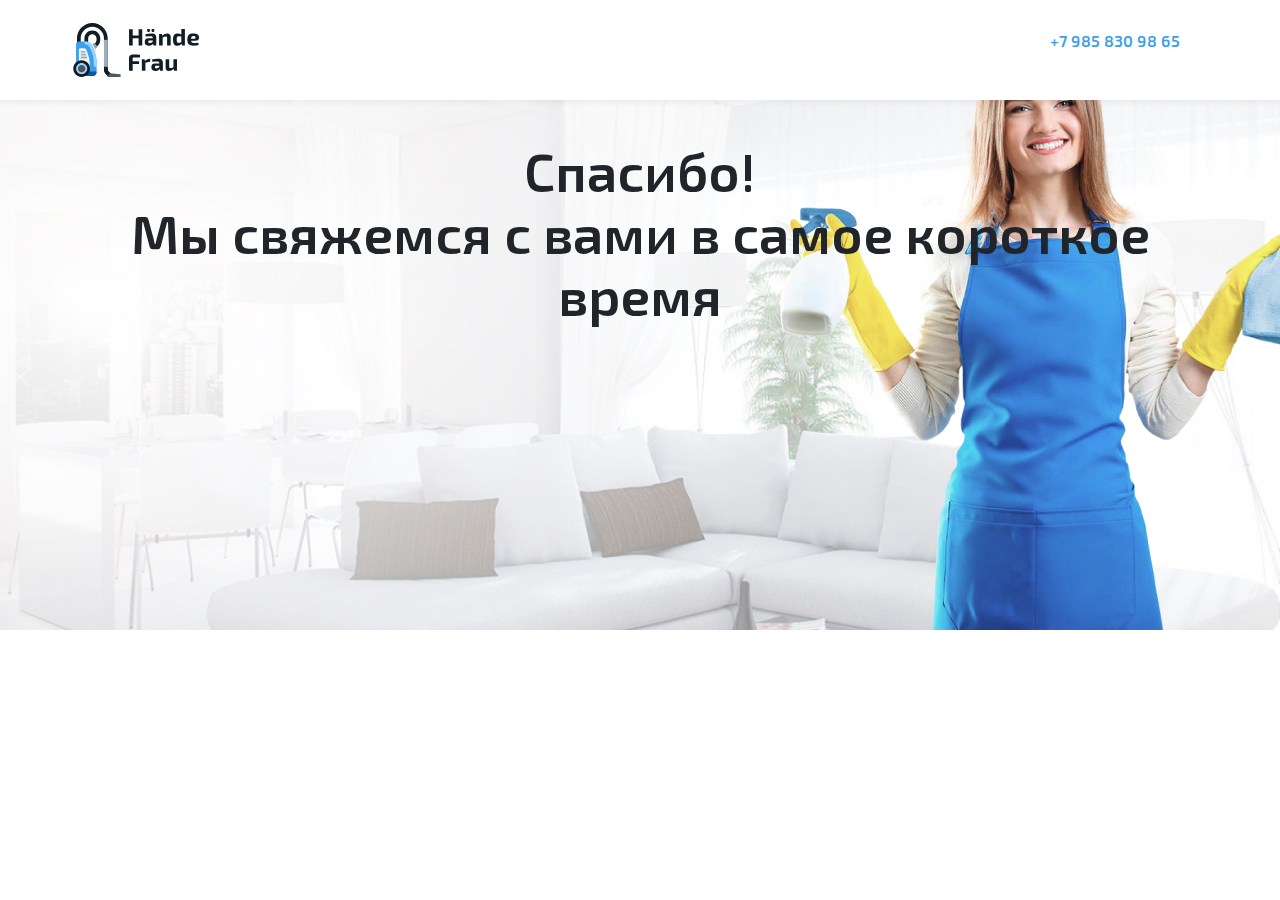
<file: fraudom/thanks.html>
<!doctype html>
<html lang="{{ app()->getLocale() }}">
<head>
    <meta charset="utf-8">
    <meta http-equiv="X-UA-Compatible" content="IE=edge">
    <meta name="viewport" content="width=device-width, initial-scale=1">
    <meta name="yandex-verification" content="de110eed51241654" />

    <link rel="stylesheet" type="text/css" media="all" href="css/bootstrap.min.css">
    <link rel="stylesheet" type="text/css" media="all" href="css/jquery-ui.min.css">
    <link rel="stylesheet" type="text/css" media="all" href="css/ion.rangeSlider.css">
    <link rel="stylesheet" type="text/css" media="all" href="css/ion.rangeSlider.skinHTML5.css">
    <link rel="stylesheet" type="text/css" media="all" href="css/slick.css">
    <link rel="stylesheet" type="text/css" media="all" href="css/slick-theme.css">
    <link rel="stylesheet" type="text/css" media="all" href="css/style.css">
    <link rel="stylesheet" type="text/css" media="all" href="css/hamburgers.min.css">

    <link rel="shortcut icon" href="img/favicon.ico" type="image/x-icon">
    <link rel="icon" href="img/favicon.ico" type="image/x-icon">
    <link rel="sitemap" type="application/xml" title="Sitemap" href="https://handfrau.ru/sitemap.xml">

    <title>Больше, чем просто чистота - HandFrau</title>

    <script async src="https://stats.lptracker.ru/code/new/55041"></script>
    <script src="https://st.yagla.ru/js/y.c.js?h=dbee9b738c2e9e5c14137ab3fcb86735"></script>

</head>
<body>

<div class="wrapper">

    <section class="section section-main">

        <section class="section section-menu">

            <div class="container">

                <div class="logo-wrapper">
                    <a href="/" class="logo">
                        <i class="icon"></i>
                    </a>
                </div>

                <div class="contacts">
                    <a href="tel:+79858309865">+7 985 830 98 65</a>
                </div>
            </div>

        </section>

        <section class="section section-main-slide">
            <div class="container">

                <div class="row">
                    <div class="col-md-12">
                        <h1 class="h1 center">Спасибо! <br>Мы свяжемся с вами в самое короткое время</h1>
                    </div>
                </div>
            </div>
        </section>

    </section>



</div>


    <!-- Yandex.Metrika counter -->
    <script type="text/javascript" >
        (function (d, w, c) {
            (w[c] = w[c] || []).push(function() {
                try {
                    w.yaCounter49259191 = new Ya.Metrika2({
                        id:49259191,
                        clickmap:true,
                        trackLinks:true,
                        accurateTrackBounce:true,
                        webvisor:true
                    });
                } catch(e) { }
            });

            var n = d.getElementsByTagName("script")[0],
                s = d.createElement("script"),
                f = function () { n.parentNode.insertBefore(s, n); };
            s.type = "text/javascript";
            s.async = true;
            s.src = "https://mc.yandex.ru/metrika/tag.js";

            if (w.opera == "[object Opera]") {
                d.addEventListener("DOMContentLoaded", f, false);
            } else { f(); }
        })(document, window, "yandex_metrika_callbacks2");
    </script>
    <noscript><div><img src="https://mc.yandex.ru/watch/49259191" style="position:absolute; left:-9999px;" alt="" /></div></noscript>
    <!-- /Yandex.Metrika counter -->

    <!-- Global site tag (gtag.js) - Google Analytics -->
    <script async src="https://www.googletagmanager.com/gtag/js?id=UA-121564632-1"></script>
    <script>
        window.dataLayer = window.dataLayer || [];
        function gtag(){dataLayer.push(arguments);}
        gtag('js', new Date());

        gtag('config', 'UA-121564632-1');
    </script>


    <script type="text/javascript" src="js/jquery-3.3.1.min.js"></script>
    <script type="text/javascript" src="js/jquery-ui.min.js"></script>
    <script type="text/javascript" src="js/ion.rangeSlider.min.js"></script>
    <script type="text/javascript" src="js/popper.min.js"></script>
    <script type="text/javascript" src="js/bootstrap.min.js"></script>
    <script type="text/javascript" src="js/slick.min.js"></script>
    <script type="text/javascript" src="js/main.js"></script>

</body>
</html>
</file>
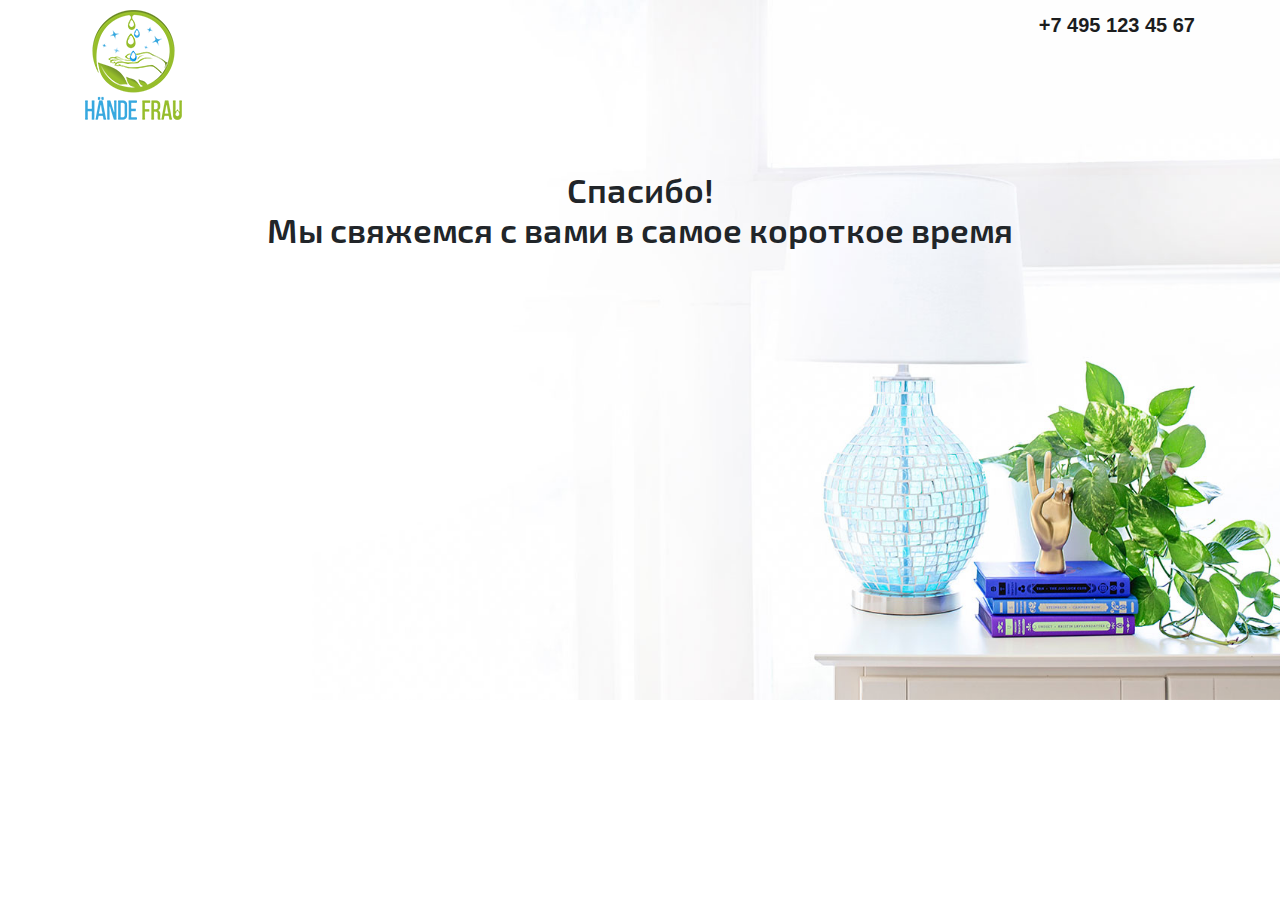
<file: fraudom/old/thanks.html>
<!doctype html>
<html lang="{{ app()->getLocale() }}">
<head>
    <meta charset="utf-8">
    <meta http-equiv="X-UA-Compatible" content="IE=edge">
    <meta name="viewport" content="width=device-width, initial-scale=1">
    <meta name="yandex-verification" content="de110eed51241654" />

    <link rel="stylesheet" type="text/css" media="all" href="css/bootstrap.min.css">
    <link rel="stylesheet" type="text/css" media="all" href="css/jquery-ui.min.css">
    <link rel="stylesheet" type="text/css" media="all" href="css/ion.rangeSlider.css">
    <link rel="stylesheet" type="text/css" media="all" href="css/ion.rangeSlider.skinHTML5.css">
    <link rel="stylesheet" type="text/css" media="all" href="css/slick.css">
    <link rel="stylesheet" type="text/css" media="all" href="css/slick-theme.css">
    <link rel="stylesheet" type="text/css" media="all" href="css/style.css">
    <link rel="stylesheet" type="text/css" media="all" href="css/hamburgers.min.css">

    <link rel="shortcut icon" href="img/favicon.ico" type="image/x-icon">
    <link rel="icon" href="img/favicon.ico" type="image/x-icon">
    <link rel="sitemap" type="application/xml" title="Sitemap" href="https://handfrau.ru/sitemap.xml">

    <title>Больше, чем просто чистота - HandFrau</title>

    <script async src="https://stats.lptracker.ru/code/new/55041"></script>
    <script src="https://st.yagla.ru/js/y.c.js?h=dbee9b738c2e9e5c14137ab3fcb86735"></script>

</head>
<body>

<div class="wrapper">

    <section class="section section-main">

        <section class="section section-menu">

            <div class="container">

                <div class="logo-wrapper">
                    <a href="/" class="logo">
                        <i class="icon"></i>
                    </a>
                </div>

                <div class="contacts">
                    <a>+7 495 123 45 67</a>
                </div>
            </div>

        </section>

        <section class="section section-main-slide">
            <div class="container">

                <div class="row">
                    <div class="col-md-12">
                        <h1 class="h1 center">Спасибо! <br>Мы свяжемся с вами в самое короткое время</h1>
                    </div>
                </div>
            </div>
        </section>

    </section>



</div>


    <!-- Yandex.Metrika counter -->
    <script type="text/javascript" >
        (function (d, w, c) {
            (w[c] = w[c] || []).push(function() {
                try {
                    w.yaCounter49259191 = new Ya.Metrika2({
                        id:49259191,
                        clickmap:true,
                        trackLinks:true,
                        accurateTrackBounce:true,
                        webvisor:true
                    });
                } catch(e) { }
            });

            var n = d.getElementsByTagName("script")[0],
                s = d.createElement("script"),
                f = function () { n.parentNode.insertBefore(s, n); };
            s.type = "text/javascript";
            s.async = true;
            s.src = "https://mc.yandex.ru/metrika/tag.js";

            if (w.opera == "[object Opera]") {
                d.addEventListener("DOMContentLoaded", f, false);
            } else { f(); }
        })(document, window, "yandex_metrika_callbacks2");
    </script>
    <noscript><div><img src="https://mc.yandex.ru/watch/49259191" style="position:absolute; left:-9999px;" alt="" /></div></noscript>
    <!-- /Yandex.Metrika counter -->

    <!-- Global site tag (gtag.js) - Google Analytics -->
    <script async src="https://www.googletagmanager.com/gtag/js?id=UA-121564632-1"></script>
    <script>
        window.dataLayer = window.dataLayer || [];
        function gtag(){dataLayer.push(arguments);}
        gtag('js', new Date());

        gtag('config', 'UA-121564632-1');
    </script>


    <script type="text/javascript" src="js/jquery-3.3.1.min.js"></script>
    <script type="text/javascript" src="js/jquery-ui.min.js"></script>
    <script type="text/javascript" src="js/ion.rangeSlider.min.js"></script>
    <script type="text/javascript" src="js/popper.min.js"></script>
    <script type="text/javascript" src="js/bootstrap.min.js"></script>
    <script type="text/javascript" src="js/slick.min.js"></script>
    <script type="text/javascript" src="js/main.js"></script>

</body>
</html>
</file>
<file: fraudom/css/ion.rangeSlider.css>
/* Ion.RangeSlider
// css version 2.0.3
// © 2013-2014 Denis Ineshin | IonDen.com
// ===================================================================================================================*/

/* =====================================================================================================================
// RangeSlider */

.irs {
    position: relative; display: block;
    -webkit-touch-callout: none;
    -webkit-user-select: none;
     -khtml-user-select: none;
       -moz-user-select: none;
        -ms-user-select: none;
            user-select: none;
}
    .irs-line {
        position: relative; display: block;
        overflow: hidden;
        outline: none !important;
    }
        .irs-line-left, .irs-line-mid, .irs-line-right {
            position: absolute; display: block;
            top: 0;
        }
        .irs-line-left {
            left: 0; width: 11%;
        }
        .irs-line-mid {
            left: 9%; width: 82%;
        }
        .irs-line-right {
            right: 0; width: 11%;
        }

    .irs-bar {
        position: absolute; display: block;
        left: 0; width: 0;
    }
        .irs-bar-edge {
            position: absolute; display: block;
            top: 0; left: 0;
        }

    .irs-shadow {
        position: absolute; display: none;
        left: 0; width: 0;
    }

    .irs-slider {
        position: absolute; display: block;
        cursor: default;
        z-index: 1;
    }
        .irs-slider.single {

        }
        .irs-slider.from {

        }
        .irs-slider.to {

        }
        .irs-slider.type_last {
            z-index: 2;
        }

    .irs-min {
        position: absolute; display: block;
        left: 0;
        cursor: default;
    }
    .irs-max {
        position: absolute; display: block;
        right: 0;
        cursor: default;
    }

    .irs-from, .irs-to, .irs-single {
        position: absolute; display: block;
        top: 0; left: 0;
        cursor: default;
        white-space: nowrap;
    }

.irs-grid {
    position: absolute; display: none;
    bottom: 0; left: 0;
    width: 100%; height: 20px;
}
.irs-with-grid .irs-grid {
    display: block;
}
    .irs-grid-pol {
        position: absolute;
        top: 0; left: 0;
        width: 1px; height: 8px;
        background: #000;
    }
    .irs-grid-pol.small {
        height: 4px;
    }
    .irs-grid-text {
        position: absolute;
        bottom: 0; left: 0;
        white-space: nowrap;
        text-align: center;
        font-size: 9px; line-height: 9px;
        padding: 0 3px;
        color: #000;
    }

.irs-disable-mask {
    position: absolute; display: block;
    top: 0; left: -1%;
    width: 102%; height: 100%;
    cursor: default;
    background: rgba(0,0,0,0.0);
    z-index: 2;
}
.irs-disabled {
    opacity: 0.4;
}
.lt-ie9 .irs-disabled {
    filter: alpha(opacity=40);
}


.irs-hidden-input {
    position: absolute !important;
    display: block !important;
    top: 0 !important;
    left: 0 !important;
    width: 0 !important;
    height: 0 !important;
    font-size: 0 !important;
    line-height: 0 !important;
    padding: 0 !important;
    margin: 0 !important;
    outline: none !important;
    z-index: -9999 !important;
    background: none !important;
    border-style: solid !important;
    border-color: transparent !important;
}
</file>
<file: fraudom/css/ion.rangeSlider.skinHTML5.css>
/* Ion.RangeSlider, Simple Skin
// css version 2.0.3
// © Denis Ineshin, 2014    https://github.com/IonDen
// © guybowden, 2014        https://github.com/guybowden
// ===================================================================================================================*/

/* =====================================================================================================================
// Skin details */

.irs {
    height: 55px;
}
.irs-with-grid {
    height: 75px;
}
.irs-line {
    height: 10px; top: 33px;
    background: #EEE;
    background: linear-gradient(to bottom, #DDD -50%, #FFF 150%); /* W3C */
    border: 1px solid #CCC;
    border-radius: 16px;
    -moz-border-radius: 16px;
}
    .irs-line-left {
        height: 8px;
    }
    .irs-line-mid {
        height: 8px;
    }
    .irs-line-right {
        height: 8px;
    }

.irs-bar {
    height: 10px; top: 33px;
    border-top: 1px solid #428bca;
    border-bottom: 1px solid #428bca;
    background: #428bca;
    background: linear-gradient(to top, rgba(66,139,202,1) 0%,rgba(127,195,232,1) 100%); /* W3C */
}
    .irs-bar-edge {
        height: 10px; top: 33px;
        width: 14px;
        border: 1px solid #428bca;
        border-right: 0;
        background: #428bca;
        background: linear-gradient(to top, rgba(66,139,202,1) 0%,rgba(127,195,232,1) 100%); /* W3C */
        border-radius: 16px 0 0 16px;
        -moz-border-radius: 16px 0 0 16px;
    }

.irs-shadow {
    height: 2px; top: 38px;
    background: #000;
    opacity: 0.3;
    border-radius: 5px;
    -moz-border-radius: 5px;
}
.lt-ie9 .irs-shadow {
    filter: alpha(opacity=30);
}

.irs-slider {
    top: 25px;
    width: 27px; height: 27px;
    border: 1px solid #AAA;
    background: #DDD;
    background: linear-gradient(to bottom, rgba(255,255,255,1) 0%,rgba(220,220,220,1) 20%,rgba(255,255,255,1) 100%); /* W3C */
    border-radius: 27px;
    -moz-border-radius: 27px;
    box-shadow: 1px 1px 3px rgba(0,0,0,0.3);
    cursor: pointer;
}

.irs-slider.state_hover, .irs-slider:hover {
    background: #FFF;
}

.irs-min, .irs-max {
    color: #333;
    font-size: 12px; line-height: 1.333;
    text-shadow: none;
    top: 0;
    padding: 1px 5px;
    background: rgba(0,0,0,0.1);
    border-radius: 3px;
    -moz-border-radius: 3px;
}

.lt-ie9 .irs-min, .lt-ie9 .irs-max {
    background: #ccc;
}

.irs-from, .irs-to, .irs-single {
    color: #fff;
    font-size: 14px; line-height: 1.333;
    text-shadow: none;
    padding: 1px 5px;
    background: #428bca;
    border-radius: 3px;
    -moz-border-radius: 3px;
}
.lt-ie9 .irs-from, .lt-ie9 .irs-to, .lt-ie9 .irs-single {
    background: #999;
}

.irs-grid {
    height: 27px;
}
.irs-grid-pol {
    opacity: 0.5;
    background: #428bca;
}
.irs-grid-pol.small {
    background: #999;
}

.irs-grid-text {
    bottom: 5px;
    color: #99a4ac;
}

.irs-disabled {
}
</file>
<file: fraudom/css/style.css>
@font-face {
  font-family: 'Exo2';
  src: url('../fonts/Exo2-Bold.eot');
  src: url('../fonts/Exo2-Bold.woff2') format('woff2'), url('../fonts/Exo2-Bold.woff') format('woff'), url('../fonts/Exo2-Bold.ttf') format('truetype'), url('../fonts/Exo2-Bold.svg#Exo2-SemiBold') format('svg'), url('../fonts/Exo2-Bold.eot?#iefix') format('embedded-opentype');
  font-weight: 700;
  font-style: normal;
}
@font-face {
  font-family: 'Exo2';
  src: url('../fonts/Exo2-SemiBold.eot');
  src: url('../fonts/Exo2-SemiBold.woff2') format('woff2'), url('../fonts/Exo2-SemiBold.woff') format('woff'), url('../fonts/Exo2-SemiBold.ttf') format('truetype'), url('../fonts/Exo2-SemiBold.svg#Exo2-SemiBold') format('svg'), url('../fonts/Exo2-SemiBold.eot?#iefix') format('embedded-opentype');
  font-weight: 600;
  font-style: normal;
}
@font-face {
  font-family: 'Exo2';
  src: url('../fonts/Exo2.woff2') format('woff2'), url('../fonts/Exo2.woff') format('woff'), url('../fonts/Exo2.ttf') format('truetype');
  font-weight: 400;
  font-style: normal;
}
@font-face {
  font-family: 'Exo2';
  src: url('../fonts/Exo2light.woff2') format('woff2'), url('../fonts/Exo2light.woff') format('woff'), url('../fonts/Exo2light.ttf') format('truetype');
  font-weight: 300;
  font-style: normal;
}
body {
  font-family: 'Exo2';
  font-weight: 400;
}
@media (min-width: 1200px) {
  .container {
    max-width: 1170px;
  }
}
ul,
ol {
  margin: 0;
  padding: 0;
}
a {
  text-decoration: none;
  color: #3A9FEC;
  outline: none;
}
a:hover {
  text-decoration: none;
}
.link {
  color: #3A9FEC;
  text-decoration: underline;
  font-weight: 600;
}
.h1 {
  font-size: 54px;
  line-height: 62px;
  font-weight: 600;
}
@media (max-width: 991px) {
  .h1 {
    font-size: 40px;
    line-height: 48px;
  }
}
@media (max-width: 767px) {
  .h1 {
    font-size: 28px;
    line-height: 30px;
  }
}
.h2 {
  font-size: 48px;
  line-height: 56px;
  margin-bottom: 60px;
  font-weight: 600;
}
@media (max-width: 991px) {
  .h2 {
    font-size: 32px;
    line-height: 40px;
  }
}
@media (max-width: 767px) {
  .h2 {
    font-size: 28px;
    line-height: 36px;
    margin-bottom: 30px;
  }
}
.h2.h2_and_text {
  margin-bottom: 30px;
}
.h3 {
  font-size: 24px;
  font-weight: 600;
}
@media (max-width: 991px) {
  .h3 {
    font-size: 20px;
    line-height: 24px;
  }
}
@media (max-width: 767px) {
  .h3 {
    font-size: 16px;
    line-height: 24px;
  }
}
.h4 {
  line-height: 30px;
  font-weight: 700;
  font-size: 22px;
  margin-bottom: 10px;
}
.small {
  color: #58656F;
}
.p {
  font-size: 16px;
}
.text {
  color: #8CA2B3;
  font-size: 18px;
  margin-bottom: 50px;
}
.section {
  padding: 80px 0;
}
@media (max-width: 767px) {
  .section {
    padding: 30px 0;
  }
}
.section-menu {
  position: absolute;
  top: 0;
  left: 0;
  right: 0;
  padding: 23px 0;
  z-index: 21;
  background: white;
  -webkit-box-shadow: 0px 3px 5px 0px rgba(0, 0, 0, 0.05);
  -moz-box-shadow: 0px 3px 5px 0px rgba(0, 0, 0, 0.05);
  box-shadow: 0px 3px 5px 0px rgba(0, 0, 0, 0.05);
}
.section-menu .container {
  position: relative;

}
.section-menu .logo-wrapper {
  float: left;
}
.section-menu .logo-wrapper .logo .icon {
  vertical-align: middle;
  display: inline-block;
  background: url('../img/logo.svg?1') 0 0 no-repeat;
  background-size: contain;
  width: 134px;
  height: 54px;
}
@media (max-width: 767px) {
  .section-menu .logo-wrapper .logo .icon {
    width: 100px;
    height: 40px;
  }
}
@media (max-width: 991px) {
  .section-menu {
    position: fixed;
    height: 80px;
    padding: 14px 0;
  }
}
@media (max-width: 767px) {
  .section-menu {
    position: fixed;
    height: 60px;
    padding: 7px 0;
  }
}
.section-menu .hamburger {
  display: none;
  position: absolute;
  right: 0;
  top: 3px;
  background: #EDF1F4;
  padding: 13px;
  width: 46px;
  height: 46px;
  border-radius: 50px;
}
.section-menu .hamburger .hamburger-box {
  width: 20px;
  height: 14px;
}
.section-menu .hamburger .hamburger-inner,
.section-menu .hamburger .hamburger-inner:after,
.section-menu .hamburger .hamburger-inner:before {
  width: 20px;
  height: 3px;
}
.section-menu .hamburger .hamburger-inner:before {
  top: -7px;
  border-radius: 2px;
}
.section-menu .hamburger .hamburger-inner:after {
  bottom: -7px;
  border-radius: 2px;
}
.section-menu .hamburger.is-active .hamburger-inner:before {
  top: 0;
}
.section-menu .hamburger.is-active .hamburger-inner:after {
  bottom: 0;
}
@media (max-width: 991px) {
  .section-menu .hamburger {
    display: block;
  }
}
@media (max-width: 991px) {
  .section-menu .hamburger {
    position: relative;
    float: right;
    top: 0;
  }
}
.section-menu .menu-list {
  margin-left: 80px;
  display: -webkit-flex;
  display: -ms-flex;
  display: flex;
  justify-content: space-around;

}
.section-menu .menu-list li {
  display: inline-block;
}
.section-menu .menu-list li a {
  display: inline-block;
  padding: 15px 0px;
  color: #293035;
  font-size: 16px;
}
.section-menu .menu-list li a:hover {
  color: #3A9FEC;
}
@media (max-width: 767px) {
  .section-menu .menu-list {
    display: none;
    position: absolute;
    top: 70px;
    left: 0;
    right: 0;
    margin: 0;
    border-top: 1px solid #3A9FEC;
    border-bottom: 1px solid #3A9FEC;
    background: white;
  }
  .section-menu .menu-list li {
    display: block;
  }
}
@media (max-width: 991px) {
  .section-menu .menu-list {
    display: none;
  }
}
.section-menu .contacts {
  float: right;
  text-align: right;
  display: flex;
  align-items: center;
  padding-top: 6px;
  margin-left: 20px;
}
.section-menu .contacts a {
  display: inline-block;
  font-weight: 600;
  font-size: 16px;
  line-height: 24px;
  color: #3A9FEC;
  margin-right: 30px;
}
@media (max-width: 1200px) {
.contacts-number{
  margin-right: 0 !important;
}
}

.section-menu .contacts .btn.btn.btn.btn {
  width: 166px;
  font-size: 14px;
}
@media (max-width: 991px) {
  .section-menu .contacts {
    margin-right: 30px;
  }
  .section-menu .contacts a {
    font-size: 20px;
    line-height: 28px;
    margin-right: 40px;
  }
}
@media (max-width: 767px) {
  .section-menu .contacts {
    display: none;
  }
}
.section-menu .contacts-mobile {
  display: none;
  cursor: pointer;
}
@media (max-width: 767px) {
  .section-menu .contacts-mobile {
    display: block;
    float: right;
    position: relative;
    margin-right: 20px;
    background: #EDF1F4;
    padding: 13px;
    width: 46px;
    height: 46px;
    border-radius: 50px;
  }
  .section-menu .contacts-mobile:after {
    content: '';
    position: absolute;
    width: 28px;
    height: 28px;
    top: 50%;
    left: 50%;
    margin-top: -14px;
    margin-left: -14px;
    background: url('../img/face.svg') 50% 50% no-repeat;
    background-size: contain;
  }
}
.section-menu .contacts-mobile-container {
  display: none;
}
.section-menu .contacts-mobile-container.is-active {
  display: block;
  position: absolute;
  top: 80px;
  right: 15px;
  left: 15px;
  padding: 20px 10px;
  box-shadow: 0px 10px 20px rgba(0, 0, 0, 0.2);
  z-index: 2;
  background: white;
  border-radius: 10px;
  text-align: center;
}
.section-menu .contacts-mobile-container.is-active .p {
  line-height: 20px;
  font-size: 14px;
  color: #8CA2B3;
  margin-bottom: 10px;
}
.section-menu .contacts-mobile-container.is-active .phone {
  font-weight: 600;
  line-height: 36px;
  font-size: 28px;
  display: block;
  margin-bottom: 10px;
  color: #111D25;
}
.section-menu .contacts-mobile-container.is-active .order-btn {
  font-weight: 600;
  line-height: 24px;
  font-size: 16px;
}
.menu-mobile {
  display: none;
  z-index: 20;
  position: fixed;
  top: 80px;
  left: 0;
  right: 0;
  bottom: 0;
  opacity: 0.1;
  height: 100%;
  background: white;
  transition: all 0.5s ease-in-out;
  padding-top: 60px;
  text-align: center;
}
@media (max-width: 767px) {
  .menu-mobile {
    top: 60px;
  }
}
.menu-mobile.is-active {
  display: block;
  opacity: 1;
}
.menu-mobile a {
  line-height: 36px;
  font-size: 28px;
  margin-bottom: 20px;
  display: block;
  color: #111D25;
  font-weight: 600;
}
.menu-mobile .btn.btn-primary {
  width: 250px;
}
.section-footer {
  position: relative;
  padding-bottom: 40px;
}
.section-footer .logo {
  display: block;
  margin-bottom: 30px;
}
.section-footer .logo .icon {
  vertical-align: middle;
  display: inline-block;
  background: url('../img/logo.svg?1') 0 0 no-repeat;
  background-size: contain;
  width: 134px;
  height: 54px;
}
@media (max-width: 767px) {
  .section-footer .logo {
    display: none;
  }
}
.section-footer .p {
  margin-bottom: 30px;
  font-size: 18px;
}
.section-footer .p.important {
  font-size: 14px;
  font-weight: 600;
  text-transform: uppercase;
  color: #9DAFBD;
  margin-bottom: 10px;
}
.section-footer .p.copyright {
  font-size: 14px;
  font-weight: 300;
  color: #9DAFBD;
  margin-bottom: 10px;
}
.section-footer .policy {
  font-size: 14px;
}
.section-footer .phone {
  display: block;
  text-align: right;
  font-size: 38px;
  font-weight: 300;
  margin-bottom: 20px;
  line-height: 46px;
}
.section-footer .email {
  display: block;
  text-align: right;
  font-weight: 300;
  line-height: 46px;
  font-size: 38px;
  margin-bottom: 22px;
}
.section-footer .address {
  display: block;
  line-height: 26px;
  font-size: 18px;
  text-align: right;
  color: #9DAFBD;
  font-weight: 300;
}
.section-footer .development {
  display: block;
  line-height: 20px;
  font-size: 14px;
  text-align: right;
  margin-bottom: 20px;
}
@media (max-width: 991px) {
  .section-footer .phone,
  .section-footer .email {
    font-size: 28px;
    line-height: 36px;
  }
}
@media (max-width: 767px) {
  .section-footer {
    text-align: center;
  }
  .section-footer .phone,
  .section-footer .email {
    text-align: center;
    margin-bottom: 10px;
  }
  .section-footer .address {
    text-align: center;
  }
  .section-footer .development {
    text-align: center;
    margin-top: 10px;
  }
}
.section-main {
  background: url('../img/bg-main.jpg') 50% 50% no-repeat;
  background-size: cover;
  overflow: hidden;
  padding-top: 60px;
  position: relative;
  min-height: 630px;
}
.section-main .container {
  position: relative;
  z-index: 1;
}
.section-main .unique-position {
  padding-top: 170px;
  padding-bottom: 100px;
}
.section-main .unique-position .h1 {
  margin-bottom: 35px;
}
.section-main .unique-position .description {
  font-size: 24px;
  line-height: 32px;
  color: #58656F;
  margin-bottom: 50px;
}
@media (max-width: 767px) {
  .section-main .unique-position .description {
    font-size: 16px;
    line-height: 24px;
  }
}
@media (max-width: 991px) {
  .section-main .unique-position {
    padding-top: 80px;
    padding-bottom: 0;
  }
}
@media (max-width: 767px) {
  .section-main .unique-position {
    padding-top: 20px;
    padding-bottom: 10px;
  }
  .section-main .unique-position .h1,
  .section-main .unique-position .description {
    width: 200px;
    margin-bottom: 20px;
  }
}
.section-main .unique-position .btn {
  margin-right: 30px;
}
@media (max-width: 991px) {
  .section-main .unique-position .btn {
    margin-bottom: 20px;
    margin-right: 0;
    width: 400px;
  }
}
@media (max-width: 767px) {
  .section-main .unique-position .btn {
    width: 100%;
  }
}
.section-main .important {
  color: #3A9FEC;
}
.section-main:after {
  position: absolute;
  content: '';
  display: block;
  width: 798px;
  height: 650px;
  bottom: 0;
  left: 50%;
  margin-left: -50px;
  background: url('../img/bg-office-girl.png') 50% 50% no-repeat;
  background-size: contain;
}
@media (max-width: 991px) {
  .section-main:after {
    background: url('../img/bg-office-girl2.png') 50% 50% no-repeat;
    background-size: contain;
    left: auto;
    right: 0;
    width: 300px;
    height: 511px;
  }
}
@media (max-width: 767px) {
  .section-main:after {
    background: url('../img/bg-office-girl2.png') 50% 50% no-repeat;
    background-size: contain;
    left: auto;
    right: 0;
    width: 220px;
    height: 375px;
  }
}
@media (max-width: 479px) {
  .section-main:after {
    background: url('../img/bg-office-girl2.png') 50% 50% no-repeat;
    background-size: contain;
    right: -50px;
  }
}
.section-main.section-main--office {
  background: url('../img/bg-office-3.jpg') 50% 50% no-repeat;
  background-size: cover;
}
.section-main.section-main--office:after {
  position: absolute;
  content: '';
  display: block;
  width: 798px;
  height: 650px;
  bottom: 0;
  left: 50%;
  margin-left: -50px;
  background: url('../img/bg-office-girl.png') 50% 50% no-repeat;
  background-size: contain;
}
@media (max-width: 991px) {
  .section-main.section-main--office:after {
    background: url('../img/bg-office-girl2.png') 50% 50% no-repeat;
    background-size: contain;
    left: auto;
    right: 0;
    width: 300px;
    height: 511px;
  }
}
@media (max-width: 767px) {
  .section-main.section-main--office:after {
    background: url('../img/bg-office-girl2.png') 50% 50% no-repeat;
    background-size: contain;
    left: auto;
    right: 0;
    width: 220px;
    height: 375px;
  }
}
@media (max-width: 479px) {
  .section-main.section-main--office:after {
    background: url('../img/bg-office-girl2.png') 50% 50% no-repeat;
    background-size: contain;
    right: -50px;
  }
}
@media (max-width: 991px) {
  .section-main.section-main--office {
    min-height: 620px;
  }
}
@media (max-width: 767px) {
  .section-main {
    min-height: auto;
    padding-bottom: 0;
  }
  .section-main.section-main--office {
    min-height: auto;
  }
}
@media (max-width: 479px) {
  .section-main {
    padding-bottom: 30px;
  }
  .section-main.section-main--office {
    padding-bottom: 0;
    background-position: 40% 0;
  }
}
.section-testimonials .order-btn {
  display: none;
}
@media (max-width: 767px) {
  .section-testimonials {
    background: #EFF4F8;
  }
  .section-testimonials .order-btn {
    margin-top: 30px;
    display: block;
  }
}
.section-testimonials .testimonials {
  width: 750px;
  margin: 0 auto;
}
.section-testimonials .testimonials .img {
  border-radius: 100px;
  background-position: 50% 50%;
  background-size: contain;
  background-repeat: no-repeat;
  height: 160px;
  width: 160px;
  margin: 0 auto;
}
.section-testimonials .testimonials .text {
  color: #3A9FEC;
  margin-bottom: 15px;
}
.section-testimonials .testimonials .name {
  font-weight: 700;
  font-size: 18px;
  margin-bottom: 5px;
}
.section-testimonials .testimonials .position {
  color: #8CA2B3;
  font-size: 14px;
}
.section-testimonials .testimonials .slick-prev.slick-arrow,
.section-testimonials .testimonials .slick-next.slick-arrow {
  top: 50%;
  left: 50%;
  right: auto;
  margin-top: -20px;
  margin-left: -570px;
}
.section-testimonials .testimonials .slick-prev.slick-arrow:before,
.section-testimonials .testimonials .slick-next.slick-arrow:before {
  top: 50%;
  margin-top: -4px;
  transform: rotate(-90deg);
}
.section-testimonials .testimonials .slick-next.slick-arrow {
  margin-left: 530px;
}
.section-testimonials .testimonials .slick-next.slick-arrow:before {
  transform: rotate(90deg);
}
@media (max-width: 1199px) {
  .section-testimonials .testimonials {
    width: 600px;
  }
  .section-testimonials .testimonials .slick-prev.slick-arrow {
    margin-left: -460px;
  }
  .section-testimonials .testimonials .slick-next.slick-arrow {
    margin-left: 420px;
  }
}
@media (max-width: 991px) {
  .section-testimonials .testimonials {
    width: 600px;
  }
  .section-testimonials .testimonials .slick-prev.slick-arrow {
    margin-left: -355px;
  }
  .section-testimonials .testimonials .slick-next.slick-arrow {
    margin-left: 315px;
  }
}
@media (max-width: 767px) {
  .response-slide-wrap {
    flex-flow: wrap;
  }
  .section-testimonials .testimonials {
    width: 100%;
    border-radius: 10px;
    padding: 20px;
    background: white;
    box-shadow: 0px 10px 20px rgba(0, 0, 0, 0.2);
  }
  .section-testimonials .testimonials .text {
    color: #8CA2B3;
    font-size: 16px;
    margin-bottom: 100px;
    text-align: center;
  }
  .section-testimonials .testimonials .img {
    width: 60px;
    height: 60px;
  }
  .text-column {
    height: 330px;
    display: -webkit-flex;
    display: -ms-flex;
    display: flex;
    flex-direction: column !important;
    justify-content: space-between;
  }
.response-slide-wrap {
  flex-direction: column !important;
  justify-content: space-between;
}
  .section-testimonials .testimonials .img-column .img {
    position: absolute;
    top: 215px;
    left: 50%;
    margin-left: -30px;
  }

  .section-testimonials .testimonials .position {
    margin-bottom: 0;
    text-align: center;
  }
  .section-testimonials .testimonials .name {
    text-align: center;
  }
}
@media(max-width: 420px) {
  .text-column {
    height: 350px;
}
.section-testimonials .testimonials .img-column .img {
  top: 215px;
}
}
@media(max-width: 367px) {
  .text-column {
    height: 375px;
}
.section-testimonials .testimonials .img-column .img {
  top: 255px;
}
}
@media(max-width: 351px) {
  .text-column {
    height: 400px;
}
.section-testimonials .testimonials .img-column .img {
  top: 280px;
}
}
@media(max-width: 339px) {
  .text-column {
    height: 427px;
}
.section-testimonials .testimonials .img-column .img {
  top: 310px;
}
}
.section-warranty {
  background: #F5FAFE;
}
.section-warranty .warranty-block {
  margin-bottom: 50px;
}
@media (max-width: 767px) {
  .section-warranty .warranty-block {
    margin-bottom: 0;
  }
}
.section-warranty .warranty-block .wrapper {
  padding: 40px 20px 20px;
  background: white;
  border-radius: 10px;
  margin-bottom: 30px;
  min-height: 264px;
}
.section-warranty .warranty-block .warranty {
  width: 100%;
  height: 68px;
  background: url(../img/safebox.svg) 50% 50% no-repeat;
  background-size: contain;
}
.section-warranty .warranty-block .warranty.warranty1 {
  background-image: url(../img/money.svg);
}
.section-warranty .warranty-block .warranty.warranty2 {
  background-image: url(../img/safebox.svg);
}
.section-warranty .warranty-block .warranty.warranty3 {
  background-image: url(../img/incognito.svg);
}
.section-warranty .warranty-block .warranty.warranty4 {
  background-image: url(../img/document.svg);
}
.section-warranty .warranty-block .warranty.warranty5 {
  background-image: url(../img/cleaning.svg);
}
.section-warranty .warranty-block .warranty.warranty6 {
  background-image: url(../img/loan.svg);
}
.section-warranty .warranty-block .warranty.warranty7 {
  background-image: url(../img/key.svg);
}
.section-warranty .warranty-block .warranty.warranty8 {
  background-image: url(../img/file.svg);
}
.section-warranty .warranty-block .warranty.warranty9 {
  background-image: url(../img/charwoman.svg);
}
.section-warranty .warranty-block .p {
  font-weight: 700;
  text-align: center;
  margin-top: 20px;
  font-size: 18px;
  margin-bottom: 10px;
}
.section-warranty .warranty-block .description {
  text-align: center;
  color: #9DAFBD;
  font-size: 14px;
}
.section-check-clean {
  background: url('../img/bg-2.jpg') 50% 100% no-repeat;
  background-size: cover;
  position: relative;
  overflow: hidden;
}
.section-check-clean:after {
  content: '';
  display: block;
  position: absolute;
  top: 0;
  left: 50%;
  margin-left: 100px;
  z-index: 1;
  width: 525px;
  height: 527px;
  background: url('../img/legs.png') 50% 50% no-repeat;
  background-size: contain;
}
@media (max-width: 991px) {
  .section-check-clean:after {
    margin-left: 0;
  }
}
@media (max-width: 767px) {
  .section-check-clean:after {
    width: 415px;
    height: 417px;
  }
}
.section-check-clean .section-info {
  position: relative;
  padding-bottom: 40px;
  z-index: 2;
}
.section-check-clean .section-info .list li {
  color: #4C5760;
  font-size: 20px;
  line-height: 28px;
}
.section-check-clean .section-info .list li:before {
  top: 13px;
}
.section-command {
  background: #EFF4F8;
  padding-left: 0;
  padding-right: 0;
}
.section-command .command {
  min-height: 450px;
}
.section-command .command .more {
  display: none;
}
@media (max-width: 479px) {
  .section-command .command {
    min-height: 370px;
  }
}
.section-command .order-btn {
  display: none;
}
@media (max-width: 479px) {
  .section-command .order-btn {
    display: block;
  }
}
.section-command .command-item {
  width: 362px;
  margin: 0 15px 30px;
  border-radius: 10px;
  overflow: hidden;
  background: white;
  transition: all 0.5s ease-in-out;
}
@media (max-width: 479px) {
  .section-command .command-item {
    width: 290px;
  }
}
.section-command .command-item .p {
  font-size: 16px;
}
.section-command .command-item .quote {
  font-style: italic;
  font-size: 16px;
}
.section-command .command-item .image {
  height: 175px;
  background-position: 50% 0;
  background-size: cover;
}
.section-command .command-item .user-info {
  position: relative;
  background: white;
  padding: 30px 30px 22px;
  transition: all 0.5s ease-in-out;
  height: 160px;
}
.section-command .command-item .user-info .h3 {
  font-weight: 700;
  font-size: 18px;
  line-height: 26px;
  margin-bottom: 2px;
}
.section-command .command-item .user-info .rating {
  position: absolute;
  top: 30px;
  right: 30px;
  font-size: 18px;
  font-weight: 700;
  padding-right: 20px;
}
.section-command .command-item .user-info .rating:after {
  top: 50%;
  margin-top: -6px;
  right: 0;
  position: absolute;
  content: '';
  display: block;
  width: 12px;
  height: 11px;
  background: url('../img/star.svg') 50% 50% no-repeat;
  background-size: contain;
}
.section-command .command-item .user-info .position {
  color: #3A9FEC;
  font-weight: 300;
  font-size: 14px;
  margin-bottom: 12px;
}
.section-command .command-item .user-info .btn {
  position: relative;
  width: 100%;
  margin-top: 23px;
}
@media (max-width: 479px) {
  .section-command .command-item .user-info .btn {
    display: none;
  }
}
.section-command .command-item .user-info .info {
  color: #9DAFBD;
  line-height: 20px;
  margin-bottom: 5px;
}
.section-command .command-item .user-info .info span {
  font-weight: 600;
  color: #485259;
}
.section-command .slick-prev.slick-arrow,
.section-command .slick-next.slick-arrow {
  top: auto;
  bottom: -90px;
  left: 50%;
  right: auto;
  margin-left: -80px;
}
.section-command .slick-prev.slick-arrow:before,
.section-command .slick-next.slick-arrow:before {
  top: 50%;
  margin-top: -4px;
  transform: rotate(-90deg);
}
@media (max-width: 767px) {
  .section-command .slick-prev.slick-arrow,
  .section-command .slick-next.slick-arrow {
    top: 50%;
    bottom: auto;
    margin-left: -165px;
  }
}
@media (max-width: 479px) {
  .section-command .slick-prev.slick-arrow,
  .section-command .slick-next.slick-arrow {
    top: 90px;
    margin-top: 0;
    bottom: auto;
    margin-left: -135px;
  }
}
.section-command .slick-next.slick-arrow {
  margin-left: 40px;
}
.section-command .slick-next.slick-arrow:before {
  transform: rotate(90deg);
}
@media (max-width: 767px) {
  .section-command .slick-next.slick-arrow {
    margin-left: 125px;
  }
}
@media (max-width: 479px) {
  .section-command .slick-next.slick-arrow {
    top: 90px;
    margin-top: 0;
    bottom: auto;
    margin-left: 95px;
  }
}
.section-command .slick-current .command-item {
  box-shadow: 0px 15px 30px rgba(0, 0, 0, 0.2);
}
.section-command .slick-current .command-item .user-info {
  height: 240px;
}
@media (max-width: 479px) {
  .section-command .slick-current .command-item .user-info {
    height: 160px;
  }
}
.section-any-service {
  overflow: hidden;
  padding: 0;
}
@media (max-width: 991px) {
.slick-track {
  display: -webkit-flex;
  display: -ms-flex;
  display: flex;
  height: auto;
}
}
.section-any-service .section-info {
  padding-top: 140px;
}
.section-any-service .vertical-slider {
  height: 650px!important;
  width: 490px;
  position: relative;
  margin: 0 auto;
  margin-top: -25px;
}
.section-any-service .vertical-slider .slick-list {
  height: 650px!important;
}
.section-any-service .vertical-slider .vert-slide {
  position: relative;
  transition: all 0.5s ease-in-out;
  width: 430px;
  height: 220px;
  background: none;
  margin: 0 auto;
  margin-bottom: -50px;
}
.section-any-service .vertical-slider .vert-slide .bg {
  position: absolute;
  top: 20px;
  left: 40px;
  right: 40px;
  bottom: 20px;
  background-position: 50% 50%;
  background-size: cover;
  transition: all 0.5s ease-in-out;
}
.section-any-service .vertical-slider .vert-slide .description {
  transition: all 0.5s ease-in-out;
  opacity: 0;
  width: 200px;
  position: absolute;
  bottom: 20px;
  left: 40px;
  color: white;
}
.section-any-service .vertical-slider .vert-slide.slick-current + .slick-active {
  z-index: 2;
  width: 490px;
  height: 350px!important;
}
.section-any-service .vertical-slider .vert-slide.slick-current + .slick-active .bg {
  left: 20px;
  right: 20px;
}
.section-any-service .vertical-slider .vert-slide.slick-current + .slick-active .bg {
  box-shadow: 0px 10px 20px rgba(0, 0, 0, 0.2);
}
.section-any-service .vertical-slider .vert-slide.slick-current + .slick-active .description {
  opacity: 1;
}
.section-any-service .vertical-slider .slick-prev.slick-arrow,
.section-any-service .vertical-slider .slick-next.slick-arrow {
  position: absolute;
  background-color: white;
  border-radius: 50px;
  box-shadow: 0px 10px 20px rgba(0, 0, 0, 0.2);
  top: 50%;
  left: auto;
  right: 10%;
  margin-top: -130px;
}
.section-any-service .vertical-slider .slick-next.slick-arrow {
  top: 66%;
  left: auto;
  right: 10%;
  margin-top: 70px;
}
.section-any-service .vertical-slider .slick-next.slick-arrow:before {
  transform: rotate(180deg);
}
.section-services.section-services--office {
  background: #F5FAFE;
}
.section-services .services-rooms {
  margin-bottom: 30px;
}
.section-services .order-btn {
  display: none;
}
@media (max-width: 767px) {
  .section-services .order-btn {
    display: block;
    margin-top: 20px;
  }
}
.section-services .services .slick-slide {
  margin: 0 15px;
  border-radius: 10px;
  overflow: hidden;
}
.section-services .services .room-description {
  background: white;
  padding: 30px;
  text-align: center;
}
.section-services .services .room-description .h3 {
  margin-bottom: 35px;
}
.section-services .services .room-description .btn {
  width: 100%;
}
@media (max-width: 767px) {
  .section-services .services .room-description {
    padding: 10px;
    border: 1px solid #9DAFBD;
    border-top: 0;
    border-radius: 10px;
    border-top-left-radius: 0;
    border-top-right-radius: 0;
  }
  .section-services .services .room-description .btn {
    display: none;
  }
  .section-services .services .room-description .h3 {
    font-size: 20px;
    line-height: 28px;
    margin-bottom: 0;
  }
}
.section-services .room {
  position: relative;
  width: 100%;
  height: 625px;
  overflow: hidden;
  border-radius: 10px;
  background-position: 50% 50%;
  background-repeat: no-repeat;
  background-size: cover;
}
@media (max-width: 991px) {
  .section-services .room {
    height: 450px;
  }
}
@media (max-width: 767px) {
  .section-services .room {
    height: 300px;
  }
}
.section-services .room button {
  position: absolute;
  padding: 0;
  width: 16px;
  height: 16px;
  background: #3A9FEC;
  border-radius: 50%;
  border: none;
}
.section-services .room button:after {
  content: '+';
  position: absolute;
  top: -1px;
  left: 0;
  width: 16px;
  height: 16px;
  display: block;
  text-align: center;
  color: white;
  vertical-align: middle;
  line-height: 1;
  font-weight: bold;
}
.section-services .room button:focus {
  box-shadow: 0 0 0 0.2rem rgba(0, 123, 255, 0.25);
}
.section-services.section-services--office .room {
  border-radius: 0;
}
.section-services .room1 {
  background-image: url('../img/rooms/1.jpg');
}
.section-services .room1 .b1 {
  top: 400px;
  left: 100px;
}
.section-services .room1 .b2 {
  top: 560px;
  left: 320px;
}
.section-services .room1 .b3 {
  top: 410px;
  left: 500px;
}
.section-services .room1 .b4 {
  top: 379px;
  left: 800px;
}
.section-services .room1 .b5 {
  top: 530px;
  left: 900px;
}
.section-services .room1 .b6 {
  top: 180px;
  left: 220px;
}
.section-services .room1 .b7 {
  top: 160px;
  left: 430px;
}
@media (max-width: 1199px) {
  .section-services .room1 .b1 {
    top: 400px;
    left: 100px;
  }
  .section-services .room1 .b2 {
    top: 560px;
    left: 320px;
  }
  .section-services .room1 .b3 {
    top: 380px;
    left: 460px;
  }
  .section-services .room1 .b4 {
    top: 330px;
    left: 690px;
  }
  .section-services .room1 .b5 {
    top: 530px;
    left: 770px;
  }
  .section-services .room1 .b6 {
    top: 180px;
    left: 220px;
  }
  .section-services .room1 .b7 {
    top: 160px;
    left: 430px;
  }
}
.section-services .room2 {
  background-image: url('../img/rooms/3.jpg');
}
.section-services .room2 .b1 {
  top: 370px;
  left: 110px;
}
.section-services .room2 .b2 {
  top: 380px;
  left: 260px;
}
.section-services .room2 .b3 {
  top: 270px;
  left: 560px;
}
.section-services .room2 .b4 {
  top: 360px;
  left: 800px;
}
.section-services .room2 .b5 {
    top: 540px;
    left: 847px;
}
.section-services .room2 .b6 {
  top: 60px;
  left: 465px;
}
.section-services .room2 .b7 {
  top: 210px;
  left: 290px;
}
.section-services .room2 .b8 {
  top: 150px;
  left: 790px;
}
.section-services .room2 .b9 {
  top: 520px;
  left: 560px;
}
.section-services .room2 .b10 {
  top: 200px;
  left: 900px;
}
@media (max-width: 1199px) {
  .section-services .room2 .b1 {
    top: 370px;
    left: 110px;
  }
  .section-services .room2 .b2 {
    top: 380px;
    left: 260px;
  }
  .section-services .room2 .b3 {
    top: 210px;
    left: 630px;
  }
  .section-services .room2 .b4 {
    top: 360px;
    left: 800px;
  }
  .section-services .room2 .b5 {
    top: 540px;
    left: 750px;
  }
  .section-services .room2 .b6 {
    top: 60px;
    left: 380px;
  }
  .section-services .room2 .b7 {
    top: 210px;
    left: 290px;
  }
  .section-services .room2 .b8 {
    top: 150px;
    left: 730px;
  }
  .section-services .room2 .b9 {
    top: 520px;
    left: 480px;
  }
  .section-services .room2 .b10 {
    top: 200px;
    left: 830px;
  }
}
.section-services .room3 {
  background-image: url('../img/rooms/2.jpg');
}
.section-services .room3 .b1 {
  top: 370px;
  left: 110px;
}
.section-services .room3 .b2 {
  top: 450px;
  left: 260px;
}
.section-services .room3 .b3 {
  top: 340px;
  left: 560px;
}
.section-services .room3 .b4 {
  top: 360px;
  left: 800px;
}
.section-services .room3 .b5 {
  top: 540px;
  left: 940px;
}
.section-services .room3 .b6 {
  top: 150px;
  left: 400px;
}
.section-services .room3 .b7 {
  top: 210px;
  left: 290px;
}
.section-services .room3 .b8 {
  top: 350px;
  left: 240px;
}
.section-services .room3 .b9 {
  top: 350px;
  left: 700px;
}
.section-services .room3 .b10 {
  top: 60px;
  left: 560px;
}
@media (max-width: 1199px) {
  .section-services .room3 .b1 {
    top: 350px;
    left: 70px;
  }
  .section-services .room3 .b2 {
    top: 450px;
    left: 210px;
  }
  .section-services .room3 .b3 {
    top: 340px;
    left: 500px;
  }
  .section-services .room3 .b4 {
    top: 360px;
    left: 720px;
  }
  .section-services .room3 .b5 {
    top: 540px;
    left: 840px;
  }
  .section-services .room3 .b6 {
    top: 150px;
    left: 330px;
  }
  .section-services .room3 .b7 {
    top: 210px;
    left: 240px;
  }
  .section-services .room3 .b8 {
    top: 350px;
    left: 170px;
  }
  .section-services .room3 .b9 {
    top: 350px;
    left: 630px;
  }
  .section-services .room3 .b10 {
    display: none;
  }
}
.section-services .room4 {
  background-image: url('../img/rooms/4.jpg');
}
.section-services .room4 .b1 {
  top: 370px;
  left: 110px;
}
.section-services .room4 .b2 {
  top: 380px;
  left: 450px;
}
.section-services .room4 .b3 {
  top: 250px;
  left: 510px;
}
.section-services .room4 .b4 {
  top: 400px;
  left: 770px;
}
.section-services .room4 .b5 {
  top: 480px;
  left: 700px;
}
.section-services .room4 .b6 {
  top: 220px;
  left: 1000px;
}
.section-services .room4 .b7 {
  top: 320px;
  left: 290px;
}
.section-services .room4 .b8 {
  top: 200px;
  left: 790px;
}
.section-services .room4 .b9 {
  top: 360px;
  left: 833px;
}
@media (max-width: 1199px) {
  .section-services .room4 .b1 {
    top: 370px;
    left: 50px;
  }
  .section-services .room4 .b2 {
    top: 380px;
    left: 380px;
  }
  .section-services .room4 .b3 {
    top: 250px;
    left: 430px;
  }
  .section-services .room4 .b4 {
    top: 400px;
    left: 730px;
  }
  .section-services .room4 .b5 {
    top: 480px;
    left: 700px;
  }
  .section-services .room4 .b6 {
    top: 220px;
    left: 980px;
  }
  .section-services .room4 .b7 {
    top: 320px;
    left: 220px;
  }
  .section-services .room4 .b8 {
    top: 200px;
    left: 790px;
  }
  .section-services .room4 .b9 {
    top: 360px;
    left: 820px;
  }
}
.section-services .services-rooms--office {
  margin-bottom: 0;
}
.section-services .services-rooms--office .room {
  height: 360px;
}

.section-services .room-office-1 {
  background-image: url('../img/rooms/office/14.jpg');
}
.section-services .room-office-1 .b1 {
  top: 80px;
  left: 140px;
}
.section-services .room-office-1 .b2 {
  top: 220px;
  left: 120px;
}
.section-services .room-office-1 .b3 {
  top: 260px;
  left: 220px;
}
.section-services .room-office-1 .b4 {
  top: 315px;
left: 313px;
}
.section-services .room-office-1 .b5 {
  top: 100px;
  left: 290px;
}
.section-services .room-office-1 .b6 {
  top: 180px;
  left: 580px;
}
.section-services .room-office-2 {
  background-image: url('../img/rooms/office/16.jpg');
}
.section-services .room-office-2 .b2 {
  top: 310px;
  left: 390px;
}
.section-services .room-office-2 .b3 {
  top: 210px;
  left: 210px;
}
.section-services .room-office-2 .b4 {
  top: 230px;
  left: 100px;
}
.section-services .room-office-2 .b5 {
  top: 210px;
  left: 80px;
}
.section-services .room-office-2 .b6 {
  top: 60px;
  left: 120px;
}
.section-services .room-office-3 {
  background-image: url('../img/rooms/office/17.jpg');
}
.section-services .room-office-3 .b1 {
  top: 80px;
  left: 160px;
}
.section-services .room-office-3 .b2 {
  top: 195px;
  left: 230px;
}
.section-services .room-office-3 .b3 {
  top: 195px;
  left: 360px;
}
.section-services .room-office-3 .b4 {
  top: 305px;
  left: 470px;
}
.section-services .room-office-4 {
  background-image: url('../img/rooms/office/15.jpg?1');
}
.section-services .room-office-4 .b1 {
  top: 400px;
  left: 260px;
}
.section-services .room-office-4 .b2 {
  top: 150px;
  left: 70px;
}
.section-services .room-office-4 .b3 {
  top: 90px;
  left: 260px;
}
.section-services .room-office-4 .b4 {
  top: 60px;
  left: 110px;
}
.section-services .room-office-4 .b5 {
  top: 240px;
  left: 350px;
}
.section-services .room-office-4 .b6 {
  top: 170px;
  left: 430px;
}
.section-services .room-office-5 {
  background-image: url('../img/rooms/office/13.jpg');
}
.section-services .room-office-5 .b1 {
  top: 140px;
  left: 60px;
}
.section-services .room-office-5 .b2 {
  top: 140px;
  left: 450px;
}
.section-services .room-office-5 .b3 {
  top: 220px;
  left: 390px;
}
.section-services .room-office-5 .b5 {
  top: 170px;
  left: 290px;
}
.section-services .room-office-5 .b6 {
  top: 300px;
  left: 80px;
}
.section-services .room-office-5 .b7 {
  top: 350px;
  left: 570px;
}
.section-services .room-office-5 .b8 {
  top: 160px;
  left: 120px;
}
.section-services .room-office-6 {
  background-image: url('../img/rooms/office/11.jpg');
}
.section-services .room-office-6 .b1 {
  top: 190px;
  left: 250px;
}
.section-services .room-office-6 .b2 {
  top: 253px;
  left: 95px;
}
.section-services .room-office-6 .b3 {
  top: 220px;
  left: 670px;
}
.section-services .room-office-6 .b4 {
  top: 390px;
  left: 540px;
}
.section-services .room-office-6 .b5 {
  top: 210px;
  left: 520px;
}
.section-services .room-office-6 .b6 {
  top: 215px;
  left: 185px;
}
.section-services .room-office-7 {
  background-image: url('../img/rooms/office/12.jpg');
}
.section-services .room-office-7 .b1 {
  top: 60px;
  left: 530px;
}
.section-services .room-office-7 .b2 {
  top: 80px;
  left: 320px;
}
.section-services .room-office-7 .b3 {
  top: 260px;
    left: 409px;
}
.section-services .room-office-7 .b4 {
  top: 270px;
  left: 640px;
}
.section-services .room-office-7 .b5 {
  top: 192px;
  left: 30px;
}
.section-services .room-office-7 .b6 {
  top: 325px;
  left: 80px;
}
.section-services .room-office-7 .b7 {
  top: 196px;
  left: 220px;
}
.section-services .room-office-7 .b8 {
  top: 176px;
    left: 136px;
}
.section-services .room-office-8 {
  background-image: url('../img/rooms/office/18.jpg');

}
.section-any-service .room-office-8 {
  background-image: url('../img/slider/vert-slider-1.jpg');

}
.section-any-service .room-office-1 {
  background-image: url('../img/slider/vert-slider-2.jpg');
}
.section-any-service .room-office-2 {
  background-image: url('../img/slider/vert-slider-3.jpg');
}
.section-any-service .room-office-3 {
  background-image: url('../img/slider/vert-slider-4.jpg');
}
.section-any-service .room-office-4 {
  background-image: url('../img/slider/vert-slider-5.jpg');
}
.section-any-service .room-office-5 {
  background-image: url('../img/slider/vert-slider-6.jpg');
}

.section-services .room-office-8 .b1 {
  top: 100px;
  left: 50px;
}
.section-services .room-office-8 .b2 {
  top: 173px;
  left: 100px;
}
.section-services .room-office-8 .b3 {
  top: 230px;
  left: 250px;
}
.section-services .room-office-8 .b5 {
  top: 90px;
  left: 410px;
}
.section-services .room-office-8 .b7 {
  top: 60px;
  left: 240px;
}
.section-services .nav-pills {
  border-radius: 5px;
  margin-bottom: 30px;
}
@media (max-width: 1200px) {
  .section-services .room-office-8 .b2 {
    top: 173px;
    left: 52px;
}
.section-services .room-office-8 .b3 {
    top: 230px;
    left: 211px;
}
.section-services .room-office-8 .b5 {
    top: 90px;
    left: 364px;
}
.section-services .room-office-1 .b2 {
    top: 220px;
    left: 62px;
}
.section-services .room-office-1 .b1 {
    top: 80px;
    left: 85px;
}
.section-services .room-office-1 .b3 {
    top: 260px;
    left: 168px;
}
.section-services .room-office-1 .b4 {
    top: 315px;
    left: 253px;
}
.section-services .room-office-1 .b5 {
    top: 113px;
    left: 238px;
}
.section-services .room-office-2 .b3 {
    top: 210px;
    left: 176px;
}
.section-services .room-office-2 .b4 {
    top: 230px;
    left: 24px;
}
.section-services .room-office-3 .b2 {
    top: 205px;
    left: 161px;
}
.section-services .room-office-4 .b3 {
    top: 90px;
    left: 203px;
}
.section-services .room-office-4 .b6 {
    top: 170px;
    left: 352px;
}
.section-services .room-office-5 .b1 {
    top: 140px;
    left: 6px;
}
.section-services .room-office-5 .b8 {
    top: 160px;
    left: 66px;
}
.section-services .room-office-6 .b2 {
    top: 241px;
    left: 71px;
}
.section-services .room-office-6 .b6 {
    top: 215px;
    left: 134px;
}
.section-services .room-office-6 .b1 {
    top: 168px;
    left: 218px;
}
.section-services .room-office-7 .b5 {
    top: 163px;
    left: 1px;
}
.section-services .room-office-7 .b6 {
    top: 325px;
    left: 36px;
}
.section-services .room-office-7 .b7 {
    top: 196px;
    left: 180px;
}
.section-services .room-office-7 .b2 {
    top: 80px;
    left: 294px;
}
}
@media (max-width: 767px) {
  .section-services .nav-pills {
    display: block;
  }
}
.section-services .nav-pills .nav-item {
  border: none;
  font-weight: 600;
}
.section-services .nav-pills .nav-item .nav-link {
  border: 1px solid #D1DBE3;
  border-right: 0;
  border-radius: 0;
  color: #8CA2B3;
  padding: 0.75rem 1rem;
  overflow: hidden;
}
.section-services .nav-pills .nav-item .nav-link.active {
  color: white;
  background: #3A9FEC;
  border: 1px solid #3A9FEC;
  border-right: 0;
}
@media (max-width: 767px) {
  .section-services .nav-pills .nav-item .nav-link {
    width: 100%;
    border-radius: 5px;
    margin: 5px 0;
    border: 1px solid #D1DBE3;
  }
}
.section-services .nav-pills .nav-item:first-child .nav-link {
  border-radius: 5px 0 0 5px;
}
.section-services .nav-pills .nav-item:last-child .nav-link {
  border-right: 1px solid #D1DBE3;
  border-radius: 0 5px 5px 0;
}
.section-services .nav-pills .nav-item:last-child .nav-link.active {
  border: 1px solid #3A9FEC;
}
.section-services .small a {
  color: #3A9FEC;
  font-weight: 600;
  text-decoration: underline;
}
.section-company .h3 {
  font-weight: 700;
  line-height: 40px;
  font-size: 32px;
  margin-bottom: 15px;
}
.section-company .advantages {
  margin-top: 50px;
  margin-bottom: 20px;
}
.section-company .advantages > div {
  margin-bottom: 30px;
}
.section-company .advantages .p {
  margin-bottom: 0;
  color: #8CA2B3;
}
.section-company .list li {
  padding-left: 10px;
  color: #8CA2B3;
  margin-bottom: 0;
}
.section-company .list li:before {
  left: 0;
  top: 10px;
  width: 4px;
  height: 4px;
}
.section-process .process-list {
  margin-bottom: 30px;
}
.section-process .process-list .i {
  display: block;
  width: 100%;
  height: 150px;
  background: url('../img/process/1.svg') 0 0 no-repeat;
  background-size: contain;
  margin-bottom: 30px;
}
.section-process .process-list .i.i-2 {
  background: url('../img/process/2.svg') 0 0 no-repeat;
}
.section-process .process-list .i.i-3 {
  background: url('../img/process/3.svg') 0 0 no-repeat;
}
.section-process .process-list .text {
  font-size: 16px;
  margin-bottom: 30px;
}
.section-process .check-container .check {
  background: #F1F6FA;
  padding: 40px;
  padding-bottom: 33px;
  border-radius: 10px;
}
.section-process .check-container .check .h3 {
  margin-bottom: 25px;
}
.section-process .check-container .check .order-btn {
  display: none;
}
.section-process .check-container .check .btn {
  width: 100%;
}
@media (max-width: 991px) {
  .section-process .check-container .check .download-checklist,
  .section-process .check-container .check .order-btn {
    margin-top: 20px;
  }
}
@media (max-width: 575px) {
  .section-process .check-container {
    width: 100%;
    padding: 0;
  }
  .section-process .check-container .check {
    padding-left: 15px;
    padding-right: 15px;
    border-radius: 0;
  }
  .section-process .check-container .check .h3 {
    font-size: 28px;
    line-height: 36px;
    margin-bottom: 25px;
    text-align: center;
  }
  .section-process .check-container .check .download-checklist {
    display: none;
  }
  .section-process .check-container .check .order-btn {
    display: block;
  }
}
@media (max-width: 767px) {
  .section-process {
    padding-bottom: 0;
  }
}
.list {
  margin: 0;
  padding: 0;
}
.list li {
  position: relative;
  list-style: none;
  padding-left: 20px;
  color: #8CA2B3;
  margin-bottom: 8px;
}
.list li:before {
  position: absolute;
  content: '';
  display: block;
  border-radius: 50%;
  background: #3A9FEC;
  left: 0;
  top: 9px;
  width: 6px;
  height: 6px;
  margin-top: 0;
}
@media (max-width: 575px) {
  .list li:before {
    top: 9px;
    width: 6px;
    height: 6px;
    margin-top: 0;
  }
}
.section-offer {
  background: #3A9FEC;
  padding: 72px 0;
}
.section-offer .section-offer-block .h2 {
  color: white;
  font-size: 40px;
  line-height: 56px;
  margin-bottom: 10px;
}
@media (max-width: 991px) {
  .section-offer .section-offer-block .h2 {
    font-size: 30px;
    line-height: 40px;
  }
}
@media (max-width: 767px) {
  .section-offer .section-offer-block .h2 {
    text-align: center;
  }
}
.section-offer .section-offer-block .btn.btn {
  padding-top: 17px;
  padding-bottom: 17px;
  width: 100%;
}
@media (max-width: 767px) {
  .section-offer .section-offer-block .btn.btn {
    margin-top: 20px;
  }
}
.section-calc {
  position: relative;
}
.section-calc .calc-body .description-type-clean {
  /*display: block;*/
}
@media (max-width: 767px) {
  .section-calc .calc-body .description-type-clean {
    display: none;
  }
}
.section-calc .calc-body .clean-type {
  margin: 0 auto;
  text-align: center;
  margin-bottom: 40px;
}
.section-calc .calc-body .clean-type .clean-type-list {
  display: inline-block;
  border-bottom: 1px solid #8CA2B3;
}
.section-calc .calc-body .clean-type .clean-type-list li {
  display: inline-block;
  margin-right: 50px;
  font-size: 20px;
  line-height: 28px;
  padding-bottom: 10px;
  color: #8CA2B3;
  position: relative;
  cursor: pointer;
}
@media (max-width: 991px) {
  .section-calc .calc-body .clean-type .clean-type-list li {
    margin-right: 20px;
  }
}
.section-calc .calc-body .clean-type .clean-type-list li:hover {
  color: #3A9FEC;
}
.section-calc .calc-body .clean-type .clean-type-list li.active {
  color: #3A9FEC;
}
.section-calc .calc-body .clean-type .clean-type-list li.active:before {
  content: '';
  display: block;
  position: absolute;
  left: 0;
  right: 0;
  bottom: -1px;
  height: 2px;
  background-color: #3A9FEC;
}
.section-calc .calc-body .clean-type .clean-type-list li:last-child {
  margin-right: 0;
}
@media (max-width: 767px) {
  .section-calc .calc-body .clean-type {
    display: none;
  }
}
.section-calc .calc-body .select-type-clean {
  display: none;
}
@media (max-width: 767px) {
  .section-calc .calc-body .select-type-clean {
    display: block;
  }
}
.section-calc .calc-body .additional-service {
  margin-bottom: 20px;
}
.section-calc .calc-body .additional-service .list {
  height: 165px;
  overflow: hidden;
  margin-bottom: 30px;
}
.section-calc .calc-body .additional-service .list.opened {
  height: auto;
}
.section-calc .calc-body .additional-service .list li {
  position: relative;
  width: 165px;
  height: 165px;
  display: block;
  float: left;
  background: white;
  border: 1px solid #d7d7d7;
  border-radius: 10px;
  cursor: pointer;
  overflow: hidden;
  margin-right: 30px;
  margin-bottom: 30px;
  padding: 25px 13px 3px 13px;
}
.section-calc .calc-body .additional-service .list li:before {
  display: none;
  content: '';
}
.section-calc .calc-body .additional-service .list li:nth-child(4n) {
  margin-right: 0;
}
.section-calc .calc-body .additional-service .list li .img {
  text-align: center;
  margin-bottom: 10px;
}
.section-calc .calc-body .additional-service .list li .title {
  text-align: center;
  display: block;
  font-size: 14px;
  color: #9DAFBD;
  margin-bottom: 3px;
  line-height: 20px;
  font-weight: 300;
}
.section-calc .calc-body .additional-service .list li .description {
  display: block;
  text-align: center;
  font-size: 10px;
  line-height: 12px;
  color: #9DAFBD;
}
.section-calc .calc-body .additional-service .list li .tip {
  width: 15px;
  height: 15px;
  border-radius: 50px;
  position: absolute;
  top: 10px;
  left: 10px;
  background: #D1DBE344;
  font-size: 11px;
  text-align: center;
  z-index: 2;
}
.section-calc .calc-body .additional-service .list li .tip.tip-active.tip-active {
  background: white;
}
.section-calc .calc-body .additional-service .list li .tip.tip-active.tip-active:before {
  color: #293035;
  opacity: 1;
}
.section-calc .calc-body .additional-service .list li .tip:before {
  position: absolute;
  content: '?';
  display: block;
  top: -1px;
  width: 15px;
  opacity: 0.5;
}
.section-calc .calc-body .additional-service .list li .tip-description {
  z-index: 1;
  display: none;
  opacity: 0.01;
  position: absolute;
  top: 0;
  left: 0;
  right: 0;
  bottom: 0;
  background: rgba(20, 25, 28, 0.9);
  color: white;
  padding: 13px;
  font-size: 14px;
  text-align: center;
}
.section-calc .calc-body .additional-service .list li .tip-active + .tip-description {
  opacity: 1;
  display: flex;
  align-items: center;
}
.section-calc .calc-body .additional-service .list li.active {
  background: #3A9FEC;
}
.section-calc .calc-body .additional-service .list li.active .img path {
  fill: white;
}
.section-calc .calc-body .additional-service .list li.active .check {
  position: absolute;
  top: 12px;
  right: 10px;
  width: 15px;
  height: 11px;
  background: url('../img/check.svg') 50% 50% no-repeat;
  background-size: contain;
}
.section-calc .calc-body .additional-service .list li.active .tip:before {
  color: white;
  opacity: 1;
}
.section-calc .calc-body .additional-service .list li.active .title,
.section-calc .calc-body .additional-service .list li.active .description {
  color: white;
}
.section-calc .calc-body .additional-service .list li.active .counter-block {
  opacity: 1;
}
.section-calc .calc-body .additional-service .list li.active .counter-block span,
.section-calc .calc-body .additional-service .list li.active .counter-block input,
.section-calc .calc-body .additional-service .list li.active .counter-block button {
  color: white;
}
@media (max-width: 1199px) {
  .section-calc .calc-body .additional-service .list {
    height: 170px;
  }
  .section-calc .calc-body .additional-service .list li {
    width: 160px;
    margin-right: 25px;
  }
  .section-calc .calc-body .additional-service .list li:nth-child(4n) {
    margin-right: 25px;
  }
  .section-calc .calc-body .additional-service .list li:nth-child(3n) {
    margin-right: 0;
  }
}
@media (max-width: 991px) {
  .section-calc .calc-body .additional-service .list {
    height: 165px;
  }
  .section-calc .calc-body .additional-service .list li {
    width: 155px;
    margin-right: 20px;
  }
  .section-calc .calc-body .additional-service .list li:nth-child(3n) {
    margin-right: 20px;
  }
  .section-calc .calc-body .additional-service .list li:nth-child(2n) {
    margin-right: 0;
  }
}
@media (max-width: 767px) {
  .section-calc .calc-body .additional-service .list {
    height: 165px;
  }
  .section-calc .calc-body .additional-service .list li {
    width: 155px;
    margin-right: 22px;
  }
  .section-calc .calc-body .additional-service .list li:nth-child(2n) {
    margin-right: 22px;
  }
  .section-calc .calc-body .additional-service .list li:nth-child(3n) {
    margin-right: 0;
  }
}
@media (max-width: 575px) {
  .section-calc .calc-body .additional-service .list {
    height: 165px;
  }
  .section-calc .calc-body .additional-service .list li {
    width: 48%;
    margin-right: 4%;
  }
  .section-calc .calc-body .additional-service .list li:nth-child(3n) {
    margin-right: 4%;
  }
  .section-calc .calc-body .additional-service .list li:nth-child(2n) {
    margin-right: 0;
  }
}
.section-calc .calc-body .place {
  margin-bottom: 50px;
}
.section-calc .calc-body .place .nav-link {
  background: white;
  color: #8CA2B3;
  cursor: pointer;
  border: 1px solid #D1DBE3;
}
.section-calc .calc-body .place .nav-link:hover {
  background: #F6F9FB;
}
.section-calc .calc-body .place .nav-link.active {
  background: #3A9FEC;
  color: white;
  border-color: #3A9FEC;
}
.section-calc .calc-body .place .nav-item .nav-link {
  border-radius: 0;
}
.section-calc .calc-body .place .nav-item:first-child .nav-link {
  border-top-left-radius: 5px;
  border-bottom-left-radius: 5px;
}
.section-calc .calc-body .place .nav-item:last-child .nav-link {
  border-top-right-radius: 5px;
  border-bottom-right-radius: 5px;
}
.section-calc .calc-body .label {
  font-size: 14px;
  color: #9DAFBD;
  margin-bottom: 5px;
  font-weight: 400;
}
.section-calc .calc-body .total {
  border-radius: 10px;
  box-shadow: 0 15px 40px rgba(0, 0, 0, 0.2);
  padding: 30px 30px 20px;
}
@media (max-width: 767px) {
  .section-calc .calc-body .total {
    box-shadow: none;
    padding: 0;
  }
}
.section-calc .calc-body .total .price {
  font-weight: 700;
  line-height: 40px;
  font-size: 32px;
  margin-bottom: 20px;
}
.section-calc .calc-body .total .work-time {
  font-weight: 700;
  line-height: 32px;
  font-size: 24px;
}
.section-calc .calc-body .total .btn {
  margin-bottom: 10px;
  box-shadow: none;
  width: 100%;
}
.section-calc .calc-body .total .btn-default.btn-default.btn-default.btn-default {
  border: none;
  background: #E3E9EE;
  color: #4C5760;
  box-shadow: none;
}
.section-calc .calc-body .total .btn-default.btn-default.btn-default.btn-default:hover {
  background: #D0DAE2;
}
.section-calc .calc-body .total .btn-submit-calc {
  margin-bottom: 20px;
}
.section-calc .calc-body .schedule-description {
  margin-bottom: 30px;
}
.section-calc .calc-body .square-input {
  position: absolute;
  top: 0;
  right: 0;
  font-weight: normal;
  line-height: 32px;
  font-size: 24px;
}
.section-calc .calc-body .square-input input {
  text-align: right;
  border: none;
  width: 60px;
  outline: none;
  padding: 0;
}
.result {
  text-align: center;
  padding-bottom: 60px;
}
.hidden {
  display: none;
}
.custom-checkbox input[type="radio"],
.custom-checkbox input[type="checkbox"] {
  display: none;
}
.custom-checkbox .label.label {
  position: relative;
  cursor: pointer;
  margin-right: 20px;
  color: #293035;
}
.custom-checkbox .label.label:before {
  position: relative;
  content: '';
  display: inline-block;
  vertical-align: middle;
  background: url(../img/icons.png) -75px -39px no-repeat;
  width: 21px;
  height: 20px;
  margin-right: 10px;
  margin-top: -2px;
}
.custom-checkbox input:checked + .label.label:before {
  background: url(../img/icons.png) -105px -39px no-repeat;
}
.modal .modal-body {
  padding: 0 30px 30px;
}
.modal .modal-body ul {
  margin: 0;
  padding: 0;
}
.modal .modal-body ul li {
  list-style: none;
}
.modal .modal-body ul.ul {
  margin-bottom: 20px;
  margin-left: 20px;
}
.modal .modal-body ul.ul li {
  list-style: disc;
}
.modal .modal-body .form-result {
  padding-top: 30px;
}
.modal .modal-body .total {
  margin-bottom: 20px;
}
.modal .modal-body .total .price {
  font-weight: 700;
  line-height: 40px;
  font-size: 32px;
  margin-bottom: 20px;
}
.modal .modal-body .total .work-time {
  font-weight: 700;
  line-height: 32px;
  font-size: 24px;
}
.modal .modal-body .total .btn {
  margin-bottom: 10px;
  box-shadow: none;
  width: 100%;
}
.modal .modal-body .total .label {
  font-size: 14px;
  color: #9DAFBD;
  margin-bottom: 5px;
  font-weight: 400;
}
.modal .modal-body .service-list li {
  position: relative;
  list-style: none;
  padding-left: 10px;
}
.modal .modal-body .service-list li:before {
  content: '';
  position: absolute;
  top: 50%;
  margin-top: -1px;
  left: 0;
  border-radius: 10px;
  width: 4px;
  height: 4px;
  background-color: #3A9FEC;
}
.modal .modal-body .service-list li .params {
  display: block;
  float: right;
  padding-right: 30px;
}
.modal .modal-body .service-list li .close {
  position: absolute;
  right: 0;
  top: 50%;
  margin-top: -8px;
  display: block;
  background: url('../img/x.svg') 50% 50% no-repeat;
  background-size: contain;
  width: 16px;
  height: 16px;
}
.modal .modal-footer {
  border-top: 0;
  justify-content: center;
}
.modal .modal-footer .btn-sm.btn-sm {
  padding: 8px 50px;
}
.modal .modal-footer .btn-sm.btn-sm:hover {
  padding: 7px 49px;
}
.modal .modal-header {
  text-align: center;
  border-bottom: 0;
  padding: 20px 30px;
}
.modal .modal-header .modal-title {
  font-weight: 600;
  font-size: 40px;
  line-height: 48px;
}
.modal .close {
  width: 22px;
  height: 22px;
  position: absolute;
  display: block;
  top: 20px;
  right: -30px;
  background: url('../img/close.svg') 50% 50% no-repeat;
  background-size: contain;
  padding: 0;
  opacity: 1;
}
.modal .text {
  margin-bottom: 30px;
}
.modal .custom-checkbox {
  margin-bottom: 30px;
}
.modal .btn.btn.btn.btn-primary {
  width: 100%;
}
.modal-content {
  border: none;
}
.modal-backdrop {
  background-color: #076ea8;
}
.list-windows li {
  margin-bottom: 30px;
}
.list-windows li p {
  padding-left: 15px;
  color: #58656F;
}
.counter-block {
  display: inline-block;
  width: 100%;
  height: 30px;
  text-align: center;
  opacity: 0.6;
}
.counter-block span {
  font-weight: 700;
}
.counter-block .count-minus,
.counter-block .count-plus {
  background: none;
  outline: none;
  border: none;
  font-size: 18px;
  line-height: 26px;
  color: #1F2D38;
  padding: 0 5px;
  cursor: pointer;
  font-weight: 700;
}
.counter-block .form-control {
  display: inline-block;
  text-align: center;
  padding: 0;
  width: 30px;
  padding-left: 5px;
  font-weight: 700;
  background: none;
  border: none;
  box-shadow: none;
}
@media (min-width: 576px) {
  .modal-dialog {
    max-width: 550px;
    margin: 1.75rem auto;
  }
}
@media (min-width: 576px) {
  .modal-dialog.add-service {
    max-width: 700px;
    margin: 1.75rem auto;
  }
}
.section-distantion-calc {
  background: url(../img/bg-dist-calc.jpg) 50% 50% no-repeat;
  background-size: cover;
}
.section-distantion-calc.section-distantion-calc--office {
  background: url(../img/bg-office-2.jpg) 50% 0 no-repeat;
  background-size: cover;
}
.section-distantion-calc .calc-wrapper {
  background: white;
  border-radius: 10px;
  width: 700px;
  margin: 0 auto;
  padding: 30px 50px 0;
  box-shadow: 0 20px 40px rgba(0, 0, 0, 0.2);
}
@media (max-width: 767px) {
  .section-distantion-calc .calc-wrapper {
    padding: 30px 15px 0;
    width: 100%;
  }
}
.section-distantion-calc .calc-wrapper .dist-form {
  display: flex;
}
.section-distantion-calc .calc-wrapper .dist-form > div {
  margin-bottom: 30px;
}
@media (max-width: 767px) {
  .section-distantion-calc .calc-wrapper .dist-form > div {
    margin-bottom: 15px;
  }
}

.section-distantion-calc .calc-wrapper .btn-block {
  margin-bottom: 20px;
}
.section-distantion-calc .calc-wrapper .btn-block .btn {
  width: 100%;
  padding-left: 0;
  padding-right: 0;
}
.section-distantion-calc .calc-wrapper .p {
  color: #58656F;
}
.section-distantion-calc .calc-wrapper .drag-grop-wrapper {
  text-align: center;
  border-radius: 10px;
  border: 1px dashed #9DAFBD;
  padding: 77px 40px;
}
@media (max-width: 767px) {
  .section-distantion-calc .calc-wrapper .drag-grop-wrapper {
    padding: 20px;
  }
}
.section-distantion-calc .calc-wrapper .drag-grop-wrapper input[type="file"] {
  display: none;
}
.section-distantion-calc .calc-wrapper .drag-grop-wrapper label {
  color: #9DAFBD;
  cursor: pointer;
  text-align: center;
  display: block;
  overflow: hidden;
}
.section-distantion-calc .calc-wrapper .drag-grop-wrapper .i-attach {
  display: inline-block;
  width: 18px;
  height: 16px;
  background: url(../img/icons.png) -24px -38px no-repeat;
  vertical-align: middle;
  margin-right: 10px;
  margin-top: -2px;
}
.section-distantion-calc .calc-wrapper .drag-grop-wrapper .p {
  font-size: 14px;
  margin-bottom: 0;
  color: #9DAFBD;
}
.form-result {
  display: none;
  padding-bottom: 20px;
  text-align: center;
}
.form-result.active {
  display: block;
}
.form-result .i {
  margin: 0 auto 20px;
  display: block;
  width: 80px;
  height: 80px;
  background: url('../img/icon_OK.svg') 50% 50% no-repeat;
  background-size: contain;
}
.form-result .p {
  color: #8CA2B3;
}
.form-box {
  margin-bottom: 15px;
}
.form-box.error.error.error.error .box__input {
  border-color: red;
  border-width: 3px;
}
@media (max-width: 767px) {
  .page-wrapper {
    flex-direction: column;
    display: flex;
  }

}
.form-box.is-dragover {
  background: #F5FAFE;
}
.js .box__file {
  width: 0.1px;
  height: 0.1px;
  opacity: 0;
  overflow: hidden;
  position: absolute;
  z-index: -1;
}
.js .box__file + label {
  max-width: 80%;
  text-overflow: ellipsis;
  white-space: nowrap;
  cursor: pointer;
  display: inline-block;
  overflow: hidden;
}
.js .box__file + label:hover strong,
.box__file:focus + label strong,
.box__file.has-focus + label strong {
  color: #39bfd3;
}
.js .box__file:focus + label,
.js .box__file.has-focus + label {
  outline: 1px dotted #000;
  outline: -webkit-focus-ring-color auto 5px;
}
.js .box__file + label * {
  /* pointer-events: none; */
  /* in case of FastClick lib use */
}
.no-js .box__file + label {
  display: none;
}
.no-js .box__button {
  display: block;
}
.slick-slider {
  margin-bottom: 70px;
}
@media (max-width: 767px) {
  .slick-slider {
    margin-bottom: 0;
  }
}
.slick-dots.slick-dots {
  padding-top: 40px;
  bottom: auto;
  position: relative;
}
.slick-dots.slick-dots li {
  width: 8px;
  height: 8px;
  border-radius: 50%;
  background: #9DAFBD;
  margin: 0 10px;
}
.slick-dots.slick-dots li button {
  display: none;
}
.slick-dots.slick-dots .slick-active {
  background: #3A9FEC;
}
.slick-prev.slick-arrow,
.slick-next.slick-arrow {
  z-index: 2;
  position: absolute;
  width: 40px;
  height: 40px;
  background-color: white;
  border-radius: 50px;
  box-shadow: 0 10px 20px rgba(0, 0, 0, 0.2);
  top: 50%;
  left: auto;
  right: 10%;
  margin-top: -130px;
  transition: all 0.3s ease-in-out;
}
.slick-prev.slick-arrow:hover,
.slick-next.slick-arrow:hover {
  background: #3A9FEC;
  box-shadow: none;
}
.slick-prev.slick-arrow:before,
.slick-next.slick-arrow:before {
  background: url('../img/arrow.svg') 50% 50% no-repeat;
  background-size: contain;
  position: absolute;
  display: block;
  content: '';
  width: 14px;
  height: 8px;
  top: 50%;
  margin-top: -4px;
  left: 50%;
  margin-left: -7px;
}
.slick-prev.slick-arrow:hover:before,
.slick-next.slick-arrow:hover:before {
  background-image: url('../img/arrow-white.svg');
}
.center {
  text-align: center;
}
.clean-everyday {
  display: none;
}
.btn.btn.btn-primary {
  padding: 12px 0;
  font-size: 16px;
  width: 230px;
  border-radius: 5px;
  font-weight: 600;
  background: #3A9FEC;
  border: 1px solid #3A9FEC;
  box-shadow: 0px 10px 20px rgba(0, 0, 0, 0.2);
}
.btn.btn.btn-primary.btn-small {
  padding: 9px 0;
}
.btn.btn.btn-primary:focus:focus,
.btn.btn.btn-primary:active {
  box-shadow: none;
  outline: none;
  background: #48B0FF;
  border-color: #48B0FF;
}
.btn.btn.btn-primary:hover {
  background: #48B0FF;
  border: 1px solid #48B0FF;
  box-shadow: none;
}
@media (max-width: 767px) {
  .btn.btn.btn-primary {
    width: 100%;
  }
}
.btn.btn.btn-default {
  background: white;
  color: #3A9FEC;
  padding: 12px 0;
  font-weight: 600;
  border: 1px solid white;
  border-radius: 5px;
  font-size: 16px;
  width: 230px;
  box-shadow: 0px 10px 20px rgba(0, 0, 0, 0.2);
}
.btn.btn.btn-default:focus,
.btn.btn.btn-default:active {
  box-shadow: none;
  outline: none;
  background: #F5FAFE;
  border-color: #F5FAFE;
}
.btn.btn.btn-default:hover {
  background: #F5FAFE;
  border: 1px solid #F5FAFE;
  box-shadow: none;
}
@media (max-width: 767px) {
  .btn.btn.btn-default {
    width: 100%;
  }
}
select.form-control:not([size]):not([multiple]) {
  font-weight: 600;
  height: 60px;
  padding-left: 15px;
  padding-right: 15px;
}
.form-control {
  border-color: #d7d7d7;
  padding: 17px 20px;
  border-radius: 5px;
  margin-bottom: 30px;
}
.form-control.error {
  border-color: red;
}
.tooltip {
  font: 16px/20px 'Exo2';
  font-weight: 400;
}
.tooltip .tooltip-inner {
  background: white;
  box-shadow: 0px 5px 10px rgba(0, 0, 0, 0.2);
  border-radius: 5px;
  color: #9DAFBD;
}
.tooltip .arrow.arrow.arrow.arrow.arrow:before {
  display: none;
}
.irs {
  height: 40px;
  margin-bottom: 60px;
}
.private .irs {
  margin-bottom: 40px;
}
.irs-slider {
  z-index: 2;
  border: none;
  width: 13px;
  height: 13px;
  background: #3A9FEC;
  box-shadow: none;
  top: 22px;
}
.irs-slider:hover,
.irs-slider:active,
.irs-slider:focus {
  background: #3A9FEC;
}
.irs-line {
  height: 5px;
  border: none;
  background: #e7e7e7;
  top: 26px;
}
.irs-bar {
  height: 5px;
  border: none;
  top: 26px;
  background: #3A9FEC;
}
.irs-bar-edge {
  height: 5px;
  width: 7px;
  top: 26px;
  border: none;
  -webkit-border-top-left-radius: 5px;
  -webkit-border-bottom-left-radius: 5px;
  -moz-border-radius-topleft: 5px;
  -moz-border-radius-bottomleft: 5px;
  border-top-left-radius: 5px;
  border-bottom-left-radius: 5px;
  background: #3A9FEC;
}
.irs-from,
.irs-to,
.irs-single {
  background: #3A9FEC;
}
.irs-single {
  background: none;
  color: #3A9FEC;
  font-size: 16px;
  font-weight: 600;
}
.irs-min,
.irs-max {
  color: #cdcdcd;
  background: none;
  padding: 0;
  top: auto;
  bottom: -20px;
}
.irs-min {
  margin-left: -5px;
}
.irs-max {
  margin-right: -5px;
}
.contacts-social {
  margin-top: 5px;
}
@media (max-width: 991px) {
  .contacts-social {
    margin-top: 0;
    order: 0;
  }
}
@media (max-width: 768px) {
  .contacts-social {
    margin-bottom: 5px;
  }
}
.contacts-number {
  text-align: center;
  margin-right: 50px;
}
@media (max-width: 991px) {
  .contacts-number {
    display: flex;
  }
}
.social__link {
  margin-right: 20px !important;
}
@media (max-width: 768px) {
  .social__link:last-child {
    margin-right: 0 !important;
  }
}
@media (max-width: 768px) {
  .link-tg {
    margin-right: 0 !important;
  }
}
.social__icon {
  width: 20px;
}
.advantages {
  background-color: #F5FAFE;
  padding: 80px 0;
}

.advantages-wrap {
  display: flex;
  flex-wrap: wrap;
  justify-content: space-between;
  margin-bottom: 30px;
}
@media (max-width: 768px) {
  .advantages-wrap {
    justify-content: center;
  }
}
.advantages-card {
  width: 362px;
  height: 350px;
  border-radius: 10px;
  background-color: #fff;
  margin-bottom: 30px;
}
@media (max-width: 991px) {
  .advantages-card {
    width: 290px;
    height: 330px;
  }
}
.advantages__img {
  width: 100%;
}
.advantages-title {
  font-size: 20px;
  line-height: 24px;
  text-align: center;
  font-weight: 600;
  margin-top: 20px;
  margin-bottom: 10px;
}
.advantages-description {
  margin-left: auto;
  margin-right: auto;
  font-size: 14px;
  line-height: 20px;
  text-align: center;
  color: #9dafbd;
  max-width: 330px;
}
.cleanWarranty {
  padding-top: 80px;
  padding-bottom: 119px;
  background: -webkit-gradient(linear, left top, left bottom, from(rgba(247, 251, 254, 0.8)), to(rgba(247, 251, 254, 0))), url(../img/Bg.png) center no-repeat;
  background: linear-gradient(180deg, rgba(247, 251, 254, 0.8) 0%, rgba(247, 251, 254, 0) 100%), url(../img/Bg.png) center no-repeat;
  background-size: cover;
  position: relative;
  overflow-x: none;
}

.cleanWarranty-img {
  position: absolute;
  right: 0px;
  top: 0;
}

.cleanWarranty__header {
  font-weight: 600;
  font-size: 48px;
  line-height: 56px;
  margin-bottom: 30px;
}

.cleanWarranty__description {
  display: block;
  font-size: 18px;
  line-height: 26px;
  color: #8CA2B3;
  max-width: 460px;
  margin-bottom: 30px;
}

.cleanWarranty__list {
  list-style: none;
}

.cleanWarranty__mark {
  width: 6px;
  height: 6px;
  background: #3a9fec;
  display: inline-block;
  vertical-align: middle;
  border-radius: 50%;
  margin-right: 10px;
}

.cleanWarranty__item {
  font-size: 20px;
  line-height: 28px;
  color: #4C5760;
  margin-bottom: 16px;
}

.cleanWarranty__item:last-child {
  margin-bottom: 0;
}

@media (max-width: 991px) {
  .cleanWarranty {
    display: -webkit-box;
    display: -ms-flexbox;
    display: flex;
  }
  .cleanWarranty-img {
    z-index: 0;
    display: none;
  }
  .cleanWarranty__header {
    max-width: 500px;
  }
}

@media (max-width: 768px) {
  .cleanwarranty {
    padding-bottom: 50px;
    padding-top: 50px;
  }
  .cleanWarranty__header {
    font-size: 34px;
    line-height: 40px;
  }
}

@media (max-width: 576px) {
  .cleanWarranty {
    padding-top: 30px;
    padding-bottom: 30px;
  }
  .cleanWarranty__header {
    font-size: 28px;
    line-height: 36px;
    text-align: center;
    margin-bottom: 20px;
  }
  .cleanWarranty__description {
    font-size: 14px;
    line-height: 20px;
    margin-bottom: 20px;
  }
  .cleanWarranty__item {
    font-size: 12px;
    line-height: 16px;
  }
}
.slider-button-prev {
  background: #ffffff url(../img/special-services/arrow-left.png) center no-repeat;
  border-radius: 50px;
  -webkit-box-shadow: 0px 10px 20px rgba(0, 0, 0, 0.1);
          box-shadow: 0px 10px 20px rgba(0, 0, 0, 0.1);
  left: -20px;
  width: 40px;
  height: 40px;
  outline: none;
}

.swiper-button-prev:after {
  content: '';
}

.slider-button-next:after {
  content: '';
}

.slider-button-next {
  background: #ffffff url(../img/special-services/arrow-right.png) center no-repeat;
  border-radius: 50px;
  -webkit-box-shadow: 0px 10px 20px rgba(0, 0, 0, 0.1);
          box-shadow: 0px 10px 20px rgba(0, 0, 0, 0.1);
  right: -20px;
  width: 40px;
  height: 40px;
  outline: none;
}

.special-gallery-slide-point {
  background-color: #3A9FEC;
  width: 16px;
  height: 16px;
  border-radius: 50%;
  position: absolute;
  display: -webkit-box;
  display: -ms-flexbox;
  display: flex;
  -webkit-box-align: center;
      -ms-flex-align: center;
          align-items: center;
  -webkit-box-pack: center;
      -ms-flex-pack: center;
          justify-content: center;
  cursor: pointer;
}
.section-services--office{
  position: relative;
}
.start {
  padding-top: 80px;
  padding-bottom: 25px;
}

.start__header {
  font-size: 48px;
  line-height: 58px;
  font-weight: 600;
  text-align: center;
  margin-bottom: 60px;
}

.start-wrap {
  display: -webkit-box;
  display: -ms-flexbox;
  display: flex;
  -ms-flex-wrap: wrap;
      flex-wrap: wrap;
  -webkit-box-pack: justify;
      -ms-flex-pack: justify;
          justify-content: space-between;
  position: relative;
}

.start-wrap-img {
  position: absolute;
  left: 23px;
  top: 23px;
}

.start-wrap-img img {
  width: calc(100% + 36px);
}

.start-wrap-img-2 {
  position: absolute;
  left: 23px;
  top: 23px;
  display: none;
}

.start-wrap-img-2 img {
  width: calc(100% + 36px);
}

.start-card {
  max-width: 270px;
  margin-bottom: 65px;
  position: relative;
}

.start-card-ln::before {
  content: '';
  height: 217px;
  width: 1px;
  background-color: #1F2D38;
  position: absolute;
  top: 45px;
  left: calc(100% + 10px);
}

.start-card:nth-child(4):after {
  content: '';
  width: 1px;
  height: 270px;
  background-color: #fff;
}

.start-card__img {
  margin-bottom: 15px;
}

.start-card__step {
  width: 50px;
  height: 50px;
  background-color: #3a9fec;
  display: -webkit-box;
  display: -ms-flexbox;
  display: flex;
  -webkit-box-pack: center;
      -ms-flex-pack: center;
          justify-content: center;
  -webkit-box-align: center;
      -ms-flex-align: center;
          align-items: center;
  position: relative;
  margin-bottom: 20px;
  font-size: 30px;
  color: #ffffff;
  border-radius: 50%;
  z-index: 1;
}

.start-card__step-ar::after {
  content: '';
  width: 233px;
  height: 5px;
  background-image: url(../img/start/arrow.png);
  background-size: cover;
  background-repeat: no-repeat;
  background-position: center;
  position: absolute;
  left: 50px;
  z-index: -1;
}

.start-card__step-ar3::after {
  content: '';
  width: 217px;
  height: 5px;
  background-image: url(../img/start/arrow.png);
  background-size: cover;
  background-repeat: no-repeat;
  background-position: center;
  position: absolute;
  left: 50px;
  z-index: -1;
}

.start-card__step-ln::after {
  content: '';
  width: 233px;
  height: 5px;
  background-image: url(../img/start/line.png);
  background-size: cover;
  background-repeat: no-repeat;
  background-position: center;
  position: absolute;
  left: 50px;
  z-index: -1;
}

.start-card__title {
  font-size: 16px;
  font-weight: 600;
  line-height: 19px;
  max-width: 255px;
  margin-bottom: 5px;
}

.start-card__description {
  font-size: 14px;
  line-height: 17px;
  color: rgba(31, 45, 56, 0.6);
}

.start-card-ln:nth-child(6)::before {
  display: none;
}

@media (max-width: 1200px) {
  .start-wrap {
    -webkit-box-pack: start;
        -ms-flex-pack: start;
            justify-content: flex-start;
  }
  .start-card {
    margin-left: 50px;
  }
  .start-card-ln:nth-child(5)::before {
    display: none;
  }
  .start-card-ln:nth-child(8)::before {
    display: none;
  }
  .start-wrap-img {
    position: absolute;
    left: 70px;
    top: 42px;
  }
  .start-wrap-img img {
    width: calc(100% + 2px);
  }
  .start-wrap-img-2 {
    position: absolute;
    left: 70px;
    top: 406px;
    display: block;
  }
  .start-wrap-img-2 img {
    width: calc(100% + 2px);
  }
}

@media (max-width: 991px) {
  .start__header {
    font-size: 35px;
    line-height: 45px;
  }
  .start-wrap-img, .start-wrap-img-2 {
    display: none;
  }
  .start-card__step-ar::after {
    display: none;
  }
  .start-card__step-ln::after {
    display: none;
  }
  .start-card__step-ar3::after {
    display: none;
  }
  .start-wrap {
    -webkit-box-pack: justify;
        -ms-flex-pack: justify;
            justify-content: space-between;
  }
  .start-card {
    margin-left: 0px;
  }
  .start-card-ln::before {
    display: none;
  }
}

@media (max-width: 576px) {
  .start__header {
    font-size: 28px;
    line-height: 36px;
  }
  .start-wrap {
    -webkit-box-pack: center;
        -ms-flex-pack: center;
            justify-content: center;
    text-align: center;
  }
  .start-card__step {
    translate: transformY(50px);
  }
}
.section-info-calc{
  position: relative;
}
.section-info-calc .h2_and_text {
  font-size: 48px !important;
    line-height: 56px !important;
}
.gen-calc-sec-wrap{
  display: -webkit-flex;
  display: -ms-flex;
  display: flex;
  justify-content: space-between;

}
.section-info-calc::before {
  content: '';
  width: 4px;
  height: 200px;
  background-color: #48B0FF;
  position: absolute;
  transform: rotate(20deg);
  left: -20%;
  top: 20px;
}
.section-info-calc-left {
  width: 55%;
  padding-top: 20px;
}
.section-info-calc {
  width: 30%;
}

.clean-type-list-supp {
  list-style-type: none;
  display: -webkit-flex;
  display: -ms-flex;
  display: flex;
  justify-content: space-between;
  cursor: pointer;
  width: 700px;
  margin: 0 auto;
}
.clean-type-list-supp li:hover {
  color: #3A9FEC;
}
.clean-type-list-supp .active {
  color: #3A9FEC;
}
.clean2 {
  display: none;
}
.active {
  display: block;
}
small {
  font-size: 14px;
    color: #9DAFBD;
    margin-bottom: 5px;
    font-weight: 400;
}
.hidden {
  display: none !important;
}
.personal-prise {
  color: #8CA2B3;
    font-size: 18px;
    text-align: center;
    display: -webkit-flex;
    display: -ms-flex;
    display: flex;
    justify-content: center;
    flex-direction: column;
    align-items: center;
}
.flex {
  display: -webkit-flex;
  display: -ms-flex;
  display: flex !important;
}
.personal-btn {
  padding-left: 10px !important;
  padding-right: 10px !important;
background-color: #3A9FEC;
  color: #fff !important;
width: auto !important;
margin-top: 10px;

}
.left-title{
  margin-bottom: 15px !important;
  font-size: 36px !important;
      line-height: 42px;
}
.left-link-hide {
  margin-bottom: 15px !important;
}
.left-text {
  margin-bottom: 15px !important;
}
.left-link {
  cursor: pointer;
  color: #007bff;
}
.left-link:hover {
  color: #3A9FEC;
}
.right-wrap {
  text-align: center;
  padding-top: 20px;
}
.before-none::before {
  display: none;
}
@media (max-width: 1200px) {
.left-title {
    margin-bottom: 15px !important;
    font-size: 30px !important;
    line-height: 36px;
}
}
@media (max-width: 1100px) {
  .section-info-calc::before {
    display: none;
  }
  .gen-calc-sec-wrap {
    flex-direction: column;
    align-items: center;
  }
  .section-info-calc-left {
    width: 66%;
    padding-top: 20px;
    padding-bottom: 20px !important;
}
.left-link {
  margin-bottom: 15px !important;
}
.section-info-calc {
    max-width: 60% !important;
    width: 60% !important;
}
}

@media (max-width: 800px) {
.clean-type-list-supp {
  flex-direction: column;
  width: auto;
}
.start-wrap {
    -webkit-box-pack: justify;
    -ms-flex-pack: justify;
    justify-content: center;
}
.section-menu .contacts .btn.btn.btn.btn {
    width: 166px;
    font-size: 14px;
    margin-left: 26px;
}
}

@media (max-width: 767px) {
.clean-type-list-supp {
  display: none !important;
}
.logo-wrapper  img {
  width: 50px;
  padding: 5px;
}
.section-info-calc-left {
  width: 86%;
}
.section-info-calc {
    max-width: 86% !important;
    width: 86% !important;
}
}
.services .slick-next {
 transform: rotate(90deg);
 position: absolute;
 right: -5px !important;
 top:70% !important;
}
.services .slick-prev {
transform: rotate(-90deg);
position: absolute;
left: -5px !important;
top:70% !important;
}
.navbar-logo {
    width: 100px;
    margin: 10px;
}
.response-slide-wrap {
  position: relative;
}
.modal-close {
  position: absolute;
  top: -12px;
  right: 9px;
  font-size: 40px;
  cursor: pointer;
  transform: rotate(45deg);
  color: #8CA2B3;
  font-weight: 100;
}
.modal-close:hover {
  color: #3A9FEC;
}
.modal-hide{
  display: none !important;
}
.U-active {
  display: flex !important;
}
@media (max-width: 990px) {
.dirt-slider-wrap .slick-dots{
  bottom: -85px;
}
}
@media (max-width: 991px) {
  .section-services .services-rooms--office .room {
    height: 330px;
  }
  .section-services .room-office-8 .b2 {
    top: 173px;
    left: 91px;
}
.section-services .room-office-8 .b7 {
    top: 60px;
    left: 287px;
}
.section-services .room-office-1 .b2 {
    top: 220px;
    left: 135px;
}
.section-services .room-office-1 .b3 {
    top: 260px;
    left: 242px;
}
.section-services .room-office-1 .b1 {
    top: 80px;
    left: 168px;
}
.section-services .room-office-1 .b4 {
    top: 288px;
    left: 334px;
}
.section-services .room-office-1 .b5 {
    top: 113px;
    left: 312px;
}
.section-services .room-office-2 .b4 {
    top: 230px;
    left: 83px;
}
.section-services .room-office-2 .b2 {
    top: 292px;
    left: 465px;
}
.section-services .room-office-3 .b2 {
    top: 196px;
    left: 226px;
}
.section-services .room-office-3 .b4 {
    top: 305px;
    left: 495px;
}
.section-services .room-office-4 .b6 {
    top: 154px;
    left: 513px;
}
.section-services .room-office-4 .b3 {
    top: 90px;
    left: 321px;
}
.section-services .room-office-4 .b4 {
    display: none;
}
.section-services .room-office-4 .b2 {
    top: 134px;
    left: 69px;
}
.section-services .room-office-5 .b1 {
    top: 118px;
    left: 44px;
}
.section-services .room-office-5 .b8 {
    top: 141px;
    left: 136px;
}
.section-services .room-office-5 .b3 {
    top: 207px;
    left: 443px;
}
.section-services .room-office-5 .b2 {
    top: 126px;
    left: 543px;
}
.section-services .room-office-6 .b2 {
    top: 260px;
    left: 98px;
}
.section-services .room-office-6 .b6 {
    top: 215px;
    left: 226px;
}
.section-services .room-office-6 .b5 {
    top: 210px;
    left: 472px;
}
.section-services .room-office-7 .b5 {
    top: 163px;
    left: 34px;
}
.section-services .room-office-7 .b6 {
    top: 284px;
    left: 65px;
}
.section-services .room-office-7 .b8 {
    top: 163px;
    left: 166px;
}
.section-services .room-office-7 .b1 {
    top: 15px;
    left: 519px;
}
.section-services .room-office-7 .b3 {
    top: 260px;
    left: 493px;
}
.section-services .room-office-2 .b3 {
    top: 205px;
    left: 209px;
}
.section-services .room-office-1 .b1 {
    top: 55px;
    left: 168px;
}



}

@media (max-width: 991px) {
  .section-services .room-office-8 .b5 {
    top: 90px;
    left: 435px;
}

}
@media (max-width: 767px) {
  .section-services .room-office-8 .b5 {
    top: 59px;
    left: 328px;
}
  .section-services .services-rooms--office .room {
    height: 190px;
  }
  .section-services .room-office-8 .b1 {
      top: 42px;
      left: 50px;
  }
  .section-services .room-office-8 .b2 {
      top: 86px;
      left: 108px;
  }
  .section-services .room-office-8 .b7 {
    top: 26px;
    left: 210px;
}
.section-services .room-office-1 .b1 {
    top: 43px;
    left: 122px;
}
.section-services .room-office-1 .b5 {
    top: 36px;
    left: 241px;
}
.section-services .room-office-1 .b4 {
    top: 166px;
    left: 241px;
}
.section-services .room-office-1 .b3 {
    top: 149px;
    left: 189px;
}
.section-services .room-office-2 .b4 {
    top: 130px;
    left: 83px;
}
.section-services .room-office-2 .b3 {
    top: 119px;
    left: 219px;
}
.section-services .room-office-2 .b2 {
    top: 163px;
    left: 409px;
}
.section-services .room-office-3 .b1 {
    top: 46px;
    left: 160px;
}
.section-services .room-office-3 .b2 {
    top: 115px;
    left: 195px;
}
.section-services .room-office-3 .b3 {
    top: 95px;
    left: 330px;
}
.section-services .room-office-3 .b4 {
    top: 160px;
    left: 432px;
}
.section-services .room-office-3 .b4 {
  display: none;
}
.section-services .room-office-4 .b2 {
    top: 74px;
    left: 69px;
}
.section-services .room-office-4 .b3 {
    top: 62px;
    left: 234px;
}
.section-services .room-office-4 .b5 {
    top: 156px;
    left: 350px;
}
.section-services .room-office-4 .b6 {
    top: 87px;
    left: 374px;
}
.section-services .room-office-5 .b1 {
    top: 58px;
    left: 44px;
}
.section-services .room-office-5 .b8 {
    top: 76px;
    left: 105px;
}
.section-services .room-office-5 .b6 {
    top: 164px;
    left: 80px;
}
.section-services .room-office-5 .b3 {
    top: 147px;
    left: 369px;
}
.section-services .room-office-5 .b2 {
    top: 62px;
    left: 410px;
}
.section-services .room-office-6 .b1 {
    top: 92px;
    left: 218px;
}
.section-services .room-office-6 .b2 {
    top: 160px;
    left: 98px;
}
.section-services .room-office-6 .b3 {
    top: 120px;
    left: 339px;
}
.section-services .room-office-6 .b6 {
    top: 125px;
    left: 164px;
}
.section-services .room-office-7 .b5 {
    top: 95px;
    left: 34px;
}
.section-services .room-office-7 .b8 {
    top: 91px;
    left: 139px;
}
.section-services .room-office-7 .b2 {
    top: 16px;
    left: 294px;
}
.section-services .room-office-7 .b3 {
  top: 36px;
  left: 313px;
}
.section-services .room-office-7 .b4 {
    top: 149px;
    left: 241px;
}

}
@media (max-width: 510px) {

  .section-services .room-office-1 .b5 {
    top: 52px;
    left: 199px;
}
  .section-services .room-office-8 .b5 {
    top: 90px;
    left: 302px;
}
.section-services .room-office-8 .b2 {
    top: 86px;
    left: 97px;
}

}

@media (max-width: 440px) {
  .section-services .room-office-8 .b2 {
    top: 86px;
    left: 72px;
}
.section-services .room-office-8 .b7 {
    top: 26px;
    left: 161px;
}
.section-services .room-office-8 .b5 {
    top: 70px;
    left: 225px;
}

}
@media (max-width: 390x) {
  .section-services .room-office-8 .b5 {
      top: 53px;
      left: 224px;
  }

}
@media (max-width: 367px) {
  .section-services .room-office-8 .b2 {
      top: 86px;
      left: 51px;
  }
  .section-services .room-office-8 .b7 {
    top: 26px;
    left: 126px;
}
.section-services .room-office-8 .b5 {
    top: 53px;
    left: 202px;
}
.section-services .room-office-8 .b1 {
    top: 42px;
    left: 13px;
}
}
@media (max-width: 510px) {
  .section-services .room-office-1 .b1 {
    top: 43px;
    left: 102px;
}
.section-services .room-office-1 .b3 {
    top: 149px;
    left: 147px;
}
.section-services .room-office-1 .b4 {
    top: 166px;
    left: 207px;
}
.section-services .room-office-1 .b5 {
    top: 36px;
    left: 191px;
}
}
@media (max-width: 440px) {
  .section-services .room-office-1 .b1 {
    top: 43px;
    left: 87px;
}
.section-services .room-office-1 .b3 {
    top: 149px;
    left: 124px;
}
.section-services .room-office-1 .b4 {
    top: 166px;
    left: 170px;
}
.section-services .room-office-1 .b5 {
    top: 46px;
    left: 167px;
}
}
@media (max-width: 380px) {
  .section-services .room-office-1 .b1 {
      top: 43px;
      left: 70px;
  }
  .section-services .room-office-1 .b3 {
    top: 133px;
    left: 99px;
}
.section-services .room-office-1 .b4 {
    top: 166px;
    left: 172px;
}
.section-services .room-office-1 .b5 {
    top: 65px;
    left: 135px;
}
}
@media (max-width: 340px) {
  .section-services .room-office-1 .b1 {
    top: 43px;
    left: 56px;
}
}
@media (max-width: 510px) {
  .section-services .room-office-2 .b3 {
    top: 119px;
    left: 144px;
}
.section-services .room-office-2 .b2 {
    top: 163px;
    left: 344px;
}
}
@media (max-width: 440px) {
  .section-services .room-office-2 .b4 {
    top: 130px;
    left: 35px;
}
.section-services .room-office-2 .b3 {
    top: 103px;
    left: 112px;
}
.section-services .room-office-2 .b2 {
    top: 163px;
    left: 238px;
}
.section-services .room-office-2 .b6 {
    top: 60px;
    left: 72px;
}
}
@media (max-width: 510px) {
  .section-services .room-office-3 .b2 {
      top: 115px;
      left: 125px;
  }
  .section-services .room-office-3 .b3 {
    top: 95px;
    left: 294px;
}
}
@media (max-width: 430px) {
  .section-services .room-office-3 .b3 {
    top: 95px;
    left: 230px;
}

}
@media (max-width: 370px) {
  .section-services .room-office-3 .b2 {
      top: 105px;
      left: 100px;
  }
  .section-services .room-office-3 .b3 {
    top: 95px;
    left: 198px;
}
}
@media (max-width: 535px) {
  .section-services .room-office-4 .b3 {
      top: 12px;
      left: 198px;
  }
  .section-services .room-office-4 .b6 {
      top: 87px;
      left: 336px;
  }
}
@media (max-width: 470px) {
  .section-services .room-office-4 .b3 {
    top: 24px;
    left: 164px;
}
.section-services .room-office-4 .b6 {
    top: 87px;
    left: 298px;
}
}
@media (max-width: 420px) {
  .section-services .room-office-4 .b3 {
      top: 32px;
      left: 144px;
  }
  .section-services .room-office-4 .b6 {
      top: 87px;
      left: 243px;
  }
  .section-services .room-office-4 .b5 {
    top: 156px;
    left: 184px;
}
.section-services .room-office-4 .b2 {
    top: 74px;
    left: 21px;
}
}
@media (max-width: 370px) {
  .section-services .room-office-4 .b3 {
    top: 42px;
    left: 122px;
}
.section-services .room-office-4 .b6 {
    top: 87px;
    left: 224px;
}
}
@media (max-width: 330px) {
  .section-services .room-office-4 .b3 {
    top: 49px;
    left: 103px;
}
.section-services .room-office-4 .b3 {
    top: 49px;
    left: 103px;
}
}
@media (max-width: 510px) {
  .section-services .room-office-5 .b2 {
    top: 62px;
    left: 363px;
}
.section-services .room-office-5 .b3 {
    top: 122px;
    left: 284px;
}
.section-services .room-office-5 .b6 {
    top: 164px;
    left: 19px;
}
.section-services .room-office-5 .b1 {
    top: 58px;
    left: 14px;
}
.section-services .room-office-5 .b8 {
    top: 76px;
    left: 80px;
}
}
@media (max-width: 460px) {
  .section-services .room-office-5 .b2 {
    top: 62px;
    left: 319px;
}
}
@media (max-width: 420px) {
  .section-services .room-office-5 .b2 {
      top: 62px;
      left: 280px;
  }
  .section-services .room-office-5 .b3 {
    top: 122px;
    left: 222px;
}
.section-services .room-office-5 .b8 {
    top: 76px;
    left: 62px;
}
}
@media (max-width: 370px) {
  .section-services .room-office-5 .b2 {
    top: 62px;
    left: 252px;
}}
  @media (max-width: 330px) {
    .section-services .room-office-5 .b2 {
      top: 62px;
      left: 220px;
  }
  .section-services .room-office-5 .b8 {
      top: 76px;
      left: 44px;
  }
}
@media (max-width: 510px) {
  .section-services .room-office-6 .b3 {
    top: 120px;
    left: 314px;
}
.section-services .room-office-6 .b2 {
    top: 149px;
    left: 79px;
}
.section-services .room-office-6 .b6 {
    top: 125px;
    left: 150px;
}
}
@media (max-width: 470px) {
  .section-services .room-office-6 .b3 {
      top: 120px;
      left: 281px;
  }
  .section-services .room-office-6 .b6 {
    top: 125px;
    left: 136px;
}
}
@media (max-width: 440px) {
  .section-services .room-office-6 .b6 {
      top: 125px;
      left: 136px;
  }
  .section-services .room-office-6 .b2 {
    top: 144px;
    left: 64px;
}
.section-services .room-office-6 .b1 {
    top: 92px;
    left: 99px;
}

}
@media (max-width: 410px) {


.section-services .room-office-6 .b1 {
    top: 72px;
    left: 96px;
}
.section-services .room-office-6 .b3 {
    top: 120px;
    left: 214px;
}
.section-services .room-office-6 .b2 {
    top: 131px;
    left: 53px;
}
.section-services .room-office-6 .b6 {
    top: 110px;
    left: 100px;
}
}
@media (max-width: 330px) {
  .section-services .room-office-6 .b3 {
    top: 120px;
    left: 182px;
}
.section-services .room-office-6 .b6 {
    top: 110px;
    left: 79px;
}
.section-services .room-office-6 .b2 {
    top: 131px;
    left: 36px;
}
}
@media (max-width: 476px) {
  .section-services .room-office-7 .b3 {
    top: 158px;
    left: 297px;
}
.section-services .room-office-7 .b4 {
    top: 149px;
    left: 191px;
}
.section-services .room-office-7 .b5 {
    top: 95px;
    left: 19px;
}
}
@media (max-width: 380px) {
  .section-services .room-office-7 .b3 {
    top: 136px;
    left: 280px;
}
.section-services .room-office-7 .b8 {
    top: 91px;
    left: 87px;
}
.section-services .room-office-7 .b2 {
    top: 16px;
    left: 247px;
}

}
@media (max-width: 1199px) {
  .section-services .room1 .b3 {
    top: 380px;
    left: 552px;
}
.section-services .room1 .b6 {
    top: 163px;
    left: 171px;
}
.section-services .room1 .b1 {
    top: 264px;
    left: 135px;
}
}
@media (max-width: 767px) {
  .section-services .room1 .b6 {
      top: 81px;
      left: 118px;
  }
  .section-services .room1 .b1 {
    top: 179px;
    left: 135px;
}
.section-services .room1 .b7 {
    top: 116px;
    left: 286px;
}
.section-services .room1 .b3 {
    top: 242px;
    left: 413px;
}
}
@media (max-width: 480px) {
  .section-services .room1 .b3 {
      top: 242px;
      left: 350px;
  }
  .section-services .room1 .b7 {
    top: 116px;
    left: 217px;
}
.section-services .room1 .b1 {
    top: 179px;
    left: 50px;
}
.section-services .room1 .b6 {
    top: 81px;
    left: 63px;
}
}
@media (max-width: 400px) {
  .section-services .room1 .b3 {
    top: 242px;
    left: 303px;
}
}
@media (max-width: 350px) {
  .section-services .room1 .b3 {
      top: 242px;
      left: 274px;
  }
}
@media (max-width: 991px) {
.section-services .room2 .b6 {
    top: 60px;
    left: 275px;
}
.section-services .room2 .b7 {
    top: 169px;
    left: 145px;
}
.section-services .room2 .b1 {
    top: 293px;
    left: 26px;
}
.section-services .room2 .b2 {
    top: 346px;
    left: 138px;
}
.section-services .room2 .b3 {
    top: 210px;
    left: 334px;
}
.section-services .room2 .b4 {
    top: 285px;
    left: 556px;
}
.section-services .room2 .b5 {
    top: 387px;
    left: 550px;
}
.section-services .room2 .b8 {
    top: 90px;
    left: 530px;
}

}
@media (max-width: 767px) {
  .section-services .room2 .b6 {
      top: 60px;
      left: 200px;
  }
  .section-services .room2 .b7 {
      top: 97px;
      left: 107px;
  }
  .section-services .room2 .b3 {
    top: 80px;
    left: 256px;
}
.section-services .room2 .b4 {
    top: 185px;
    left: 392px;
}
.section-services .room2 .b1 {
    top: 103px;
    left: 26px;
}
.section-services .room2 .b2 {
    top: 203px;
    left: 138px;
}
.section-services .room2 .b5 {
    top: 260px;
    left: 386px;
}
}
@media (max-width: 560px) {
  .section-services .room2 .b6 {
      top: 16px;
      left: 217px;
  }
.section-services .room2 .b7 {
    top: 97px;
    left: 143px;
}
.section-services .room2 .b8 {
    top: 90px;
    left: 367px;
}
}
@media (max-width: 510px) {
  .section-services .room2 .b5 {
    top: 260px;
    left: 359px;
}
}
@media (max-width: 475px) {
  .section-services .room2 .b7 {
    top: 97px;
    left: 83px;
}
.section-services .room2 .b2 {
    top: 203px;
    left: 76px;
}
.section-services .room2 .b3 {
    top: 80px;
    left: 188px;
}
.section-services .room2 .b6 {
    top: 16px;
    left: 183px;
}
.section-services .room2 .b4 {
    top: 185px;
    left: 329px;
}
.section-services .room2 .b8 {
    top: 90px;
    left: 327px;
}
.section-services .room2 .b5 {
    top: 260px;
    left: 334px;
}
}
@media (max-width: 415px) {
  .section-services .room2 .b1 {
    top: 62px;
    left: 2px;
}
.section-services .room2 .b8 {
    top: 90px;
    left: 292px;
}
.section-services .room2 .b5 {
    top: 260px;
    left: 308px;
}
.section-services .room2 .b4 {
    top: 185px;
    left: 291px;
}
}
@media (max-width: 360px) {
  .section-services .room2 .b7 {
    top: 97px;
    left: 23px;
}
.section-services .room2 .b1 {
    display: none;
}
.section-services .room2 .b5 {
    top: 260px;
    left: 281px;
}
.section-services .room2 .b4 {
    top: 185px;
    left: 266px;
}
.section-services .room2 .b8 {
    top: 90px;
    left: 273px;
}
.section-services .room2 .b2 {
    top: 203px;
    left: 28px;
}
}
@media (max-width: 330px) {
  .section-services .room2 .b5 {
    top: 260px;
    left: 266px;
}
}
@media (max-width: 991px) {
  .slick-arrow {
    display: none !important;
  }
  .section-services .room3 .b6 {
    top: 80px;
    left: 256px;
}
.section-services .room3 .b7 {
    top: 148px;
    left: 141px;
}
.section-services .room3 .b1 {
    top: 258px;
    left: 46px;
}
.section-services .room3 .b8 {
    top: 243px;
    left: 116px;
}
.section-services .room3 .b3 {
    top: 340px;
    left: 372px;
}
.section-services .room3 .b9 {
    top: 41px;
    left: 409px;
}
}
@media (max-width: 767px) {
  .section-services .room3 .b7 {
    top: 97px;
    left: 124px;
}
.section-services .room3 .b8 {
    top: 163px;
    left: 99px;
}
.section-services .room3 .b1 {
    top: 167px;
    left: 46px;
}
.section-services .room3 .b6 {
    top: 80px;
    left: 171px;
}
.section-services .room3 .b9 {
    top: 24px;
    left: 290px;
}
.section-services .room3 .b3 {
    top: 140px;
    left: 272px;
}
.section-services .room3 .b5 {
    top: 262px;
    left: 440px;
}
}
@media (max-width: 520px) {
  .section-services .room3 .b8 {
    top: 163px;
    left: 80px;
}
.section-services .room3 .b1 {
    top: 173px;
    left: 27px;
}
.section-services .room3 .b7 {
    top: 97px;
    left: 79px;
}
.section-services .room3 .b6 {
    top: 80px;
    left: 153px;
}
.section-services .room3 .b5 {
    top: 262px;
    left: 406px;
}
}
@media (max-width: 475px) {
  .section-services .room3 .b3 {
    top: 140px;
    left: 212px;
}
.section-services .room3 .b9 {
    top: 24px;
    left: 209px;
}
.section-services .room3 .b5 {
    top: 262px;
    left: 384px;
}
.section-services .room3 .b8 {
    top: 163px;
    left: 59px;
}
.section-services .room3 .b1 {
    top: 173px;
    left: 10px;
}
.section-services .room3 .b6 {
    top: 80px;
    left: 127px;
}
}
@media (max-width: 430px) {
  .section-services .room3 .b8 {
    top: 163px;
    left: 38px;
}
.section-services .room3 .b1 {
    top: 173px;
    left: 6px;
}
.section-services .room3 .b5 {
    top: 262px;
    left: 360px;
}
}
@media (max-width: 410px) {
  .section-services .room3 .b5 {
    top: 273px;
    left: 65px;
}
.section-services .room3 .b1 {
    top: 173px;
    left: 99px;
}
}
@media (max-width: 375px) {
  .section-services .room3 .b7 {
    top: 97px;
    left: 29px;
}
.section-services .room3 .b6 {
    top: 80px;
    left: 80px;
}
.section-services .room3 .b8 {
    top: 163px;
    left: 5px;
}
.section-services .room3 .b3 {
    top: 140px;
    left: 156px;
}
.section-services .room3 .b9 {
    top: 24px;
    left: 163px;
}
}
@media (max-width: 375px) {
  .section-services .room3 .b8 {
    display: none;
}
}
@media (max-width: 991px) {
  .section-services .room4 .b1 {
    top: 257px;
    left: 50px;
}
.section-services .room4 .b2 {
    top: 280px;
    left: 252px;
}
.section-services .room4 .b7 {
    top: 220px;
    left: 144px;
}
.section-services .room4 .b8 {
    top: 200px;
    left: 490px;
}
.section-services .room4 .b9 {
    top: 257px;
    left: 344px;
}
.section-services .room4 .b3 {
    top: 150px;
    left: 217px;
}
.section-services .room4 .b4 {
    top: 400px;
    left: 330px;
}
.section-services .room4 .b5 {
    top: 350px;
    left: 400px;
}
}
@media (max-width: 767px) {
  .section-services .room4 .b1 {
      top: 127px;
      left: 30px;
  }
  .section-services .room4 .b7 {
    top: 103px;
    left: 104px;
}
.section-services .room4 .b3 {
    top: 150px;
    left: 165px;
}
.section-services .room4 .b2 {
    top: 185px;
    left: 173px;
}
.section-services .room4 .b9 {
    top: 167px;
    left: 260px;
}
.section-services .room4 .b8 {
    top: 100px;
    left: 290px;
}
.section-services .room4 .b5 {
    top: 200px;
    left: 300px;
}
.section-services .room4 .b4 {
    top: 181px;
    left: 337px;
}
}
@media (max-width: 475px) {
  .section-services .room4 .b1 {
    top: 127px;
    left: 2px;
}
.section-services .room4 .b7 {
    top: 103px;
    left: 54px;
}
.section-services .room4 .b2 {
    top: 185px;
    left: 130px;
}
.section-services .room4 .b3 {
    top: 150px;
    left: 131px;
}
.section-services .room4 .b9 {
    top: 167px;
    left: 219px;
}
.section-services .room4 .b5 {
    top: 228px;
    left: 252px;
}
.section-services .room4 .b4 {
    top: 186px;
    left: 310px;
}
}
@media (max-width: 410px) {
  .section-services .room4 .b1 {
    display: none;
}
.section-services .room4 .b7 {
    top: 103px;
    left: 20px;
}
.section-services .room4 .b2 {
    top: 186px;
    left: 100px;
}
.section-services .room4 .b3 {
    top: 150px;
    left: 100px;
}
.section-services .room4 .b9 {
    top: 167px;
    left: 185px;
}
.section-services .room4 .b4 {
    top: 186px;
    left: 275px;
}

}
@media (max-width: 330px) {
  .section-services .room4 .b4 {
    top: 186px;
    left: 240px;
}
.section-services .room4 .b8 {
    top: 100px;
    left: 256px;
}
}
@media (max-width: 767px){
  .section-services .room2 .b6 {
    top: 26px;
    left: 214px;
}
.section-services .room2 .b7 {
    top: 107px;
    left: 124px;
}
.section-services .room2 .b1 {
    top: 81px;
    left: 16px;
}

}
@media (max-width: 991px){
  .modals-hide{
    display: none;
  }
  .info-any .text {
    margin-bottom: 0;
  }
  .info-any{
    width: 100% !important;
    flex: 0 0 100% !important ;
    max-width:100%  ;
    padding-top: 25px !important;
    text-align: center;
  }
  .section-any .btn {
    margin-top: 45px;
  }
    .section-any  .slick-dots.slick-dots {
    padding-top: 40px;
    bottom: auto;
    position: absolute;
    /* position: relative; */
    bottom: 100px;
}
}
@media (max-width: 767px){
.section-any .room-description .btn {
    display: block !important;
    margin-bottom: 15px;
    }
    .section-any  .slick-dots.slick-dots {

    bottom: 91px;
}
.section-any .room {

}
.section-any .btn {

}
.section-any  .room-description .h3 {
    font-size: 20px;
    line-height: 28px;
    margin-bottom: 0;

}
.section-any  .slick-slide{
  border: 0px solid #fff !important;
}
/*  .section-any  .slick-dots.slick-dots {
  width: 100vw!important;
  }*/
  }
@media (max-width: 575px){
  .section-any .room {
width: 400px!important;
  }
  .section-any .btn {
width: 350px!important;
  }
  .section-any  .room-description {
    display: -webkit-flex;
    display: -ms-flex;
    display: flex;
    flex-direction: column;
    align-items: center;
  }
  .section-any  .room-description .h3 {
      font-size: 20px;
      line-height: 28px;
      margin-bottom: 0;
width: 350px!important;
  }
   .section-any  .slick-dots.slick-dots {
    width: 100%!important;
    }
  .section-any .slick-slide {
      width: 400px!important;
    }
.section-any .slick-list {
  width: 430px!important;
  margin: 0 auto;
}
.section-any  .slick-track {
  width: calc(430px*20 - 430px)!important;
}
.center-section{
  margin: 0 auto;
}
}
@media (max-width: 454px){
  .section-any .room {
width: 300px!important;
  }
  .section-any .btn {
width: 250px!important;
  }
  .section-any  .room-description {
    display: -webkit-flex;
    display: -ms-flex;
    display: flex;
    flex-direction: column;
    align-items: center;
    justify-content: space-between;
    height: 200px;
  }

  .section-any  .room-description .h3 {
      font-size: 20px;
      line-height: 28px;
      margin-bottom: 0;
width: 250px!important;
  }
   .section-any  .slick-dots.slick-dots {
    width: 100%!important;
    bottom: 102px;
    }
  .section-any .slick-slide {
      width: 300px!important;

    }
.section-any .slick-list {
  width: 330px!important;
  margin: 0 auto;
}
.section-any  .slick-track {
  width: calc(330px*20 - 330px)!important;
}
.center-section{
  margin: 0 auto;
  height: 421px;
}
.section-command {
  margin-top: 50px;
}
}
@media (max-width: 350px){
  .section-any .room {
width: 250px!important;
  }
  .section-any .btn {
width: 200px!important;
  }
  .section-any  .room-description {
    display: -webkit-flex;
    display: -ms-flex;
    display: flex;
    flex-direction: column;
    align-items: center;
  }
  .section-any  .room-description .h3 {
      font-size: 20px;
      line-height: 28px;
      margin-bottom: 0;
width: 200px!important;
  }
   .section-any  .slick-dots.slick-dots {
    width: 100%!important;
    bottom: 115px;
    }
  .section-any .slick-slide {
      width: 250px!important;
    }
.section-any .slick-list {
  width: 280px!important;
  margin: 0 auto;
}
.section-any  .slick-track {
  width: calc(280px*20 - 280px)!important;
}
.center-section{
  margin: 0 auto;
}
}
.center-section {
  display: none;
}
.command .slick-dots {
  display: none !important;
}
.section-testimonials .slick-dots {
  display: none !important;
}
.section-any-service{
  margin-bottom: 50px;
}
@media (max-width: 991px){
  .command .slick-dots {
    display: block !important;
  }
  .section-testimonials .slick-dots {
    display: block !important;
  }
  .center-section {
    display: block;
  }
  .section-any-service{
    margin-bottom: 0px;
  }
  .section-command{
    padding-top: 40px;
    padding-bottom: 1px;
  }
}
@media (max-width: 767px){
  .section-command{
    padding-top: 40px;
    padding-bottom: 20px;
  }
  .command .slick-dots {
    padding-top: 5px;
  }

}
@media (max-width: 479px){
.section-command .btn {
  margin-top: 20px;
}}
.adaptive-close{
  font-size: 40px;
  line-height: 35px;
  background: transparent;
  color: #8CA2B3;
  font-weight: 100;
  border: none;
  position: absolute;
  right: 20px;
  top: 25px;
  display: none;
}
@media (max-width: 768px)
{
  .adaptive-close
  {
    display: inline-block;
  }
}
</file>
<file: fraudom/old/css/ion.rangeSlider.css>
/* Ion.RangeSlider
// css version 2.0.3
// © 2013-2014 Denis Ineshin | IonDen.com
// ===================================================================================================================*/

/* =====================================================================================================================
// RangeSlider */

.irs {
    position: relative; display: block;
    -webkit-touch-callout: none;
    -webkit-user-select: none;
     -khtml-user-select: none;
       -moz-user-select: none;
        -ms-user-select: none;
            user-select: none;
}
    .irs-line {
        position: relative; display: block;
        overflow: hidden;
        outline: none !important;
    }
        .irs-line-left, .irs-line-mid, .irs-line-right {
            position: absolute; display: block;
            top: 0;
        }
        .irs-line-left {
            left: 0; width: 11%;
        }
        .irs-line-mid {
            left: 9%; width: 82%;
        }
        .irs-line-right {
            right: 0; width: 11%;
        }

    .irs-bar {
        position: absolute; display: block;
        left: 0; width: 0;
    }
        .irs-bar-edge {
            position: absolute; display: block;
            top: 0; left: 0;
        }

    .irs-shadow {
        position: absolute; display: none;
        left: 0; width: 0;
    }

    .irs-slider {
        position: absolute; display: block;
        cursor: default;
        z-index: 1;
    }
        .irs-slider.single {

        }
        .irs-slider.from {

        }
        .irs-slider.to {

        }
        .irs-slider.type_last {
            z-index: 2;
        }

    .irs-min {
        position: absolute; display: block;
        left: 0;
        cursor: default;
    }
    .irs-max {
        position: absolute; display: block;
        right: 0;
        cursor: default;
    }

    .irs-from, .irs-to, .irs-single {
        position: absolute; display: block;
        top: 0; left: 0;
        cursor: default;
        white-space: nowrap;
    }

.irs-grid {
    position: absolute; display: none;
    bottom: 0; left: 0;
    width: 100%; height: 20px;
}
.irs-with-grid .irs-grid {
    display: block;
}
    .irs-grid-pol {
        position: absolute;
        top: 0; left: 0;
        width: 1px; height: 8px;
        background: #000;
    }
    .irs-grid-pol.small {
        height: 4px;
    }
    .irs-grid-text {
        position: absolute;
        bottom: 0; left: 0;
        white-space: nowrap;
        text-align: center;
        font-size: 9px; line-height: 9px;
        padding: 0 3px;
        color: #000;
    }

.irs-disable-mask {
    position: absolute; display: block;
    top: 0; left: -1%;
    width: 102%; height: 100%;
    cursor: default;
    background: rgba(0,0,0,0.0);
    z-index: 2;
}
.irs-disabled {
    opacity: 0.4;
}
.lt-ie9 .irs-disabled {
    filter: alpha(opacity=40);
}


.irs-hidden-input {
    position: absolute !important;
    display: block !important;
    top: 0 !important;
    left: 0 !important;
    width: 0 !important;
    height: 0 !important;
    font-size: 0 !important;
    line-height: 0 !important;
    padding: 0 !important;
    margin: 0 !important;
    outline: none !important;
    z-index: -9999 !important;
    background: none !important;
    border-style: solid !important;
    border-color: transparent !important;
}
</file>
<file: fraudom/old/css/ion.rangeSlider.skinHTML5.css>
/* Ion.RangeSlider, Simple Skin
// css version 2.0.3
// © Denis Ineshin, 2014    https://github.com/IonDen
// © guybowden, 2014        https://github.com/guybowden
// ===================================================================================================================*/

/* =====================================================================================================================
// Skin details */

.irs {
    height: 55px;
}
.irs-with-grid {
    height: 75px;
}
.irs-line {
    height: 10px; top: 33px;
    background: #EEE;
    background: linear-gradient(to bottom, #DDD -50%, #FFF 150%); /* W3C */
    border: 1px solid #CCC;
    border-radius: 16px;
    -moz-border-radius: 16px;
}
    .irs-line-left {
        height: 8px;
    }
    .irs-line-mid {
        height: 8px;
    }
    .irs-line-right {
        height: 8px;
    }

.irs-bar {
    height: 10px; top: 33px;
    border-top: 1px solid #428bca;
    border-bottom: 1px solid #428bca;
    background: #428bca;
    background: linear-gradient(to top, rgba(66,139,202,1) 0%,rgba(127,195,232,1) 100%); /* W3C */
}
    .irs-bar-edge {
        height: 10px; top: 33px;
        width: 14px;
        border: 1px solid #428bca;
        border-right: 0;
        background: #428bca;
        background: linear-gradient(to top, rgba(66,139,202,1) 0%,rgba(127,195,232,1) 100%); /* W3C */
        border-radius: 16px 0 0 16px;
        -moz-border-radius: 16px 0 0 16px;
    }

.irs-shadow {
    height: 2px; top: 38px;
    background: #000;
    opacity: 0.3;
    border-radius: 5px;
    -moz-border-radius: 5px;
}
.lt-ie9 .irs-shadow {
    filter: alpha(opacity=30);
}

.irs-slider {
    top: 25px;
    width: 27px; height: 27px;
    border: 1px solid #AAA;
    background: #DDD;
    background: linear-gradient(to bottom, rgba(255,255,255,1) 0%,rgba(220,220,220,1) 20%,rgba(255,255,255,1) 100%); /* W3C */
    border-radius: 27px;
    -moz-border-radius: 27px;
    box-shadow: 1px 1px 3px rgba(0,0,0,0.3);
    cursor: pointer;
}

.irs-slider.state_hover, .irs-slider:hover {
    background: #FFF;
}

.irs-min, .irs-max {
    color: #333;
    font-size: 12px; line-height: 1.333;
    text-shadow: none;
    top: 0;
    padding: 1px 5px;
    background: rgba(0,0,0,0.1);
    border-radius: 3px;
    -moz-border-radius: 3px;
}

.lt-ie9 .irs-min, .lt-ie9 .irs-max {
    background: #ccc;
}

.irs-from, .irs-to, .irs-single {
    color: #fff;
    font-size: 14px; line-height: 1.333;
    text-shadow: none;
    padding: 1px 5px;
    background: #428bca;
    border-radius: 3px;
    -moz-border-radius: 3px;
}
.lt-ie9 .irs-from, .lt-ie9 .irs-to, .lt-ie9 .irs-single {
    background: #999;
}

.irs-grid {
    height: 27px;
}
.irs-grid-pol {
    opacity: 0.5;
    background: #428bca;
}
.irs-grid-pol.small {
    background: #999;
}

.irs-grid-text {
    bottom: 5px;
    color: #99a4ac;
}

.irs-disabled {
}
</file>
<file: fraudom/old/css/style.css>
@font-face{font-family:'Exo2-SemiBold';src:url('../fonts/Exo2-SemiBold.eot');src:url('../fonts/Exo2-SemiBold.woff2') format('woff2'),url('../fonts/Exo2-SemiBold.woff') format('woff'),url('../fonts/Exo2-SemiBold.ttf') format('truetype'),url('../fonts/Exo2-SemiBold.svg#Exo2-SemiBold') format('svg'),url('../fonts/Exo2-SemiBold.eot?#iefix') format('embedded-opentype');font-weight:700;font-style:normal}ul,ol{margin:0;padding:0}ul.list{padding-left:20px}a{text-decoration:none;color:#1c1d1e;outline:0}a:hover{text-decoration:none}.link{color:#2095d3;text-decoration:underline;font-weight:600}b,strong{font-family:'Exo2-SemiBold'}.h1{font-size:34px;line-height:40px;font-family:'Exo2-SemiBold'}@media(max-width:767px){.h1{font-size:28px;line-height:32px}}.h2{text-align:center;margin-bottom:50px;font-family:'Exo2-SemiBold'}@media(max-width:767px){.h2{margin-bottom:30px}}.h3{font-size:24px;font-family:'Exo2-SemiBold'}.small{color:#8f9091}.p{font-size:16px}.p.important{font-weight:700;font-size:18px}.p b,.p strong{font-size:18px}.section{padding:50px 0}@media(max-width:767px){.section{padding:40px 0}}.section-menu,.section-footer{position:absolute;top:0;left:0;right:0;padding:10px 0;z-index:1}.section-menu .logo-wrapper,.section-footer .logo-wrapper{float:left}.section-menu .logo-wrapper .logo .icon,.section-footer .logo-wrapper .logo .icon{vertical-align:middle;display:inline-block;background:url('../img/logo.png') 0 0 no-repeat;background-size:contain;width:97px;height:110px}@media(max-width:479px){.section-menu .logo-wrapper .logo .icon,.section-footer .logo-wrapper .logo .icon{width:70px;height:90px}}.section-menu .hamburger,.section-footer .hamburger{display:none;position:absolute;top:15px;left:50%;margin-left:-30px}@media(max-width:767px){.section-menu .hamburger,.section-footer .hamburger{display:block}}@media(max-width:479px){.section-menu .hamburger,.section-footer .hamburger{margin-left:-70px}}@media(max-width:359px){.section-menu .hamburger,.section-footer .hamburger{margin-left:0;right:0;left:auto;top:70px}}.section-menu .hamburger.is-active+.menu-list,.section-footer .hamburger.is-active+.menu-list{display:block}.section-menu .menu-list,.section-footer .menu-list{text-align:center;margin-left:200px;margin-right:200px}.section-menu .menu-list li,.section-footer .menu-list li{display:inline-block}.section-menu .menu-list li a,.section-footer .menu-list li a{display:inline-block;padding:15px 20px;color:#1c1d1e;font-weight:600}@media(max-width:767px){.section-menu .menu-list,.section-footer .menu-list{display:none;position:absolute;top:70px;left:0;right:0;margin:0;border-top:1px solid #2095d3;border-bottom:1px solid #2095d3;background:white}.section-menu .menu-list li,.section-footer .menu-list li{display:block}}@media(max-width:359px){.section-menu .menu-list,.section-footer .menu-list{top:130px}}.section-menu .contacts,.section-footer .contacts{float:right;text-align:right}.section-menu .contacts a,.section-footer .contacts a{display:block;font-weight:700;font-size:20px;color:#1c1d1e}@media(max-width:767px){.section-menu .contacts .btn,.section-footer .contacts .btn{width:auto}}.section-footer{position:relative;padding-bottom:0;padding-top:20px}.section-footer .info{margin-top:20px;display:block}.section-footer .info .link{text-decoration:none;color:#a9bcd6;font-weight:400}@media(max-width:767px){.section-footer .menu-list{display:none}}.section-main{padding-top:100px;padding-bottom:100px;background:url('../img/bg-main-1_v4.jpg') 50% 50% no-repeat;background-size:cover;min-height:700px}.section-main.section-main--office{position:relative;background:url('../img/bg-office.jpg') 50% 100% no-repeat;padding-bottom:30px}.section-main.section-main--office:before{display:block;content:'';position:absolute;top:0;left:0;right:0;bottom:0;background:white;opacity:.1}@media(max-width:767px){.section-main{min-height:auto;padding-bottom:0;background:white}.section-main.section-main--office{min-height:auto;background:white}}@media(max-width:479px){.section-main{padding-bottom:30px}.section-main.section-main--office{background-position:40% 0}}.section-main-slide{padding-top:70px;text-align:center}.section-main-slide .h2{text-align:left}.section-main-slide .description{font-size:20px;padding-top:5px;padding-bottom:20px}.section-main-slide .small{display:block;padding-top:10px;font-size:16px}.section-main-slide .small a{display:inline-block;color:#2095d3;text-decoration:underline;font-weight:600}.section-main-slide .small a:hover{text-decoration:none}@media(max-width:767px){.section-main-slide{padding-bottom:50px}.section-main-slide .description{text-align:justify}}.section-warranty .warranty-block{margin-bottom:20px}.section-warranty .warranty-block .warranty{width:100%;height:300px;background:url(../img/war-1.jpg) 50% 50% no-repeat;background-size:cover;border-radius:10px;box-shadow:0 0 0 .1rem rgba(0,0,0,0.05)}.section-warranty .warranty-block .warranty.warranty1{background-image:url(../img/war-1.jpg)}.section-warranty .warranty-block .warranty.warranty2{background-image:url(../img/war-2.jpg)}.section-warranty .warranty-block .warranty.warranty3{background-image:url(../img/war-3.jpg);background-position:10% 30%}.section-warranty .warranty-block .warranty.warranty4{background-image:url(../img/war-4.jpg)}.section-warranty .warranty-block .warranty.warranty5{background-image:url(../img/img-manager.jpg?1);background-position:50% 0}.section-warranty .warranty-block .p{font-weight:700;text-align:center;margin-top:20px;font-size:20px;margin-bottom:40px}.section-recommend .h3{margin-top:50px;margin-bottom:30px}.section-recommend .p strong{font-size:20px}.section-recommend .description a{color:#809bbf;text-decoration:none}.section-recommend .clients-list{text-align:center}.section-recommend .clients-list li{width:20%;margin:10px 50px 50px;vertical-align:top;display:inline-block}.section-recommend .clients-list li .wrap{border-radius:8px;overflow:hidden}.section-recommend .clients-list li img{width:100%;height:auto}@media(max-width:991px){.section-recommend .clients-list li{width:30%;margin:10px 30px 40px}}@media(max-width:767px){.section-recommend .clients-list li{width:40%;margin:10px 20px 30px}}@media(max-width:479px){.section-recommend .clients-list li{width:100%;margin:10px 0 20px}}.section-recommend .list{height:50px;overflow:hidden;margin-bottom:10px}.section-recommend .list.full{overflow:visible;height:auto}.section-command{padding-left:0;padding-right:0}.section-command .command{padding-left:20px;padding-right:20px}.section-command .command-item{margin-right:30px}@media(max-width:767px){.section-command .command-item{margin-right:-15px}}.section-command .command-item .p{font-size:16px}.section-command .command-item .quote{font-style:italic;font-size:16px}@media(max-width:575px){.section-command .command-item .image-wrapper{width:150px;margin:0 auto}}.section-command .command-item .image-wrapper .image{overflow:hidden;max-height:420px;border-radius:5px}.section-command .command-item .image-wrapper .image img{width:100%}.section-command .command-item .experience span{font-weight:600;color:#2095d3}.section-command .command-item .h3{padding-top:10px}@media(max-width:575px){.section-command .command-item .h3{text-align:center}}.section-command .command-item .p{color:#7c7c7c;line-height:20px}.section-command .command-item .btn{padding:10px 40px}.section-command .command-item .btn:hover{padding:9px 39px}@media(max-width:767px){.section-command .command-item .btn-select-personal{display:none}}.text-block{width:70%;margin:0 auto}@media(max-width:479px){.text-block{width:100%;text-align:justify}}.text-block.text-block-big .p,.text-block.text-block-big li{font-size:18px}.section-services .services-rooms{margin-bottom:30px}.section-services .room{position:relative;width:100%;height:625px;border-radius:5px;background-position:50% 50%;background-repeat:no-repeat;background-size:cover}.section-services .room button{position:absolute;padding:0;width:20px;height:20px;background:#2095d3;border-radius:50%;border:0}.section-services .room button:after{content:'+';position:absolute;top:0;left:0;width:20px;height:20px;display:block;text-align:center;color:white;vertical-align:middle;line-height:1;font-weight:bold}.section-services .room button:focus{box-shadow:0 0 0 .2rem rgba(0,123,255,0.25)}.section-services .room .list{display:none}@media(max-width:1200px){.section-services .room.room.room{height:auto;background:0}.section-services .room .list{display:block;margin:0;padding:20px 0 0;text-align:left}.section-services .room .list li{display:block;vertical-align:top;position:relative;padding-left:30px;margin-bottom:30px;margin-right:30px}.section-services .room .list li:before{position:absolute;top:3px;left:0;padding:0;width:20px;height:20px;background:#2095d3;border-radius:50%;border:0;content:''}.section-services .room .list li:after{content:'+';position:absolute;top:3px;left:0;width:20px;height:20px;display:block;text-align:center;color:white;vertical-align:middle;line-height:1;font-weight:bold}.section-services .room button{display:none}}@media(max-width:1200px) and (max-width:575px){.section-services .room .list{text-align:left}}.section-services .room1{background-image:url('../img/rooms/1.jpg')}.section-services .room1 .b1{top:400px;left:100px}.section-services .room1 .b2{top:560px;left:320px}.section-services .room1 .b3{top:410px;left:500px}.section-services .room1 .b4{top:360px;left:800px}.section-services .room1 .b5{top:530px;left:900px}.section-services .room1 .b6{top:180px;left:220px}.section-services .room1 .b7{top:160px;left:430px}.section-services .room2{background-image:url('../img/rooms/3.jpg')}.section-services .room2 .b1{top:370px;left:110px}.section-services .room2 .b2{top:380px;left:260px}.section-services .room2 .b3{top:270px;left:560px}.section-services .room2 .b4{top:360px;left:800px}.section-services .room2 .b5{top:540px;left:810px}.section-services .room2 .b6{top:60px;left:450px}.section-services .room2 .b7{top:210px;left:290px}.section-services .room2 .b8{top:150px;left:790px}.section-services .room2 .b9{top:520px;left:560px}.section-services .room2 .b10{top:200px;left:900px}.section-services .room3{background-image:url('../img/rooms/2.jpg')}.section-services .room3 .b1{top:370px;left:110px}.section-services .room3 .b2{top:450px;left:260px}.section-services .room3 .b3{top:340px;left:560px}.section-services .room3 .b4{top:360px;left:800px}.section-services .room3 .b5{top:540px;left:940px}.section-services .room3 .b6{top:150px;left:400px}.section-services .room3 .b7{top:210px;left:290px}.section-services .room3 .b8{top:350px;left:240px}.section-services .room3 .b9{top:350px;left:700px}.section-services .room3 .b10{top:60px;left:560px}.section-services .room4{background-image:url('../img/rooms/4.jpg')}.section-services .room4 .b1{top:370px;left:110px}.section-services .room4 .b2{top:380px;left:450px}.section-services .room4 .b3{top:250px;left:510px}.section-services .room4 .b4{top:400px;left:770px}.section-services .room4 .b5{top:480px;left:700px}.section-services .room4 .b6{top:220px;left:980px}.section-services .room4 .b7{top:320px;left:290px}.section-services .room4 .b8{top:200px;left:790px}.section-services .room4 .b9{top:360px;left:820px}.section-services .services-rooms--office .room{height:450px}.section-services .room-office-1{background-image:url('../img/rooms/office/14.jpg')}.section-services .room-office-1 .b1{top:80px;left:210px}.section-services .room-office-1 .b2{top:280px;left:150px}.section-services .room-office-1 .b3{top:310px;left:290px}.section-services .room-office-1 .b4{top:390px;left:420px}.section-services .room-office-1 .b5{top:120px;left:400px}.section-services .room-office-1 .b6{top:180px;left:580px}.section-services .room-office-1 .b7{top:260px;left:500px}.section-services .room-office-2{background-image:url('../img/rooms/office/16.jpg')}.section-services .room-office-2 .b1{top:130px;left:590px}.section-services .room-office-2 .b2{top:380px;left:610px}.section-services .room-office-2 .b3{top:280px;left:330px}.section-services .room-office-2 .b4{top:300px;left:150px}.section-services .room-office-2 .b5{top:210px;left:80px}.section-services .room-office-2 .b6{top:60px;left:120px}.section-services .room-office-3{background-image:url('../img/rooms/office/17.jpg')}.section-services .room-office-3 .b1{top:120px;left:160px}.section-services .room-office-3 .b2{top:265px;left:300px}.section-services .room-office-3 .b3{top:275px;left:560px}.section-services .room-office-3 .b4{top:395px;left:750px}.section-services .room-office-3 .b5{top:255px;left:380px}.section-services .room-office-4{background-image:url('../img/rooms/office/15.jpg?1')}.section-services .room-office-4 .b1{top:400px;left:260px}.section-services .room-office-4 .b2{top:180px;left:70px}.section-services .room-office-4 .b3{top:90px;left:350px}.section-services .room-office-4 .b4{top:50px;left:160px}.section-services .room-office-4 .b5{top:240px;left:480px}.section-services .room-office-4 .b6{top:210px;left:650px}.section-services .room-office-4 .b7{top:280px;left:170px}.section-services .room-office-5{background-image:url('../img/rooms/office/13.jpg')}.section-services .room-office-5 .b1{top:170px;left:70px}.section-services .room-office-5 .b2{top:180px;left:360px}.section-services .room-office-5 .b3{top:290px;left:540px}.section-services .room-office-5 .b4{top:60px;left:540px}.section-services .room-office-5 .b5{top:170px;left:290px}.section-services .room-office-5 .b6{top:370px;left:80px}.section-services .room-office-5 .b7{top:350px;left:570px}.section-services .room-office-5 .b8{top:200px;left:180px}.section-services .room-office-6{background-image:url('../img/rooms/office/11.jpg')}.section-services .room-office-6 .b1{top:190px;left:250px}.section-services .room-office-6 .b2{top:320px;left:160px}.section-services .room-office-6 .b3{top:220px;left:670px}.section-services .room-office-6 .b4{top:390px;left:540px}.section-services .room-office-6 .b5{top:210px;left:520px}.section-services .room-office-6 .b6{top:280px;left:275px}.section-services .room-office-7{background-image:url('../img/rooms/office/12.jpg')}.section-services .room-office-7 .b1{top:60px;left:530px}.section-services .room-office-7 .b2{top:80px;left:320px}.section-services .room-office-7 .b3{top:280px;left:350px}.section-services .room-office-7 .b4{top:270px;left:640px}.section-services .room-office-7 .b5{top:220px;left:80px}.section-services .room-office-7 .b6{top:350px;left:100px}.section-services .room-office-7 .b7{top:260px;left:220px}.section-services .room-office-7 .b8{top:210px;left:410px}.section-services .room-office-8{background-image:url('../img/rooms/office/18.jpg')}.section-services .room-office-8 .b1{top:100px;left:100px}.section-services .room-office-8 .b2{top:210px;left:160px}.section-services .room-office-8 .b3{top:280px;left:310px}.section-services .room-office-8 .b4{top:170px;left:690px}.section-services .room-office-8 .b5{top:90px;left:570px}.section-services .room-office-8 .b6{top:190px;left:480px}.section-services .room-office-8 .b7{top:70px;left:370px}.section-services .nav-pills{border-radius:5px;margin-bottom:20px}.section-services .nav-pills .nav-link{border-radius:0}.section-services .nav-pills .nav-link.active{background:#2ca3db;background:-moz-linear-gradient(left,#2ca3db 0,#1588cb 100%);background:-webkit-linear-gradient(left,#2ca3db 0,#1588cb 100%);background:linear-gradient(to right,#2ca3db 0,#1588cb 100%)}.section-services .nav-pills .nav-item{border:1px solid #aebbf0;border-right:0}.section-services .nav-pills .nav-item:first-child{border-radius:5px 0 0 5px}.section-services .nav-pills .nav-item:last-child{border-right:1px solid #aebbf0;border-radius:0 5px 5px 0}@media(max-width:767px){.section-services .nav-pills .nav-item{width:100%;border-radius:5px;margin:5px 0;border:1px solid #aebbf0}}.section-services.section-services--office .nav-pills{border-radius:5px;margin-bottom:20px;overflow:hidden}.section-services.section-services--office .nav-pills .nav-link{border-radius:0}.section-services.section-services--office .nav-pills .nav-item{border-radius:0;width:100%;display:block;border:1px solid #aebbf0;border-top:0}.section-services.section-services--office .nav-pills .nav-item .nav-link{padding-top:.8rem;padding-bottom:.8rem}.section-services.section-services--office .nav-pills .nav-item:first-child{border-radius:5px 5px 0 0;border-top:1px solid #aebbf0}.section-services.section-services--office .nav-pills .nav-item:last-child{border-radius:0 0 5px 5px}@media(max-width:767px){.section-services.section-services--office .nav-pills .nav-item{margin:0}}.section-services .btn.btn-primary{padding:10px 80px;margin-bottom:30px}.section-services .btn.btn-primary:hover{padding:9px 79px}.section-services .h-types{padding-top:30px;margin-bottom:40px}.section-services .small a{color:#2095d3;font-weight:600;text-decoration:underline}.section-services .about-window{margin:0}.list-type-clean{padding:0;text-align:center}.list-type-clean .wrapper{position:relative;display:flex;align-items:center;justify-content:center;margin-bottom:30px;padding-left:10px;padding-right:10px;height:140px;background-size:cover;background-repeat:no-repeat;background-position:50% 50%;border-radius:10px;font-weight:700;font-size:16px}.list-type-clean .wrapper.type1{background-image:url(../img/type-1.jpg)}.list-type-clean .wrapper.type2{background-image:url(../img/type-2.jpg)}.list-type-clean .wrapper.type3{background-image:url(../img/type-3.jpg)}.list-type-clean .wrapper.type4{background-image:url(../img/type-4.jpg)}.list-type-clean .wrapper.type5{background-image:url(../img/type-5.jpg)}.list-type-clean .wrapper.type-office-1{background-image:url(../img/111.jpg)}.list-type-clean .wrapper.type-office-2{background-image:url(../img/112.jpg)}.list-type-clean .wrapper.type-office-3{background-image:url(../img/113.jpg)}.list-type-clean .wrapper.type-office-4{background-image:url(../img/114.jpg)}.list-type-clean .wrapper.type-office-5{background-image:url(../img/115.jpg)}.list-type-clean .wrapper span{position:relative;z-index:1;width:100%;display:block;color:white}.list-type-clean .wrapper span.more{font-size:12px;padding-top:10px;text-decoration:underline}.list-type-clean .wrapper:before{content:'';position:absolute;top:0;left:0;right:0;bottom:0;background:#2095d3;opacity:.6;border-radius:10px;transition:all .3s ease}.list-type-clean .wrapper:hover:before{opacity:.85}.list-type-clean .wrapper:hover span{color:white;text-decoration:underline}.section-process .steps>div{position:relative;padding-left:60px;padding-right:70px;margin-bottom:30px}.section-process .steps>div .p{font-weight:600;margin-bottom:5px}.section-process .steps>div .tel{font-size:18px}.section-process .steps>div:after{content:'';width:11px;height:17px;background:url(../img/icons.png) -6px -39px no-repeat;display:block;position:absolute;right:30px;top:7px}.section-process .steps>div:last-child:after{display:none}.section-process .steps>div:before{content:'';width:41px;height:27px;background:url(../img/icons.png?1) 1px -1px no-repeat;display:block;position:absolute;left:0;top:2px}.section-process .steps>div.step1:before{background-position:1px -1px}.section-process .steps>div.step2:before{background-position:-41px -1px}.section-process .steps>div.step3:before{background-position:-88px -1px}.section-process .steps>div.step4:before{background-position:-135px -1px}.section-process .steps>div.step5:before{background-position:-184px -1px}.section-process .steps>div.step6:before{background-position:-231px -1px}.section-process .steps>div.step7:before{background-position:-276px -1px}@media(max-width:767px){.section-process .steps>div:before{left:10px}}@media(max-width:575px){.section-process .steps>div{padding-left:70px;padding-right:20px}.section-process .steps>div:before{left:20px}.section-process .steps>div:after{display:none}}.section-calc{position:relative;background:#f8f8f8}.section-calc .calc-body{position:relative;z-index:1;margin:0 auto;width:800px}@media(max-width:991px){.section-calc .calc-body{width:600px}}@media(max-width:767px){.section-calc .calc-body{width:100%}.section-calc .calc-body .btn{width:100%}}.section-calc .calc-body .label{font-weight:600;color:#7c7c7c;margin-bottom:10px}.section-calc .calc-body .label.label-type-clean{font-size:18px}.section-calc .calc-body .select-type-clean{margin-bottom:20px}.section-calc .calc-body .irs{margin-top:-10px}.section-calc .calc-body .place>div{display:inline-block}.section-calc .calc-body .list-additional li{display:inline-block;background:white;border:1px solid #d7d7d7;border-radius:3px;margin-right:10px;margin-bottom:10px;padding:3px 10px 3px 15px}.section-calc .calc-body .list-additional li .delete{display:inline-block;margin-left:5px;margin-top:-5px;vertical-align:middle;cursor:pointer;width:13px;height:13px;background:url(../img/icons.png) -49px -35px no-repeat}.section-calc .calc-body .total{margin-top:20px}.section-calc .calc-body .total .calc-price{font-weight:600;font-size:18px}.section-calc .calc-body .total .calc-price span{color:#0067b6;font-weight:700;font-size:20px}.section-calc .calc-body .schedule-description{margin-bottom:30px}.section-calc:after{content:'';display:block;position:absolute;bottom:-70px;width:230px;height:220px;background:url(../img/img-1.png) 50% 50% no-repeat;background-size:contain;left:290px}@media(max-width:1199px){.section-calc:after{left:0;margin-left:-40px;bottom:-100px}}@media(max-width:767px){.section-calc:after{display:none;margin-left:-70px}}.result{text-align:center;padding-bottom:60px}.hidden{display:none}.custom-checkbox input[type="radio"],.custom-checkbox input[type="checkbox"]{display:none}.custom-checkbox .label.label{position:relative;cursor:pointer;margin-right:20px;color:#1c1d1e}.custom-checkbox .label.label:before{position:relative;content:'';display:inline-block;vertical-align:middle;background:url(../img/icons.png) -75px -39px no-repeat;width:21px;height:20px;margin-right:10px;margin-top:-2px}.custom-checkbox input:checked+.label.label:before{background:url(../img/icons.png) -105px -39px no-repeat}.modal .modal-body ul{margin:0;padding:0}.modal .modal-body ul li{list-style:none}.modal .modal-body ul.ul{margin-bottom:20px;margin-left:20px}.modal .modal-body ul.ul li{list-style:disc}.modal .modal-footer{border-top:0;justify-content:center}.modal .modal-footer .btn-sm.btn-sm{padding:8px 50px}.modal .modal-footer .btn-sm.btn-sm:hover{padding:7px 49px}.modal .modal-header{border-bottom:0}.modal .modal-header{text-align:center}.modal .modal-header .modal-title{width:100%}.modal-content{border:0}.modal-backdrop{background-color:#076ea8}.list-windows li{margin-bottom:30px}.list-windows li p{padding-left:15px;color:#8f9091}.counter-block{display:inline-block}.counter-block .input-group{width:120px;height:30px}.counter-block .input-group .form-control{padding-left:15px;padding-right:0;width:30px;display:block}.counter-block .input-group .input-group-append button{padding:0 10px}@media(min-width:576px){.modal-dialog.add-service{max-width:700px;margin:1.75rem auto}}.section-distantion-calc{background:url(../img/bg-dist-calc.jpg) 50% 50% no-repeat;background-size:cover}.section-distantion-calc.section-distantion-calc--office{background:url(../img/bg-office-2.jpg) 50% 50% no-repeat}.section-distantion-calc .calc-wrapper{background:white;border-radius:10px;width:700px;margin:0 auto;padding:30px 50px 0;box-shadow:0 0 15px 0 rgba(0,0,0,0.05)}@media(max-width:767px){.section-distantion-calc .calc-wrapper{padding:30px 15px 0;width:100%}}.section-distantion-calc .calc-wrapper .h3{padding-bottom:30px}.section-distantion-calc .calc-wrapper .dist-form{display:flex}.section-distantion-calc .calc-wrapper .dist-form>div{margin-bottom:30px}@media(max-width:767px){.section-distantion-calc .calc-wrapper .dist-form>div{margin-bottom:15px}}@media(max-width:767px){.section-distantion-calc .calc-wrapper .dist-form .left-column{order:2}.section-distantion-calc .calc-wrapper .dist-form .right-column{order:1}}.section-distantion-calc .calc-wrapper .btn-block{margin-bottom:20px}.section-distantion-calc .calc-wrapper .btn-block .btn{width:100%;padding-left:0;padding-right:0}.section-distantion-calc .calc-wrapper .p{color:#8f9091}.section-distantion-calc .calc-wrapper .drag-grop-wrapper{text-align:center;border-radius:10px;border:1px dashed #8f9091;padding:50px 40px}@media(max-width:767px){.section-distantion-calc .calc-wrapper .drag-grop-wrapper{padding:20px}}.section-distantion-calc .calc-wrapper .drag-grop-wrapper input[type="file"]{display:none}.section-distantion-calc .calc-wrapper .drag-grop-wrapper label{color:#8f9091;cursor:pointer;text-align:center;display:block;width:200px;overflow:hidden}.section-distantion-calc .calc-wrapper .drag-grop-wrapper .i-attach{display:inline-block;width:18px;height:16px;background:url(../img/icons.png) -24px -38px no-repeat;vertical-align:middle;margin-right:10px;margin-top:-2px}.section-distantion-calc .calc-wrapper .drag-grop-wrapper .p{font-size:14px;margin-bottom:0}.user-agreement{text-align:center;font-size:12px}.user-agreement a{color:#2095d3}.section-contacts{background:#f8f8f8}.section-contacts .contact-info{padding-top:43px}.form-box{margin-bottom:15px}.form-box.error.error.error.error .box__input{border-color:red;border-width:3px}.form-box.is-dragover{background:#f8f8f8}.js .box__file{width:.1px;height:.1px;opacity:0;overflow:hidden;position:absolute;z-index:-1}.js .box__file+label{max-width:80%;text-overflow:ellipsis;white-space:nowrap;cursor:pointer;display:inline-block;overflow:hidden}.js .box__file+label:hover strong,.box__file:focus+label strong,.box__file.has-focus+label strong{color:#39bfd3}.js .box__file:focus+label,.js .box__file.has-focus+label{outline:1px dotted #000;outline:-webkit-focus-ring-color auto 5px}.no-js .box__file+label{display:none}.no-js .box__button{display:block}.slick-slider{margin-bottom:70px}.slick-dots.slick-dots{padding-top:10px;bottom:auto;position:relative}.slick-dots.slick-dots li{width:8px;height:8px;border-radius:50%;background:#8f9091}.slick-dots.slick-dots li button{display:none}.slick-dots.slick-dots .slick-active{background:#2095d3}.slick-prev.slick-arrow,.slick-next.slick-arrow{z-index:2;border-radius:50%;width:30px;height:35px;right:0}.slick-prev.slick-arrow:hover,.slick-next.slick-arrow:hover{border-color:#2095d3}.slick-prev.slick-arrow:before,.slick-next.slick-arrow:before{position:relative;content:'';display:block;background:url(../img/icons.png) -25px -101px no-repeat;width:21px;height:35px;left:4px}.slick-prev.slick-arrow:hover:before,.slick-next.slick-arrow:hover:before{background:url(../img/icons.png) -25px -65px no-repeat}.slick-prev.slick-arrow{left:0;right:auto}.slick-prev.slick-arrow:before{background:url(../img/icons.png) -1px -101px no-repeat;left:0}.slick-prev.slick-arrow:hover:before{background:url(../img/icons.png) -1px -65px no-repeat}.center{text-align:center}.clean-everyday{display:none}.btn.btn-primary{border:0;padding:15px 70px;box-shadow:none;font-size:18px;border-radius:8px;background:#2ca3db;background:-moz-linear-gradient(left,#2ca3db 0,#1588cb 100%);background:-webkit-linear-gradient(left,#2ca3db 0,#1588cb 100%);background:linear-gradient(to right,#2ca3db 0,#1588cb 100%);font-weight:600}.btn.btn-primary:focus,.btn.btn-primary:active{box-shadow:none;outline:0}.btn.btn-primary:hover{background:0;color:#2095d3;border:1px solid #2095d3;padding:14px 69px}@media(max-width:767px){.btn.btn-primary{width:100%}}.btn.btn-default{background:0;color:#1e93d1;padding:0;font-weight:600;border-bottom:1px dashed #1e93d1;border-radius:0;font-size:16px}.btn.btn-default:hover{border:0;border-bottom:1px dashed transparent;padding:0}select.form-control:not([size]):not([multiple]){font-weight:600;height:45px;padding-left:15px;padding-right:15px}.form-control{border-color:#d7d7d7;padding:10px 20px}.form-control.error{border-color:red}.tooltip .tooltip-inner{background:#2095d3}.tooltip .arrow.arrow.arrow.arrow.arrow:before{border-top-color:#2095d3}.irs{height:40px;margin-bottom:20px}.irs:before,.irs:after{z-index:1;content:'';position:absolute;display:block;width:10px;height:10px;top:23px;border-radius:50%;left:0;background:#2ca3dc;background:-moz-linear-gradient(left,#2ca3dc 0,#1489ca 100%);background:-webkit-linear-gradient(left,#2ca3dc 0,#1489ca 100%);background:linear-gradient(to right,#2ca3dc 0,#1489ca 100%)}.irs:after{right:0;left:auto;background:#e7e7e7}.irs-slider{z-index:2;border:0;width:10px;height:10px;background:#2ca3dc;background:-moz-linear-gradient(left,#2ca3dc 0,#1489ca 100%);background:-webkit-linear-gradient(left,#2ca3dc 0,#1489ca 100%);background:linear-gradient(to right,#2ca3dc 0,#1489ca 100%);box-shadow:none;top:23px}.irs-slider:hover,.irs-slider:active,.irs-slider:focus{background:#2095d3}.irs-line{height:4px;border:0;background:#e7e7e7;top:26px}.irs-bar{height:4px;border:0;top:26px;background:#2ca3dc;background:-moz-linear-gradient(left,#2ca3dc 0,#1489ca 100%);background:-webkit-linear-gradient(left,#2ca3dc 0,#1489ca 100%);background:linear-gradient(to right,#2ca3dc 0,#1489ca 100%)}.irs-bar-edge{height:4px;width:5px;top:26px;background:#2ca3dc}.irs-from,.irs-to,.irs-single{background:#2ca3dc;background:-moz-linear-gradient(left,#2ca3dc 0,#1489ca 100%);background:-webkit-linear-gradient(left,#2ca3dc 0,#1489ca 100%);background:linear-gradient(to right,#2ca3dc 0,#1489ca 100%)}.irs-single{background:0;color:#2095d3;font-size:16px;font-weight:600}.irs-min,.irs-max{color:#cdcdcd;background:0;padding:0;margin-top:4px}.irs-min{margin-left:-5px}.irs-max{margin-right:-5px}
</file>
<file: fraudom/css/hamburgers.min.css>
/*!
 * Hamburgers
 * @description Tasty CSS-animated hamburgers
 * @author Jonathan Suh @jonsuh
 * @site https://jonsuh.com/hamburgers
 * @link https://github.com/jonsuh/hamburgers
 */.hamburger{font:inherit;display:inline-block;overflow:visible;margin:0;padding:15px;cursor:pointer;transition-timing-function:linear;transition-duration:.15s;transition-property:opacity,filter;text-transform:none;color:inherit;border:0;background-color:transparent}.hamburger:hover{opacity:.7}.hamburger-box{position:relative;display:inline-block;width:40px;height:24px}.hamburger-inner{top:50%;display:block;margin-top:-2px}.hamburger-inner,.hamburger-inner:after,.hamburger-inner:before{position:absolute;width:40px;height:4px;transition-timing-function:ease;transition-duration:.15s;transition-property:transform;border-radius:4px;background-color:#000}.hamburger-inner:after,.hamburger-inner:before{display:block;content:""}.hamburger-inner:before{top:-10px}.hamburger-inner:after{bottom:-10px}.hamburger--3dx .hamburger-box{perspective:80px}.hamburger--3dx .hamburger-inner{transition:transform .15s cubic-bezier(.645,.045,.355,1),background-color 0s cubic-bezier(.645,.045,.355,1) .1s}.hamburger--3dx .hamburger-inner:after,.hamburger--3dx .hamburger-inner:before{transition:transform 0s cubic-bezier(.645,.045,.355,1) .1s}.hamburger--3dx.is-active .hamburger-inner{transform:rotateY(180deg);background-color:transparent}.hamburger--3dx.is-active .hamburger-inner:before{transform:translate3d(0,10px,0) rotate(45deg)}.hamburger--3dx.is-active .hamburger-inner:after{transform:translate3d(0,-10px,0) rotate(-45deg)}.hamburger--3dx-r .hamburger-box{perspective:80px}.hamburger--3dx-r .hamburger-inner{transition:transform .15s cubic-bezier(.645,.045,.355,1),background-color 0s cubic-bezier(.645,.045,.355,1) .1s}.hamburger--3dx-r .hamburger-inner:after,.hamburger--3dx-r .hamburger-inner:before{transition:transform 0s cubic-bezier(.645,.045,.355,1) .1s}.hamburger--3dx-r.is-active .hamburger-inner{transform:rotateY(-180deg);background-color:transparent}.hamburger--3dx-r.is-active .hamburger-inner:before{transform:translate3d(0,10px,0) rotate(45deg)}.hamburger--3dx-r.is-active .hamburger-inner:after{transform:translate3d(0,-10px,0) rotate(-45deg)}.hamburger--3dy .hamburger-box{perspective:80px}.hamburger--3dy .hamburger-inner{transition:transform .15s cubic-bezier(.645,.045,.355,1),background-color 0s cubic-bezier(.645,.045,.355,1) .1s}.hamburger--3dy .hamburger-inner:after,.hamburger--3dy .hamburger-inner:before{transition:transform 0s cubic-bezier(.645,.045,.355,1) .1s}.hamburger--3dy.is-active .hamburger-inner{transform:rotateX(-180deg);background-color:transparent}.hamburger--3dy.is-active .hamburger-inner:before{transform:translate3d(0,10px,0) rotate(45deg)}.hamburger--3dy.is-active .hamburger-inner:after{transform:translate3d(0,-10px,0) rotate(-45deg)}.hamburger--3dy-r .hamburger-box{perspective:80px}.hamburger--3dy-r .hamburger-inner{transition:transform .15s cubic-bezier(.645,.045,.355,1),background-color 0s cubic-bezier(.645,.045,.355,1) .1s}.hamburger--3dy-r .hamburger-inner:after,.hamburger--3dy-r .hamburger-inner:before{transition:transform 0s cubic-bezier(.645,.045,.355,1) .1s}.hamburger--3dy-r.is-active .hamburger-inner{transform:rotateX(180deg);background-color:transparent}.hamburger--3dy-r.is-active .hamburger-inner:before{transform:translate3d(0,10px,0) rotate(45deg)}.hamburger--3dy-r.is-active .hamburger-inner:after{transform:translate3d(0,-10px,0) rotate(-45deg)}.hamburger--3dxy .hamburger-box{perspective:80px}.hamburger--3dxy .hamburger-inner{transition:transform .15s cubic-bezier(.645,.045,.355,1),background-color 0s cubic-bezier(.645,.045,.355,1) .1s}.hamburger--3dxy .hamburger-inner:after,.hamburger--3dxy .hamburger-inner:before{transition:transform 0s cubic-bezier(.645,.045,.355,1) .1s}.hamburger--3dxy.is-active .hamburger-inner{transform:rotateX(180deg) rotateY(180deg);background-color:transparent}.hamburger--3dxy.is-active .hamburger-inner:before{transform:translate3d(0,10px,0) rotate(45deg)}.hamburger--3dxy.is-active .hamburger-inner:after{transform:translate3d(0,-10px,0) rotate(-45deg)}.hamburger--3dxy-r .hamburger-box{perspective:80px}.hamburger--3dxy-r .hamburger-inner{transition:transform .15s cubic-bezier(.645,.045,.355,1),background-color 0s cubic-bezier(.645,.045,.355,1) .1s}.hamburger--3dxy-r .hamburger-inner:after,.hamburger--3dxy-r .hamburger-inner:before{transition:transform 0s cubic-bezier(.645,.045,.355,1) .1s}.hamburger--3dxy-r.is-active .hamburger-inner{transform:rotateX(180deg) rotateY(180deg) rotate(-180deg);background-color:transparent}.hamburger--3dxy-r.is-active .hamburger-inner:before{transform:translate3d(0,10px,0) rotate(45deg)}.hamburger--3dxy-r.is-active .hamburger-inner:after{transform:translate3d(0,-10px,0) rotate(-45deg)}.hamburger--arrow.is-active .hamburger-inner:before{transform:translate3d(-8px,0,0) rotate(-45deg) scaleX(.7)}.hamburger--arrow.is-active .hamburger-inner:after{transform:translate3d(-8px,0,0) rotate(45deg) scaleX(.7)}.hamburger--arrow-r.is-active .hamburger-inner:before{transform:translate3d(8px,0,0) rotate(45deg) scaleX(.7)}.hamburger--arrow-r.is-active .hamburger-inner:after{transform:translate3d(8px,0,0) rotate(-45deg) scaleX(.7)}.hamburger--arrowalt .hamburger-inner:before{transition:top .1s ease .1s,transform .1s cubic-bezier(.165,.84,.44,1)}.hamburger--arrowalt .hamburger-inner:after{transition:bottom .1s ease .1s,transform .1s cubic-bezier(.165,.84,.44,1)}.hamburger--arrowalt.is-active .hamburger-inner:before{top:0;transition:top .1s ease,transform .1s cubic-bezier(.895,.03,.685,.22) .1s;transform:translate3d(-8px,-10px,0) rotate(-45deg) scaleX(.7)}.hamburger--arrowalt.is-active .hamburger-inner:after{bottom:0;transition:bottom .1s ease,transform .1s cubic-bezier(.895,.03,.685,.22) .1s;transform:translate3d(-8px,10px,0) rotate(45deg) scaleX(.7)}.hamburger--arrowalt-r .hamburger-inner:before{transition:top .1s ease .1s,transform .1s cubic-bezier(.165,.84,.44,1)}.hamburger--arrowalt-r .hamburger-inner:after{transition:bottom .1s ease .1s,transform .1s cubic-bezier(.165,.84,.44,1)}.hamburger--arrowalt-r.is-active .hamburger-inner:before{top:0;transition:top .1s ease,transform .1s cubic-bezier(.895,.03,.685,.22) .1s;transform:translate3d(8px,-10px,0) rotate(45deg) scaleX(.7)}.hamburger--arrowalt-r.is-active .hamburger-inner:after{bottom:0;transition:bottom .1s ease,transform .1s cubic-bezier(.895,.03,.685,.22) .1s;transform:translate3d(8px,10px,0) rotate(-45deg) scaleX(.7)}.hamburger--arrowturn.is-active .hamburger-inner{transform:rotate(-180deg)}.hamburger--arrowturn.is-active .hamburger-inner:before{transform:translate3d(8px,0,0) rotate(45deg) scaleX(.7)}.hamburger--arrowturn.is-active .hamburger-inner:after{transform:translate3d(8px,0,0) rotate(-45deg) scaleX(.7)}.hamburger--arrowturn-r.is-active .hamburger-inner{transform:rotate(-180deg)}.hamburger--arrowturn-r.is-active .hamburger-inner:before{transform:translate3d(-8px,0,0) rotate(-45deg) scaleX(.7)}.hamburger--arrowturn-r.is-active .hamburger-inner:after{transform:translate3d(-8px,0,0) rotate(45deg) scaleX(.7)}.hamburger--boring .hamburger-inner,.hamburger--boring .hamburger-inner:after,.hamburger--boring .hamburger-inner:before{transition-property:none}.hamburger--boring.is-active .hamburger-inner{transform:rotate(45deg)}.hamburger--boring.is-active .hamburger-inner:before{top:0;opacity:0}.hamburger--boring.is-active .hamburger-inner:after{bottom:0;transform:rotate(-90deg)}.hamburger--collapse .hamburger-inner{top:auto;bottom:0;transition-delay:.13s;transition-timing-function:cubic-bezier(.55,.055,.675,.19);transition-duration:.13s}.hamburger--collapse .hamburger-inner:after{top:-20px;transition:top .2s cubic-bezier(.33333,.66667,.66667,1) .2s,opacity .1s linear}.hamburger--collapse .hamburger-inner:before{transition:top .12s cubic-bezier(.33333,.66667,.66667,1) .2s,transform .13s cubic-bezier(.55,.055,.675,.19)}.hamburger--collapse.is-active .hamburger-inner{transition-delay:.22s;transition-timing-function:cubic-bezier(.215,.61,.355,1);transform:translate3d(0,-10px,0) rotate(-45deg)}.hamburger--collapse.is-active .hamburger-inner:after{top:0;transition:top .2s cubic-bezier(.33333,0,.66667,.33333),opacity .1s linear .22s;opacity:0}.hamburger--collapse.is-active .hamburger-inner:before{top:0;transition:top .1s cubic-bezier(.33333,0,.66667,.33333) .16s,transform .13s cubic-bezier(.215,.61,.355,1) .25s;transform:rotate(-90deg)}.hamburger--collapse-r .hamburger-inner{top:auto;bottom:0;transition-delay:.13s;transition-timing-function:cubic-bezier(.55,.055,.675,.19);transition-duration:.13s}.hamburger--collapse-r .hamburger-inner:after{top:-20px;transition:top .2s cubic-bezier(.33333,.66667,.66667,1) .2s,opacity .1s linear}.hamburger--collapse-r .hamburger-inner:before{transition:top .12s cubic-bezier(.33333,.66667,.66667,1) .2s,transform .13s cubic-bezier(.55,.055,.675,.19)}.hamburger--collapse-r.is-active .hamburger-inner{transition-delay:.22s;transition-timing-function:cubic-bezier(.215,.61,.355,1);transform:translate3d(0,-10px,0) rotate(45deg)}.hamburger--collapse-r.is-active .hamburger-inner:after{top:0;transition:top .2s cubic-bezier(.33333,0,.66667,.33333),opacity .1s linear .22s;opacity:0}.hamburger--collapse-r.is-active .hamburger-inner:before{top:0;transition:top .1s cubic-bezier(.33333,0,.66667,.33333) .16s,transform .13s cubic-bezier(.215,.61,.355,1) .25s;transform:rotate(90deg)}.hamburger--elastic .hamburger-inner{top:2px;transition-timing-function:cubic-bezier(.68,-.55,.265,1.55);transition-duration:.275s}.hamburger--elastic .hamburger-inner:before{top:10px;transition:opacity .125s ease .275s}.hamburger--elastic .hamburger-inner:after{top:20px;transition:transform .275s cubic-bezier(.68,-.55,.265,1.55)}.hamburger--elastic.is-active .hamburger-inner{transition-delay:75ms;transform:translate3d(0,10px,0) rotate(135deg)}.hamburger--elastic.is-active .hamburger-inner:before{transition-delay:0s;opacity:0}.hamburger--elastic.is-active .hamburger-inner:after{transition-delay:75ms;transform:translate3d(0,-20px,0) rotate(-270deg)}.hamburger--elastic-r .hamburger-inner{top:2px;transition-timing-function:cubic-bezier(.68,-.55,.265,1.55);transition-duration:.275s}.hamburger--elastic-r .hamburger-inner:before{top:10px;transition:opacity .125s ease .275s}.hamburger--elastic-r .hamburger-inner:after{top:20px;transition:transform .275s cubic-bezier(.68,-.55,.265,1.55)}.hamburger--elastic-r.is-active .hamburger-inner{transition-delay:75ms;transform:translate3d(0,10px,0) rotate(-135deg)}.hamburger--elastic-r.is-active .hamburger-inner:before{transition-delay:0s;opacity:0}.hamburger--elastic-r.is-active .hamburger-inner:after{transition-delay:75ms;transform:translate3d(0,-20px,0) rotate(270deg)}.hamburger--emphatic{overflow:hidden}.hamburger--emphatic .hamburger-inner{transition:background-color .125s ease-in .175s}.hamburger--emphatic .hamburger-inner:before{left:0;transition:transform .125s cubic-bezier(.6,.04,.98,.335),top .05s linear .125s,left .125s ease-in .175s}.hamburger--emphatic .hamburger-inner:after{top:10px;right:0;transition:transform .125s cubic-bezier(.6,.04,.98,.335),top .05s linear .125s,right .125s ease-in .175s}.hamburger--emphatic.is-active .hamburger-inner{transition-delay:0s;transition-timing-function:ease-out;background-color:transparent}.hamburger--emphatic.is-active .hamburger-inner:before{top:-80px;left:-80px;transition:left .125s ease-out,top .05s linear .125s,transform .125s cubic-bezier(.075,.82,.165,1) .175s;transform:translate3d(80px,80px,0) rotate(45deg)}.hamburger--emphatic.is-active .hamburger-inner:after{top:-80px;right:-80px;transition:right .125s ease-out,top .05s linear .125s,transform .125s cubic-bezier(.075,.82,.165,1) .175s;transform:translate3d(-80px,80px,0) rotate(-45deg)}.hamburger--emphatic-r{overflow:hidden}.hamburger--emphatic-r .hamburger-inner{transition:background-color .125s ease-in .175s}.hamburger--emphatic-r .hamburger-inner:before{left:0;transition:transform .125s cubic-bezier(.6,.04,.98,.335),top .05s linear .125s,left .125s ease-in .175s}.hamburger--emphatic-r .hamburger-inner:after{top:10px;right:0;transition:transform .125s cubic-bezier(.6,.04,.98,.335),top .05s linear .125s,right .125s ease-in .175s}.hamburger--emphatic-r.is-active .hamburger-inner{transition-delay:0s;transition-timing-function:ease-out;background-color:transparent}.hamburger--emphatic-r.is-active .hamburger-inner:before{top:80px;left:-80px;transition:left .125s ease-out,top .05s linear .125s,transform .125s cubic-bezier(.075,.82,.165,1) .175s;transform:translate3d(80px,-80px,0) rotate(-45deg)}.hamburger--emphatic-r.is-active .hamburger-inner:after{top:80px;right:-80px;transition:right .125s ease-out,top .05s linear .125s,transform .125s cubic-bezier(.075,.82,.165,1) .175s;transform:translate3d(-80px,-80px,0) rotate(45deg)}.hamburger--minus .hamburger-inner:after,.hamburger--minus .hamburger-inner:before{transition:bottom .08s ease-out 0s,top .08s ease-out 0s,opacity 0s linear}.hamburger--minus.is-active .hamburger-inner:after,.hamburger--minus.is-active .hamburger-inner:before{transition:bottom .08s ease-out,top .08s ease-out,opacity 0s linear .08s;opacity:0}.hamburger--minus.is-active .hamburger-inner:before{top:0}.hamburger--minus.is-active .hamburger-inner:after{bottom:0}.hamburger--slider .hamburger-inner{top:2px}.hamburger--slider .hamburger-inner:before{top:10px;transition-timing-function:ease;transition-duration:.15s;transition-property:transform,opacity}.hamburger--slider .hamburger-inner:after{top:20px}.hamburger--slider.is-active .hamburger-inner{transform:translate3d(0,10px,0) rotate(45deg)}.hamburger--slider.is-active .hamburger-inner:before{transform:rotate(-45deg) translate3d(-5.71429px,-6px,0);opacity:0}.hamburger--slider.is-active .hamburger-inner:after{transform:translate3d(0,-20px,0) rotate(-90deg)}.hamburger--slider-r .hamburger-inner{top:2px}.hamburger--slider-r .hamburger-inner:before{top:10px;transition-timing-function:ease;transition-duration:.15s;transition-property:transform,opacity}.hamburger--slider-r .hamburger-inner:after{top:20px}.hamburger--slider-r.is-active .hamburger-inner{transform:translate3d(0,10px,0) rotate(-45deg)}.hamburger--slider-r.is-active .hamburger-inner:before{transform:rotate(45deg) translate3d(5.71429px,-6px,0);opacity:0}.hamburger--slider-r.is-active .hamburger-inner:after{transform:translate3d(0,-20px,0) rotate(90deg)}.hamburger--spin .hamburger-inner{transition-timing-function:cubic-bezier(.55,.055,.675,.19);transition-duration:.22s}.hamburger--spin .hamburger-inner:before{transition:top .1s ease-in .25s,opacity .1s ease-in}.hamburger--spin .hamburger-inner:after{transition:bottom .1s ease-in .25s,transform .22s cubic-bezier(.55,.055,.675,.19)}.hamburger--spin.is-active .hamburger-inner{transition-delay:.12s;transition-timing-function:cubic-bezier(.215,.61,.355,1);transform:rotate(225deg)}.hamburger--spin.is-active .hamburger-inner:before{top:0;transition:top .1s ease-out,opacity .1s ease-out .12s;opacity:0}.hamburger--spin.is-active .hamburger-inner:after{bottom:0;transition:bottom .1s ease-out,transform .22s cubic-bezier(.215,.61,.355,1) .12s;transform:rotate(-90deg)}.hamburger--spin-r .hamburger-inner{transition-timing-function:cubic-bezier(.55,.055,.675,.19);transition-duration:.22s}.hamburger--spin-r .hamburger-inner:before{transition:top .1s ease-in .25s,opacity .1s ease-in}.hamburger--spin-r .hamburger-inner:after{transition:bottom .1s ease-in .25s,transform .22s cubic-bezier(.55,.055,.675,.19)}.hamburger--spin-r.is-active .hamburger-inner{transition-delay:.12s;transition-timing-function:cubic-bezier(.215,.61,.355,1);transform:rotate(-225deg)}.hamburger--spin-r.is-active .hamburger-inner:before{top:0;transition:top .1s ease-out,opacity .1s ease-out .12s;opacity:0}.hamburger--spin-r.is-active .hamburger-inner:after{bottom:0;transition:bottom .1s ease-out,transform .22s cubic-bezier(.215,.61,.355,1) .12s;transform:rotate(90deg)}.hamburger--spring .hamburger-inner{top:2px;transition:background-color 0s linear .13s}.hamburger--spring .hamburger-inner:before{top:10px;transition:top .1s cubic-bezier(.33333,.66667,.66667,1) .2s,transform .13s cubic-bezier(.55,.055,.675,.19)}.hamburger--spring .hamburger-inner:after{top:20px;transition:top .2s cubic-bezier(.33333,.66667,.66667,1) .2s,transform .13s cubic-bezier(.55,.055,.675,.19)}.hamburger--spring.is-active .hamburger-inner{transition-delay:.22s;background-color:transparent}.hamburger--spring.is-active .hamburger-inner:before{top:0;transition:top .1s cubic-bezier(.33333,0,.66667,.33333) .15s,transform .13s cubic-bezier(.215,.61,.355,1) .22s;transform:translate3d(0,10px,0) rotate(45deg)}.hamburger--spring.is-active .hamburger-inner:after{top:0;transition:top .2s cubic-bezier(.33333,0,.66667,.33333),transform .13s cubic-bezier(.215,.61,.355,1) .22s;transform:translate3d(0,10px,0) rotate(-45deg)}.hamburger--spring-r .hamburger-inner{top:auto;bottom:0;transition-delay:0s;transition-timing-function:cubic-bezier(.55,.055,.675,.19);transition-duration:.13s}.hamburger--spring-r .hamburger-inner:after{top:-20px;transition:top .2s cubic-bezier(.33333,.66667,.66667,1) .2s,opacity 0s linear}.hamburger--spring-r .hamburger-inner:before{transition:top .1s cubic-bezier(.33333,.66667,.66667,1) .2s,transform .13s cubic-bezier(.55,.055,.675,.19)}.hamburger--spring-r.is-active .hamburger-inner{transition-delay:.22s;transition-timing-function:cubic-bezier(.215,.61,.355,1);transform:translate3d(0,-10px,0) rotate(-45deg)}.hamburger--spring-r.is-active .hamburger-inner:after{top:0;transition:top .2s cubic-bezier(.33333,0,.66667,.33333),opacity 0s linear .22s;opacity:0}.hamburger--spring-r.is-active .hamburger-inner:before{top:0;transition:top .1s cubic-bezier(.33333,0,.66667,.33333) .15s,transform .13s cubic-bezier(.215,.61,.355,1) .22s;transform:rotate(90deg)}.hamburger--stand .hamburger-inner{transition:transform 75ms cubic-bezier(.55,.055,.675,.19) .15s,background-color 0s linear 75ms}.hamburger--stand .hamburger-inner:before{transition:top 75ms ease-in 75ms,transform 75ms cubic-bezier(.55,.055,.675,.19) 0s}.hamburger--stand .hamburger-inner:after{transition:bottom 75ms ease-in 75ms,transform 75ms cubic-bezier(.55,.055,.675,.19) 0s}.hamburger--stand.is-active .hamburger-inner{transition:transform 75ms cubic-bezier(.215,.61,.355,1) 0s,background-color 0s linear .15s;transform:rotate(90deg);background-color:transparent}.hamburger--stand.is-active .hamburger-inner:before{top:0;transition:top 75ms ease-out .1s,transform 75ms cubic-bezier(.215,.61,.355,1) .15s;transform:rotate(-45deg)}.hamburger--stand.is-active .hamburger-inner:after{bottom:0;transition:bottom 75ms ease-out .1s,transform 75ms cubic-bezier(.215,.61,.355,1) .15s;transform:rotate(45deg)}.hamburger--stand-r .hamburger-inner{transition:transform 75ms cubic-bezier(.55,.055,.675,.19) .15s,background-color 0s linear 75ms}.hamburger--stand-r .hamburger-inner:before{transition:top 75ms ease-in 75ms,transform 75ms cubic-bezier(.55,.055,.675,.19) 0s}.hamburger--stand-r .hamburger-inner:after{transition:bottom 75ms ease-in 75ms,transform 75ms cubic-bezier(.55,.055,.675,.19) 0s}.hamburger--stand-r.is-active .hamburger-inner{transition:transform 75ms cubic-bezier(.215,.61,.355,1) 0s,background-color 0s linear .15s;transform:rotate(-90deg);background-color:transparent}.hamburger--stand-r.is-active .hamburger-inner:before{top:0;transition:top 75ms ease-out .1s,transform 75ms cubic-bezier(.215,.61,.355,1) .15s;transform:rotate(-45deg)}.hamburger--stand-r.is-active .hamburger-inner:after{bottom:0;transition:bottom 75ms ease-out .1s,transform 75ms cubic-bezier(.215,.61,.355,1) .15s;transform:rotate(45deg)}.hamburger--squeeze .hamburger-inner{transition-timing-function:cubic-bezier(.55,.055,.675,.19);transition-duration:75ms}.hamburger--squeeze .hamburger-inner:before{transition:top 75ms ease .12s,opacity 75ms ease}.hamburger--squeeze .hamburger-inner:after{transition:bottom 75ms ease .12s,transform 75ms cubic-bezier(.55,.055,.675,.19)}.hamburger--squeeze.is-active .hamburger-inner{transition-delay:.12s;transition-timing-function:cubic-bezier(.215,.61,.355,1);transform:rotate(45deg)}.hamburger--squeeze.is-active .hamburger-inner:before{top:0;transition:top 75ms ease,opacity 75ms ease .12s;opacity:0}.hamburger--squeeze.is-active .hamburger-inner:after{bottom:0;transition:bottom 75ms ease,transform 75ms cubic-bezier(.215,.61,.355,1) .12s;transform:rotate(-90deg)}.hamburger--vortex .hamburger-inner{transition-timing-function:cubic-bezier(.19,1,.22,1);transition-duration:.2s}.hamburger--vortex .hamburger-inner:after,.hamburger--vortex .hamburger-inner:before{transition-delay:.1s;transition-timing-function:linear;transition-duration:0s}.hamburger--vortex .hamburger-inner:before{transition-property:top,opacity}.hamburger--vortex .hamburger-inner:after{transition-property:bottom,transform}.hamburger--vortex.is-active .hamburger-inner{transition-timing-function:cubic-bezier(.19,1,.22,1);transform:rotate(765deg)}.hamburger--vortex.is-active .hamburger-inner:after,.hamburger--vortex.is-active .hamburger-inner:before{transition-delay:0s}.hamburger--vortex.is-active .hamburger-inner:before{top:0;opacity:0}.hamburger--vortex.is-active .hamburger-inner:after{bottom:0;transform:rotate(90deg)}.hamburger--vortex-r .hamburger-inner{transition-timing-function:cubic-bezier(.19,1,.22,1);transition-duration:.2s}.hamburger--vortex-r .hamburger-inner:after,.hamburger--vortex-r .hamburger-inner:before{transition-delay:.1s;transition-timing-function:linear;transition-duration:0s}.hamburger--vortex-r .hamburger-inner:before{transition-property:top,opacity}.hamburger--vortex-r .hamburger-inner:after{transition-property:bottom,transform}.hamburger--vortex-r.is-active .hamburger-inner{transition-timing-function:cubic-bezier(.19,1,.22,1);transform:rotate(-765deg)}.hamburger--vortex-r.is-active .hamburger-inner:after,.hamburger--vortex-r.is-active .hamburger-inner:before{transition-delay:0s}.hamburger--vortex-r.is-active .hamburger-inner:before{top:0;opacity:0}.hamburger--vortex-r.is-active .hamburger-inner:after{bottom:0;transform:rotate(-90deg)}
</file>
<file: fraudom/old/css/hamburgers.min.css>
/*!
 * Hamburgers
 * @description Tasty CSS-animated hamburgers
 * @author Jonathan Suh @jonsuh
 * @site https://jonsuh.com/hamburgers
 * @link https://github.com/jonsuh/hamburgers
 */.hamburger{font:inherit;display:inline-block;overflow:visible;margin:0;padding:15px;cursor:pointer;transition-timing-function:linear;transition-duration:.15s;transition-property:opacity,filter;text-transform:none;color:inherit;border:0;background-color:transparent}.hamburger:hover{opacity:.7}.hamburger-box{position:relative;display:inline-block;width:40px;height:24px}.hamburger-inner{top:50%;display:block;margin-top:-2px}.hamburger-inner,.hamburger-inner:after,.hamburger-inner:before{position:absolute;width:40px;height:4px;transition-timing-function:ease;transition-duration:.15s;transition-property:transform;border-radius:4px;background-color:#000}.hamburger-inner:after,.hamburger-inner:before{display:block;content:""}.hamburger-inner:before{top:-10px}.hamburger-inner:after{bottom:-10px}.hamburger--3dx .hamburger-box{perspective:80px}.hamburger--3dx .hamburger-inner{transition:transform .15s cubic-bezier(.645,.045,.355,1),background-color 0s cubic-bezier(.645,.045,.355,1) .1s}.hamburger--3dx .hamburger-inner:after,.hamburger--3dx .hamburger-inner:before{transition:transform 0s cubic-bezier(.645,.045,.355,1) .1s}.hamburger--3dx.is-active .hamburger-inner{transform:rotateY(180deg);background-color:transparent}.hamburger--3dx.is-active .hamburger-inner:before{transform:translate3d(0,10px,0) rotate(45deg)}.hamburger--3dx.is-active .hamburger-inner:after{transform:translate3d(0,-10px,0) rotate(-45deg)}.hamburger--3dx-r .hamburger-box{perspective:80px}.hamburger--3dx-r .hamburger-inner{transition:transform .15s cubic-bezier(.645,.045,.355,1),background-color 0s cubic-bezier(.645,.045,.355,1) .1s}.hamburger--3dx-r .hamburger-inner:after,.hamburger--3dx-r .hamburger-inner:before{transition:transform 0s cubic-bezier(.645,.045,.355,1) .1s}.hamburger--3dx-r.is-active .hamburger-inner{transform:rotateY(-180deg);background-color:transparent}.hamburger--3dx-r.is-active .hamburger-inner:before{transform:translate3d(0,10px,0) rotate(45deg)}.hamburger--3dx-r.is-active .hamburger-inner:after{transform:translate3d(0,-10px,0) rotate(-45deg)}.hamburger--3dy .hamburger-box{perspective:80px}.hamburger--3dy .hamburger-inner{transition:transform .15s cubic-bezier(.645,.045,.355,1),background-color 0s cubic-bezier(.645,.045,.355,1) .1s}.hamburger--3dy .hamburger-inner:after,.hamburger--3dy .hamburger-inner:before{transition:transform 0s cubic-bezier(.645,.045,.355,1) .1s}.hamburger--3dy.is-active .hamburger-inner{transform:rotateX(-180deg);background-color:transparent}.hamburger--3dy.is-active .hamburger-inner:before{transform:translate3d(0,10px,0) rotate(45deg)}.hamburger--3dy.is-active .hamburger-inner:after{transform:translate3d(0,-10px,0) rotate(-45deg)}.hamburger--3dy-r .hamburger-box{perspective:80px}.hamburger--3dy-r .hamburger-inner{transition:transform .15s cubic-bezier(.645,.045,.355,1),background-color 0s cubic-bezier(.645,.045,.355,1) .1s}.hamburger--3dy-r .hamburger-inner:after,.hamburger--3dy-r .hamburger-inner:before{transition:transform 0s cubic-bezier(.645,.045,.355,1) .1s}.hamburger--3dy-r.is-active .hamburger-inner{transform:rotateX(180deg);background-color:transparent}.hamburger--3dy-r.is-active .hamburger-inner:before{transform:translate3d(0,10px,0) rotate(45deg)}.hamburger--3dy-r.is-active .hamburger-inner:after{transform:translate3d(0,-10px,0) rotate(-45deg)}.hamburger--3dxy .hamburger-box{perspective:80px}.hamburger--3dxy .hamburger-inner{transition:transform .15s cubic-bezier(.645,.045,.355,1),background-color 0s cubic-bezier(.645,.045,.355,1) .1s}.hamburger--3dxy .hamburger-inner:after,.hamburger--3dxy .hamburger-inner:before{transition:transform 0s cubic-bezier(.645,.045,.355,1) .1s}.hamburger--3dxy.is-active .hamburger-inner{transform:rotateX(180deg) rotateY(180deg);background-color:transparent}.hamburger--3dxy.is-active .hamburger-inner:before{transform:translate3d(0,10px,0) rotate(45deg)}.hamburger--3dxy.is-active .hamburger-inner:after{transform:translate3d(0,-10px,0) rotate(-45deg)}.hamburger--3dxy-r .hamburger-box{perspective:80px}.hamburger--3dxy-r .hamburger-inner{transition:transform .15s cubic-bezier(.645,.045,.355,1),background-color 0s cubic-bezier(.645,.045,.355,1) .1s}.hamburger--3dxy-r .hamburger-inner:after,.hamburger--3dxy-r .hamburger-inner:before{transition:transform 0s cubic-bezier(.645,.045,.355,1) .1s}.hamburger--3dxy-r.is-active .hamburger-inner{transform:rotateX(180deg) rotateY(180deg) rotate(-180deg);background-color:transparent}.hamburger--3dxy-r.is-active .hamburger-inner:before{transform:translate3d(0,10px,0) rotate(45deg)}.hamburger--3dxy-r.is-active .hamburger-inner:after{transform:translate3d(0,-10px,0) rotate(-45deg)}.hamburger--arrow.is-active .hamburger-inner:before{transform:translate3d(-8px,0,0) rotate(-45deg) scaleX(.7)}.hamburger--arrow.is-active .hamburger-inner:after{transform:translate3d(-8px,0,0) rotate(45deg) scaleX(.7)}.hamburger--arrow-r.is-active .hamburger-inner:before{transform:translate3d(8px,0,0) rotate(45deg) scaleX(.7)}.hamburger--arrow-r.is-active .hamburger-inner:after{transform:translate3d(8px,0,0) rotate(-45deg) scaleX(.7)}.hamburger--arrowalt .hamburger-inner:before{transition:top .1s ease .1s,transform .1s cubic-bezier(.165,.84,.44,1)}.hamburger--arrowalt .hamburger-inner:after{transition:bottom .1s ease .1s,transform .1s cubic-bezier(.165,.84,.44,1)}.hamburger--arrowalt.is-active .hamburger-inner:before{top:0;transition:top .1s ease,transform .1s cubic-bezier(.895,.03,.685,.22) .1s;transform:translate3d(-8px,-10px,0) rotate(-45deg) scaleX(.7)}.hamburger--arrowalt.is-active .hamburger-inner:after{bottom:0;transition:bottom .1s ease,transform .1s cubic-bezier(.895,.03,.685,.22) .1s;transform:translate3d(-8px,10px,0) rotate(45deg) scaleX(.7)}.hamburger--arrowalt-r .hamburger-inner:before{transition:top .1s ease .1s,transform .1s cubic-bezier(.165,.84,.44,1)}.hamburger--arrowalt-r .hamburger-inner:after{transition:bottom .1s ease .1s,transform .1s cubic-bezier(.165,.84,.44,1)}.hamburger--arrowalt-r.is-active .hamburger-inner:before{top:0;transition:top .1s ease,transform .1s cubic-bezier(.895,.03,.685,.22) .1s;transform:translate3d(8px,-10px,0) rotate(45deg) scaleX(.7)}.hamburger--arrowalt-r.is-active .hamburger-inner:after{bottom:0;transition:bottom .1s ease,transform .1s cubic-bezier(.895,.03,.685,.22) .1s;transform:translate3d(8px,10px,0) rotate(-45deg) scaleX(.7)}.hamburger--arrowturn.is-active .hamburger-inner{transform:rotate(-180deg)}.hamburger--arrowturn.is-active .hamburger-inner:before{transform:translate3d(8px,0,0) rotate(45deg) scaleX(.7)}.hamburger--arrowturn.is-active .hamburger-inner:after{transform:translate3d(8px,0,0) rotate(-45deg) scaleX(.7)}.hamburger--arrowturn-r.is-active .hamburger-inner{transform:rotate(-180deg)}.hamburger--arrowturn-r.is-active .hamburger-inner:before{transform:translate3d(-8px,0,0) rotate(-45deg) scaleX(.7)}.hamburger--arrowturn-r.is-active .hamburger-inner:after{transform:translate3d(-8px,0,0) rotate(45deg) scaleX(.7)}.hamburger--boring .hamburger-inner,.hamburger--boring .hamburger-inner:after,.hamburger--boring .hamburger-inner:before{transition-property:none}.hamburger--boring.is-active .hamburger-inner{transform:rotate(45deg)}.hamburger--boring.is-active .hamburger-inner:before{top:0;opacity:0}.hamburger--boring.is-active .hamburger-inner:after{bottom:0;transform:rotate(-90deg)}.hamburger--collapse .hamburger-inner{top:auto;bottom:0;transition-delay:.13s;transition-timing-function:cubic-bezier(.55,.055,.675,.19);transition-duration:.13s}.hamburger--collapse .hamburger-inner:after{top:-20px;transition:top .2s cubic-bezier(.33333,.66667,.66667,1) .2s,opacity .1s linear}.hamburger--collapse .hamburger-inner:before{transition:top .12s cubic-bezier(.33333,.66667,.66667,1) .2s,transform .13s cubic-bezier(.55,.055,.675,.19)}.hamburger--collapse.is-active .hamburger-inner{transition-delay:.22s;transition-timing-function:cubic-bezier(.215,.61,.355,1);transform:translate3d(0,-10px,0) rotate(-45deg)}.hamburger--collapse.is-active .hamburger-inner:after{top:0;transition:top .2s cubic-bezier(.33333,0,.66667,.33333),opacity .1s linear .22s;opacity:0}.hamburger--collapse.is-active .hamburger-inner:before{top:0;transition:top .1s cubic-bezier(.33333,0,.66667,.33333) .16s,transform .13s cubic-bezier(.215,.61,.355,1) .25s;transform:rotate(-90deg)}.hamburger--collapse-r .hamburger-inner{top:auto;bottom:0;transition-delay:.13s;transition-timing-function:cubic-bezier(.55,.055,.675,.19);transition-duration:.13s}.hamburger--collapse-r .hamburger-inner:after{top:-20px;transition:top .2s cubic-bezier(.33333,.66667,.66667,1) .2s,opacity .1s linear}.hamburger--collapse-r .hamburger-inner:before{transition:top .12s cubic-bezier(.33333,.66667,.66667,1) .2s,transform .13s cubic-bezier(.55,.055,.675,.19)}.hamburger--collapse-r.is-active .hamburger-inner{transition-delay:.22s;transition-timing-function:cubic-bezier(.215,.61,.355,1);transform:translate3d(0,-10px,0) rotate(45deg)}.hamburger--collapse-r.is-active .hamburger-inner:after{top:0;transition:top .2s cubic-bezier(.33333,0,.66667,.33333),opacity .1s linear .22s;opacity:0}.hamburger--collapse-r.is-active .hamburger-inner:before{top:0;transition:top .1s cubic-bezier(.33333,0,.66667,.33333) .16s,transform .13s cubic-bezier(.215,.61,.355,1) .25s;transform:rotate(90deg)}.hamburger--elastic .hamburger-inner{top:2px;transition-timing-function:cubic-bezier(.68,-.55,.265,1.55);transition-duration:.275s}.hamburger--elastic .hamburger-inner:before{top:10px;transition:opacity .125s ease .275s}.hamburger--elastic .hamburger-inner:after{top:20px;transition:transform .275s cubic-bezier(.68,-.55,.265,1.55)}.hamburger--elastic.is-active .hamburger-inner{transition-delay:75ms;transform:translate3d(0,10px,0) rotate(135deg)}.hamburger--elastic.is-active .hamburger-inner:before{transition-delay:0s;opacity:0}.hamburger--elastic.is-active .hamburger-inner:after{transition-delay:75ms;transform:translate3d(0,-20px,0) rotate(-270deg)}.hamburger--elastic-r .hamburger-inner{top:2px;transition-timing-function:cubic-bezier(.68,-.55,.265,1.55);transition-duration:.275s}.hamburger--elastic-r .hamburger-inner:before{top:10px;transition:opacity .125s ease .275s}.hamburger--elastic-r .hamburger-inner:after{top:20px;transition:transform .275s cubic-bezier(.68,-.55,.265,1.55)}.hamburger--elastic-r.is-active .hamburger-inner{transition-delay:75ms;transform:translate3d(0,10px,0) rotate(-135deg)}.hamburger--elastic-r.is-active .hamburger-inner:before{transition-delay:0s;opacity:0}.hamburger--elastic-r.is-active .hamburger-inner:after{transition-delay:75ms;transform:translate3d(0,-20px,0) rotate(270deg)}.hamburger--emphatic{overflow:hidden}.hamburger--emphatic .hamburger-inner{transition:background-color .125s ease-in .175s}.hamburger--emphatic .hamburger-inner:before{left:0;transition:transform .125s cubic-bezier(.6,.04,.98,.335),top .05s linear .125s,left .125s ease-in .175s}.hamburger--emphatic .hamburger-inner:after{top:10px;right:0;transition:transform .125s cubic-bezier(.6,.04,.98,.335),top .05s linear .125s,right .125s ease-in .175s}.hamburger--emphatic.is-active .hamburger-inner{transition-delay:0s;transition-timing-function:ease-out;background-color:transparent}.hamburger--emphatic.is-active .hamburger-inner:before{top:-80px;left:-80px;transition:left .125s ease-out,top .05s linear .125s,transform .125s cubic-bezier(.075,.82,.165,1) .175s;transform:translate3d(80px,80px,0) rotate(45deg)}.hamburger--emphatic.is-active .hamburger-inner:after{top:-80px;right:-80px;transition:right .125s ease-out,top .05s linear .125s,transform .125s cubic-bezier(.075,.82,.165,1) .175s;transform:translate3d(-80px,80px,0) rotate(-45deg)}.hamburger--emphatic-r{overflow:hidden}.hamburger--emphatic-r .hamburger-inner{transition:background-color .125s ease-in .175s}.hamburger--emphatic-r .hamburger-inner:before{left:0;transition:transform .125s cubic-bezier(.6,.04,.98,.335),top .05s linear .125s,left .125s ease-in .175s}.hamburger--emphatic-r .hamburger-inner:after{top:10px;right:0;transition:transform .125s cubic-bezier(.6,.04,.98,.335),top .05s linear .125s,right .125s ease-in .175s}.hamburger--emphatic-r.is-active .hamburger-inner{transition-delay:0s;transition-timing-function:ease-out;background-color:transparent}.hamburger--emphatic-r.is-active .hamburger-inner:before{top:80px;left:-80px;transition:left .125s ease-out,top .05s linear .125s,transform .125s cubic-bezier(.075,.82,.165,1) .175s;transform:translate3d(80px,-80px,0) rotate(-45deg)}.hamburger--emphatic-r.is-active .hamburger-inner:after{top:80px;right:-80px;transition:right .125s ease-out,top .05s linear .125s,transform .125s cubic-bezier(.075,.82,.165,1) .175s;transform:translate3d(-80px,-80px,0) rotate(45deg)}.hamburger--minus .hamburger-inner:after,.hamburger--minus .hamburger-inner:before{transition:bottom .08s ease-out 0s,top .08s ease-out 0s,opacity 0s linear}.hamburger--minus.is-active .hamburger-inner:after,.hamburger--minus.is-active .hamburger-inner:before{transition:bottom .08s ease-out,top .08s ease-out,opacity 0s linear .08s;opacity:0}.hamburger--minus.is-active .hamburger-inner:before{top:0}.hamburger--minus.is-active .hamburger-inner:after{bottom:0}.hamburger--slider .hamburger-inner{top:2px}.hamburger--slider .hamburger-inner:before{top:10px;transition-timing-function:ease;transition-duration:.15s;transition-property:transform,opacity}.hamburger--slider .hamburger-inner:after{top:20px}.hamburger--slider.is-active .hamburger-inner{transform:translate3d(0,10px,0) rotate(45deg)}.hamburger--slider.is-active .hamburger-inner:before{transform:rotate(-45deg) translate3d(-5.71429px,-6px,0);opacity:0}.hamburger--slider.is-active .hamburger-inner:after{transform:translate3d(0,-20px,0) rotate(-90deg)}.hamburger--slider-r .hamburger-inner{top:2px}.hamburger--slider-r .hamburger-inner:before{top:10px;transition-timing-function:ease;transition-duration:.15s;transition-property:transform,opacity}.hamburger--slider-r .hamburger-inner:after{top:20px}.hamburger--slider-r.is-active .hamburger-inner{transform:translate3d(0,10px,0) rotate(-45deg)}.hamburger--slider-r.is-active .hamburger-inner:before{transform:rotate(45deg) translate3d(5.71429px,-6px,0);opacity:0}.hamburger--slider-r.is-active .hamburger-inner:after{transform:translate3d(0,-20px,0) rotate(90deg)}.hamburger--spin .hamburger-inner{transition-timing-function:cubic-bezier(.55,.055,.675,.19);transition-duration:.22s}.hamburger--spin .hamburger-inner:before{transition:top .1s ease-in .25s,opacity .1s ease-in}.hamburger--spin .hamburger-inner:after{transition:bottom .1s ease-in .25s,transform .22s cubic-bezier(.55,.055,.675,.19)}.hamburger--spin.is-active .hamburger-inner{transition-delay:.12s;transition-timing-function:cubic-bezier(.215,.61,.355,1);transform:rotate(225deg)}.hamburger--spin.is-active .hamburger-inner:before{top:0;transition:top .1s ease-out,opacity .1s ease-out .12s;opacity:0}.hamburger--spin.is-active .hamburger-inner:after{bottom:0;transition:bottom .1s ease-out,transform .22s cubic-bezier(.215,.61,.355,1) .12s;transform:rotate(-90deg)}.hamburger--spin-r .hamburger-inner{transition-timing-function:cubic-bezier(.55,.055,.675,.19);transition-duration:.22s}.hamburger--spin-r .hamburger-inner:before{transition:top .1s ease-in .25s,opacity .1s ease-in}.hamburger--spin-r .hamburger-inner:after{transition:bottom .1s ease-in .25s,transform .22s cubic-bezier(.55,.055,.675,.19)}.hamburger--spin-r.is-active .hamburger-inner{transition-delay:.12s;transition-timing-function:cubic-bezier(.215,.61,.355,1);transform:rotate(-225deg)}.hamburger--spin-r.is-active .hamburger-inner:before{top:0;transition:top .1s ease-out,opacity .1s ease-out .12s;opacity:0}.hamburger--spin-r.is-active .hamburger-inner:after{bottom:0;transition:bottom .1s ease-out,transform .22s cubic-bezier(.215,.61,.355,1) .12s;transform:rotate(90deg)}.hamburger--spring .hamburger-inner{top:2px;transition:background-color 0s linear .13s}.hamburger--spring .hamburger-inner:before{top:10px;transition:top .1s cubic-bezier(.33333,.66667,.66667,1) .2s,transform .13s cubic-bezier(.55,.055,.675,.19)}.hamburger--spring .hamburger-inner:after{top:20px;transition:top .2s cubic-bezier(.33333,.66667,.66667,1) .2s,transform .13s cubic-bezier(.55,.055,.675,.19)}.hamburger--spring.is-active .hamburger-inner{transition-delay:.22s;background-color:transparent}.hamburger--spring.is-active .hamburger-inner:before{top:0;transition:top .1s cubic-bezier(.33333,0,.66667,.33333) .15s,transform .13s cubic-bezier(.215,.61,.355,1) .22s;transform:translate3d(0,10px,0) rotate(45deg)}.hamburger--spring.is-active .hamburger-inner:after{top:0;transition:top .2s cubic-bezier(.33333,0,.66667,.33333),transform .13s cubic-bezier(.215,.61,.355,1) .22s;transform:translate3d(0,10px,0) rotate(-45deg)}.hamburger--spring-r .hamburger-inner{top:auto;bottom:0;transition-delay:0s;transition-timing-function:cubic-bezier(.55,.055,.675,.19);transition-duration:.13s}.hamburger--spring-r .hamburger-inner:after{top:-20px;transition:top .2s cubic-bezier(.33333,.66667,.66667,1) .2s,opacity 0s linear}.hamburger--spring-r .hamburger-inner:before{transition:top .1s cubic-bezier(.33333,.66667,.66667,1) .2s,transform .13s cubic-bezier(.55,.055,.675,.19)}.hamburger--spring-r.is-active .hamburger-inner{transition-delay:.22s;transition-timing-function:cubic-bezier(.215,.61,.355,1);transform:translate3d(0,-10px,0) rotate(-45deg)}.hamburger--spring-r.is-active .hamburger-inner:after{top:0;transition:top .2s cubic-bezier(.33333,0,.66667,.33333),opacity 0s linear .22s;opacity:0}.hamburger--spring-r.is-active .hamburger-inner:before{top:0;transition:top .1s cubic-bezier(.33333,0,.66667,.33333) .15s,transform .13s cubic-bezier(.215,.61,.355,1) .22s;transform:rotate(90deg)}.hamburger--stand .hamburger-inner{transition:transform 75ms cubic-bezier(.55,.055,.675,.19) .15s,background-color 0s linear 75ms}.hamburger--stand .hamburger-inner:before{transition:top 75ms ease-in 75ms,transform 75ms cubic-bezier(.55,.055,.675,.19) 0s}.hamburger--stand .hamburger-inner:after{transition:bottom 75ms ease-in 75ms,transform 75ms cubic-bezier(.55,.055,.675,.19) 0s}.hamburger--stand.is-active .hamburger-inner{transition:transform 75ms cubic-bezier(.215,.61,.355,1) 0s,background-color 0s linear .15s;transform:rotate(90deg);background-color:transparent}.hamburger--stand.is-active .hamburger-inner:before{top:0;transition:top 75ms ease-out .1s,transform 75ms cubic-bezier(.215,.61,.355,1) .15s;transform:rotate(-45deg)}.hamburger--stand.is-active .hamburger-inner:after{bottom:0;transition:bottom 75ms ease-out .1s,transform 75ms cubic-bezier(.215,.61,.355,1) .15s;transform:rotate(45deg)}.hamburger--stand-r .hamburger-inner{transition:transform 75ms cubic-bezier(.55,.055,.675,.19) .15s,background-color 0s linear 75ms}.hamburger--stand-r .hamburger-inner:before{transition:top 75ms ease-in 75ms,transform 75ms cubic-bezier(.55,.055,.675,.19) 0s}.hamburger--stand-r .hamburger-inner:after{transition:bottom 75ms ease-in 75ms,transform 75ms cubic-bezier(.55,.055,.675,.19) 0s}.hamburger--stand-r.is-active .hamburger-inner{transition:transform 75ms cubic-bezier(.215,.61,.355,1) 0s,background-color 0s linear .15s;transform:rotate(-90deg);background-color:transparent}.hamburger--stand-r.is-active .hamburger-inner:before{top:0;transition:top 75ms ease-out .1s,transform 75ms cubic-bezier(.215,.61,.355,1) .15s;transform:rotate(-45deg)}.hamburger--stand-r.is-active .hamburger-inner:after{bottom:0;transition:bottom 75ms ease-out .1s,transform 75ms cubic-bezier(.215,.61,.355,1) .15s;transform:rotate(45deg)}.hamburger--squeeze .hamburger-inner{transition-timing-function:cubic-bezier(.55,.055,.675,.19);transition-duration:75ms}.hamburger--squeeze .hamburger-inner:before{transition:top 75ms ease .12s,opacity 75ms ease}.hamburger--squeeze .hamburger-inner:after{transition:bottom 75ms ease .12s,transform 75ms cubic-bezier(.55,.055,.675,.19)}.hamburger--squeeze.is-active .hamburger-inner{transition-delay:.12s;transition-timing-function:cubic-bezier(.215,.61,.355,1);transform:rotate(45deg)}.hamburger--squeeze.is-active .hamburger-inner:before{top:0;transition:top 75ms ease,opacity 75ms ease .12s;opacity:0}.hamburger--squeeze.is-active .hamburger-inner:after{bottom:0;transition:bottom 75ms ease,transform 75ms cubic-bezier(.215,.61,.355,1) .12s;transform:rotate(-90deg)}.hamburger--vortex .hamburger-inner{transition-timing-function:cubic-bezier(.19,1,.22,1);transition-duration:.2s}.hamburger--vortex .hamburger-inner:after,.hamburger--vortex .hamburger-inner:before{transition-delay:.1s;transition-timing-function:linear;transition-duration:0s}.hamburger--vortex .hamburger-inner:before{transition-property:top,opacity}.hamburger--vortex .hamburger-inner:after{transition-property:bottom,transform}.hamburger--vortex.is-active .hamburger-inner{transition-timing-function:cubic-bezier(.19,1,.22,1);transform:rotate(765deg)}.hamburger--vortex.is-active .hamburger-inner:after,.hamburger--vortex.is-active .hamburger-inner:before{transition-delay:0s}.hamburger--vortex.is-active .hamburger-inner:before{top:0;opacity:0}.hamburger--vortex.is-active .hamburger-inner:after{bottom:0;transform:rotate(90deg)}.hamburger--vortex-r .hamburger-inner{transition-timing-function:cubic-bezier(.19,1,.22,1);transition-duration:.2s}.hamburger--vortex-r .hamburger-inner:after,.hamburger--vortex-r .hamburger-inner:before{transition-delay:.1s;transition-timing-function:linear;transition-duration:0s}.hamburger--vortex-r .hamburger-inner:before{transition-property:top,opacity}.hamburger--vortex-r .hamburger-inner:after{transition-property:bottom,transform}.hamburger--vortex-r.is-active .hamburger-inner{transition-timing-function:cubic-bezier(.19,1,.22,1);transform:rotate(-765deg)}.hamburger--vortex-r.is-active .hamburger-inner:after,.hamburger--vortex-r.is-active .hamburger-inner:before{transition-delay:0s}.hamburger--vortex-r.is-active .hamburger-inner:before{top:0;opacity:0}.hamburger--vortex-r.is-active .hamburger-inner:after{bottom:0;transform:rotate(-90deg)}
</file>
